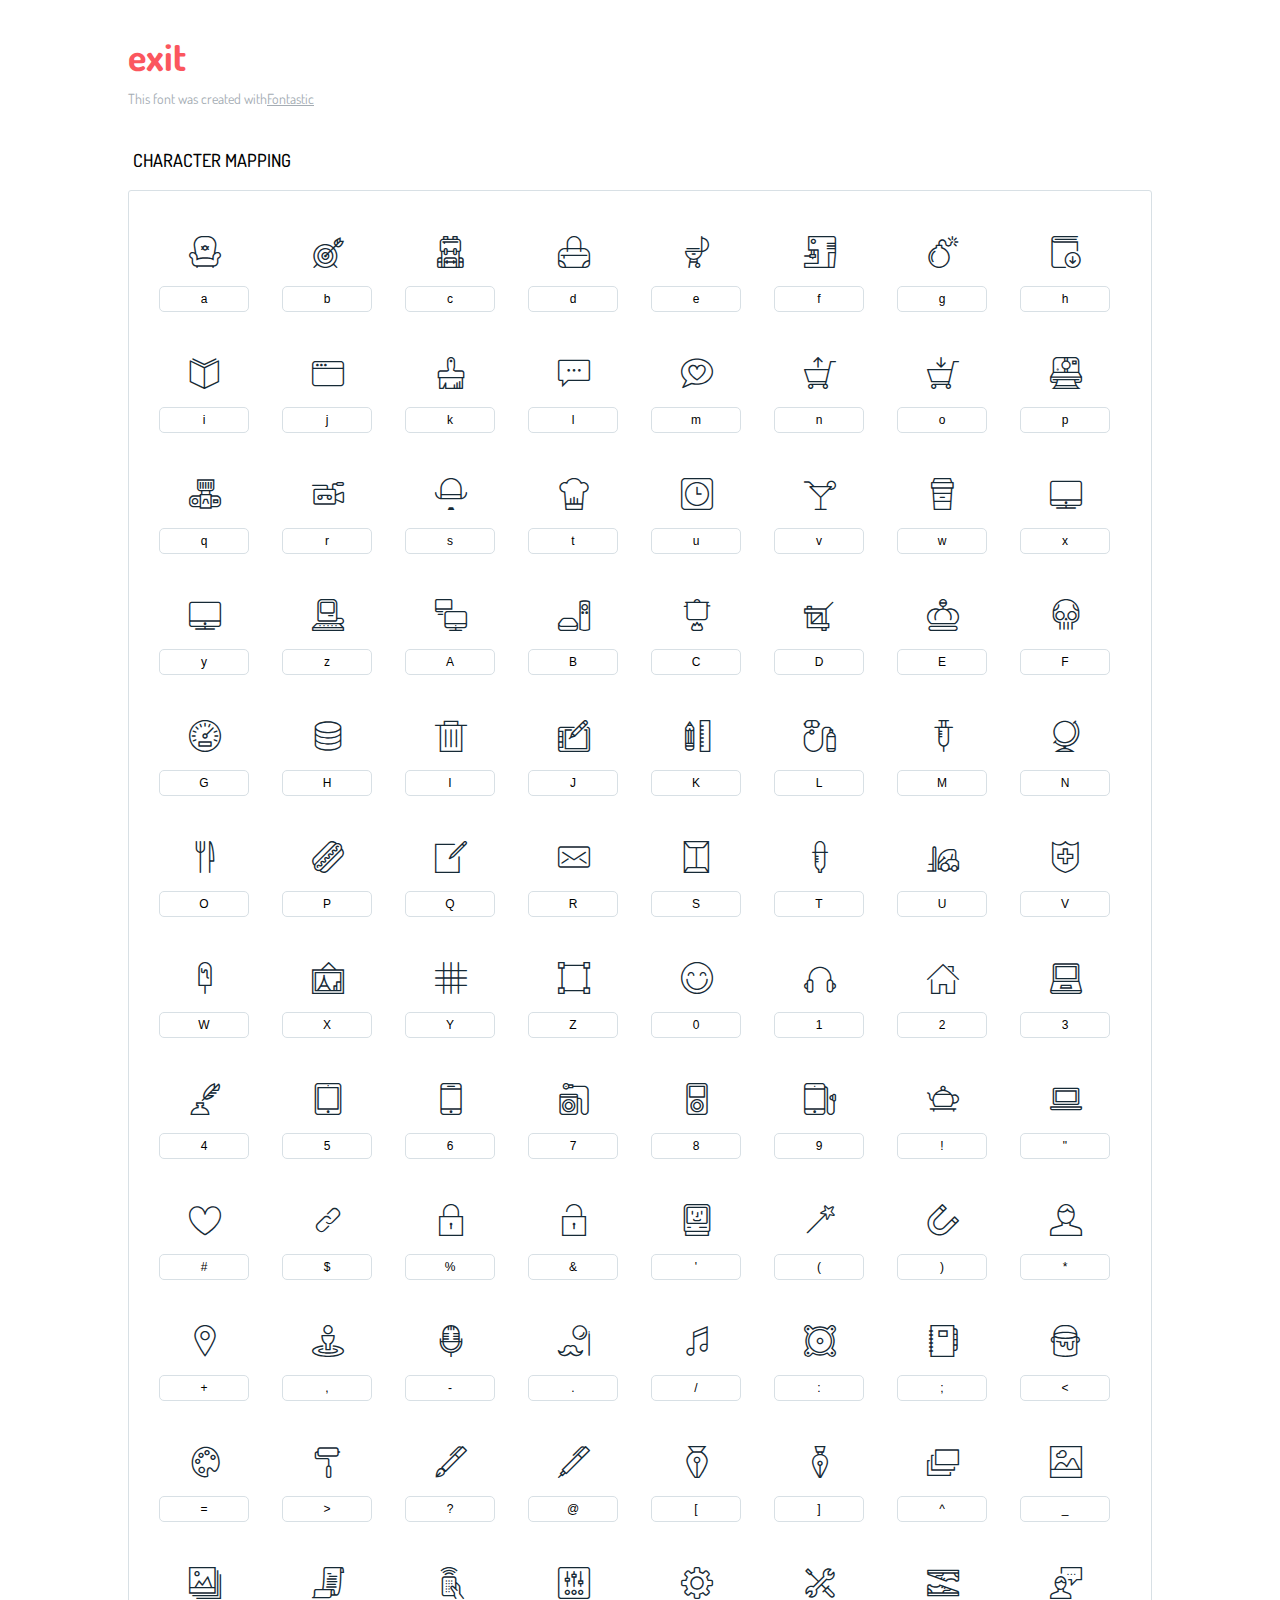
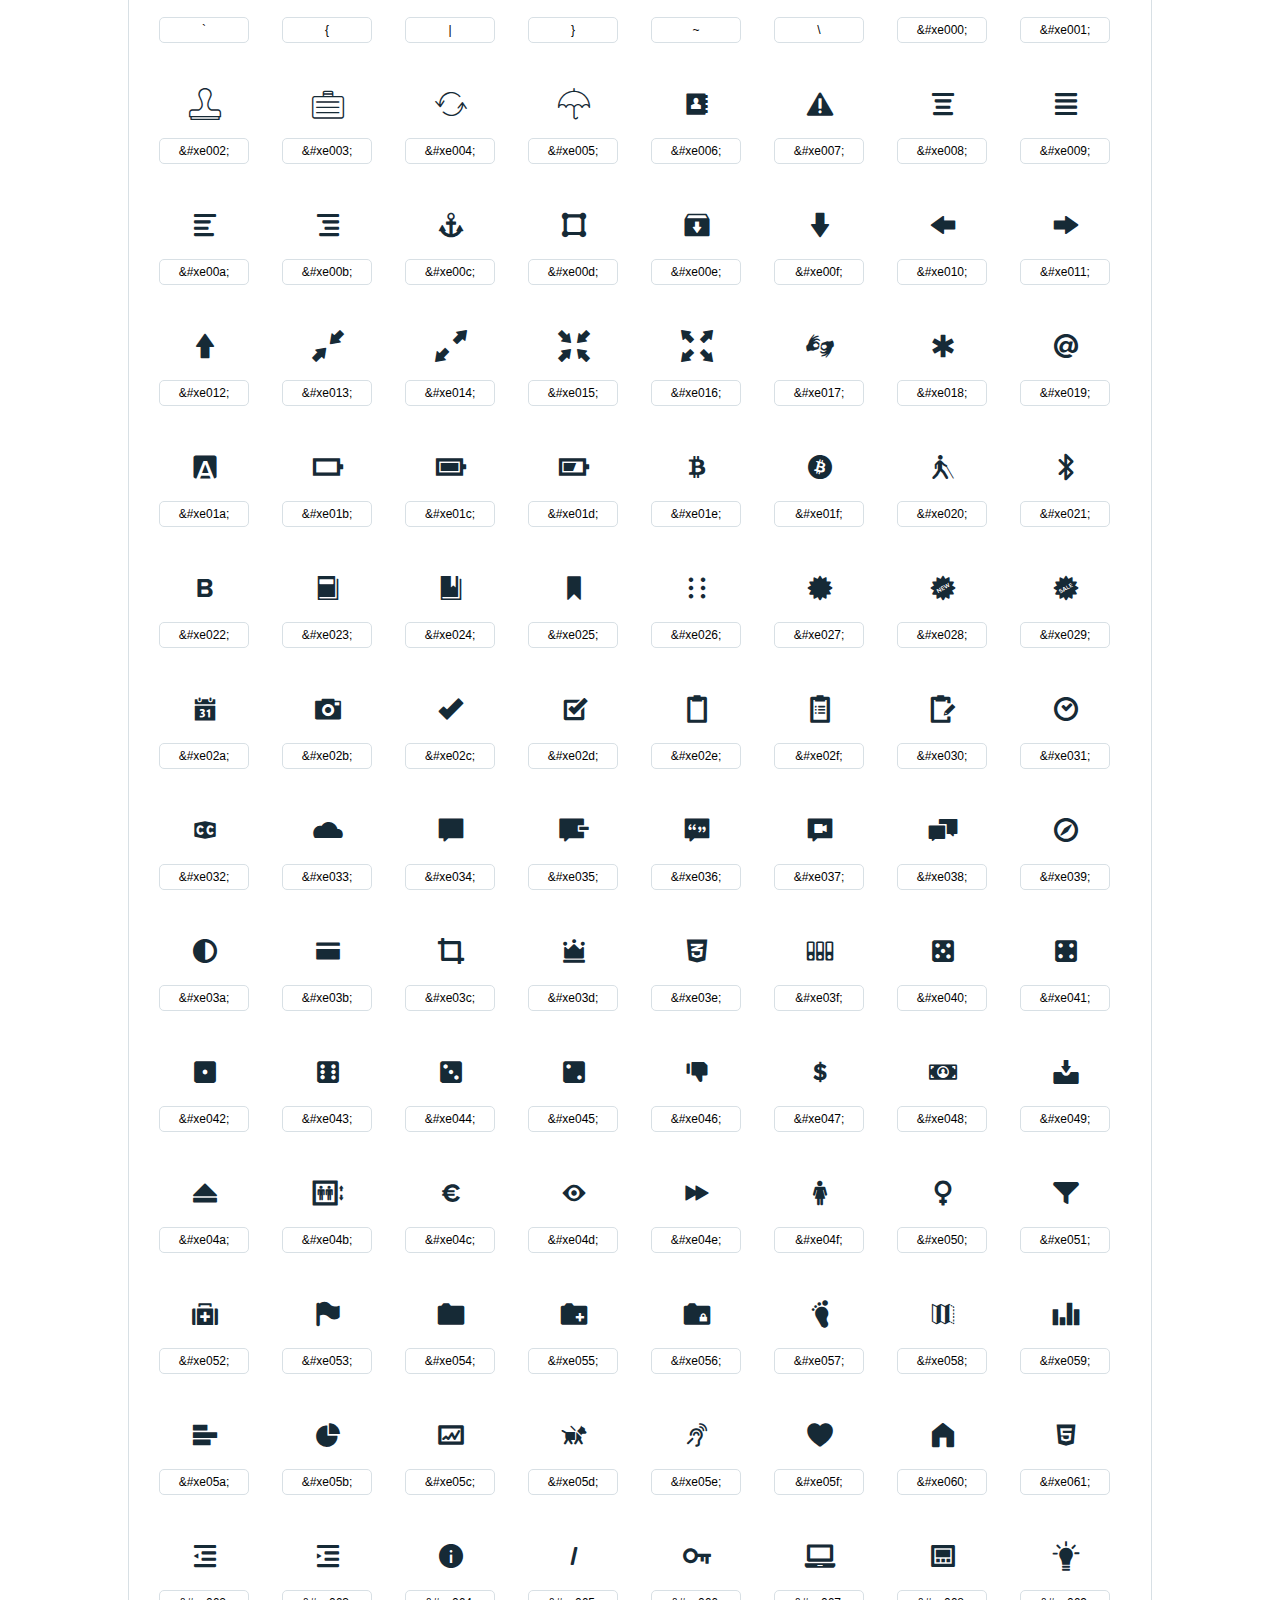
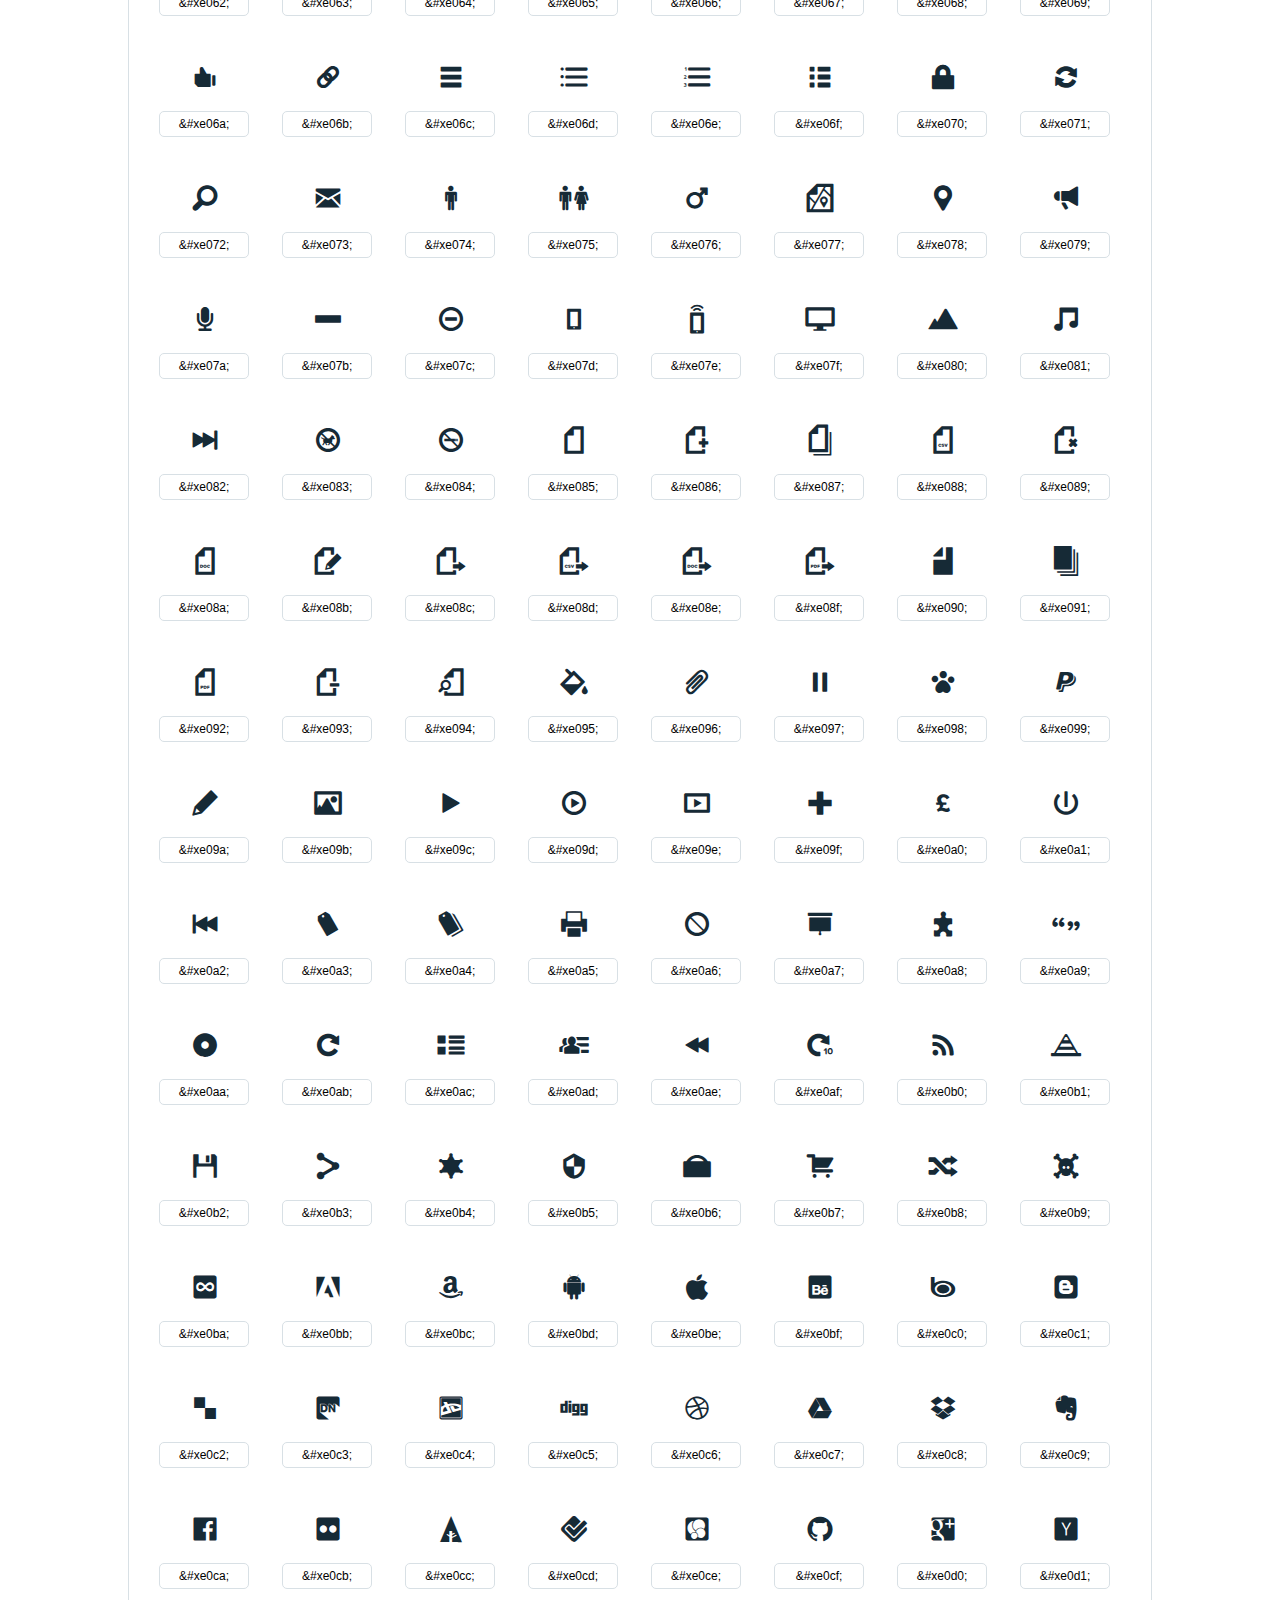
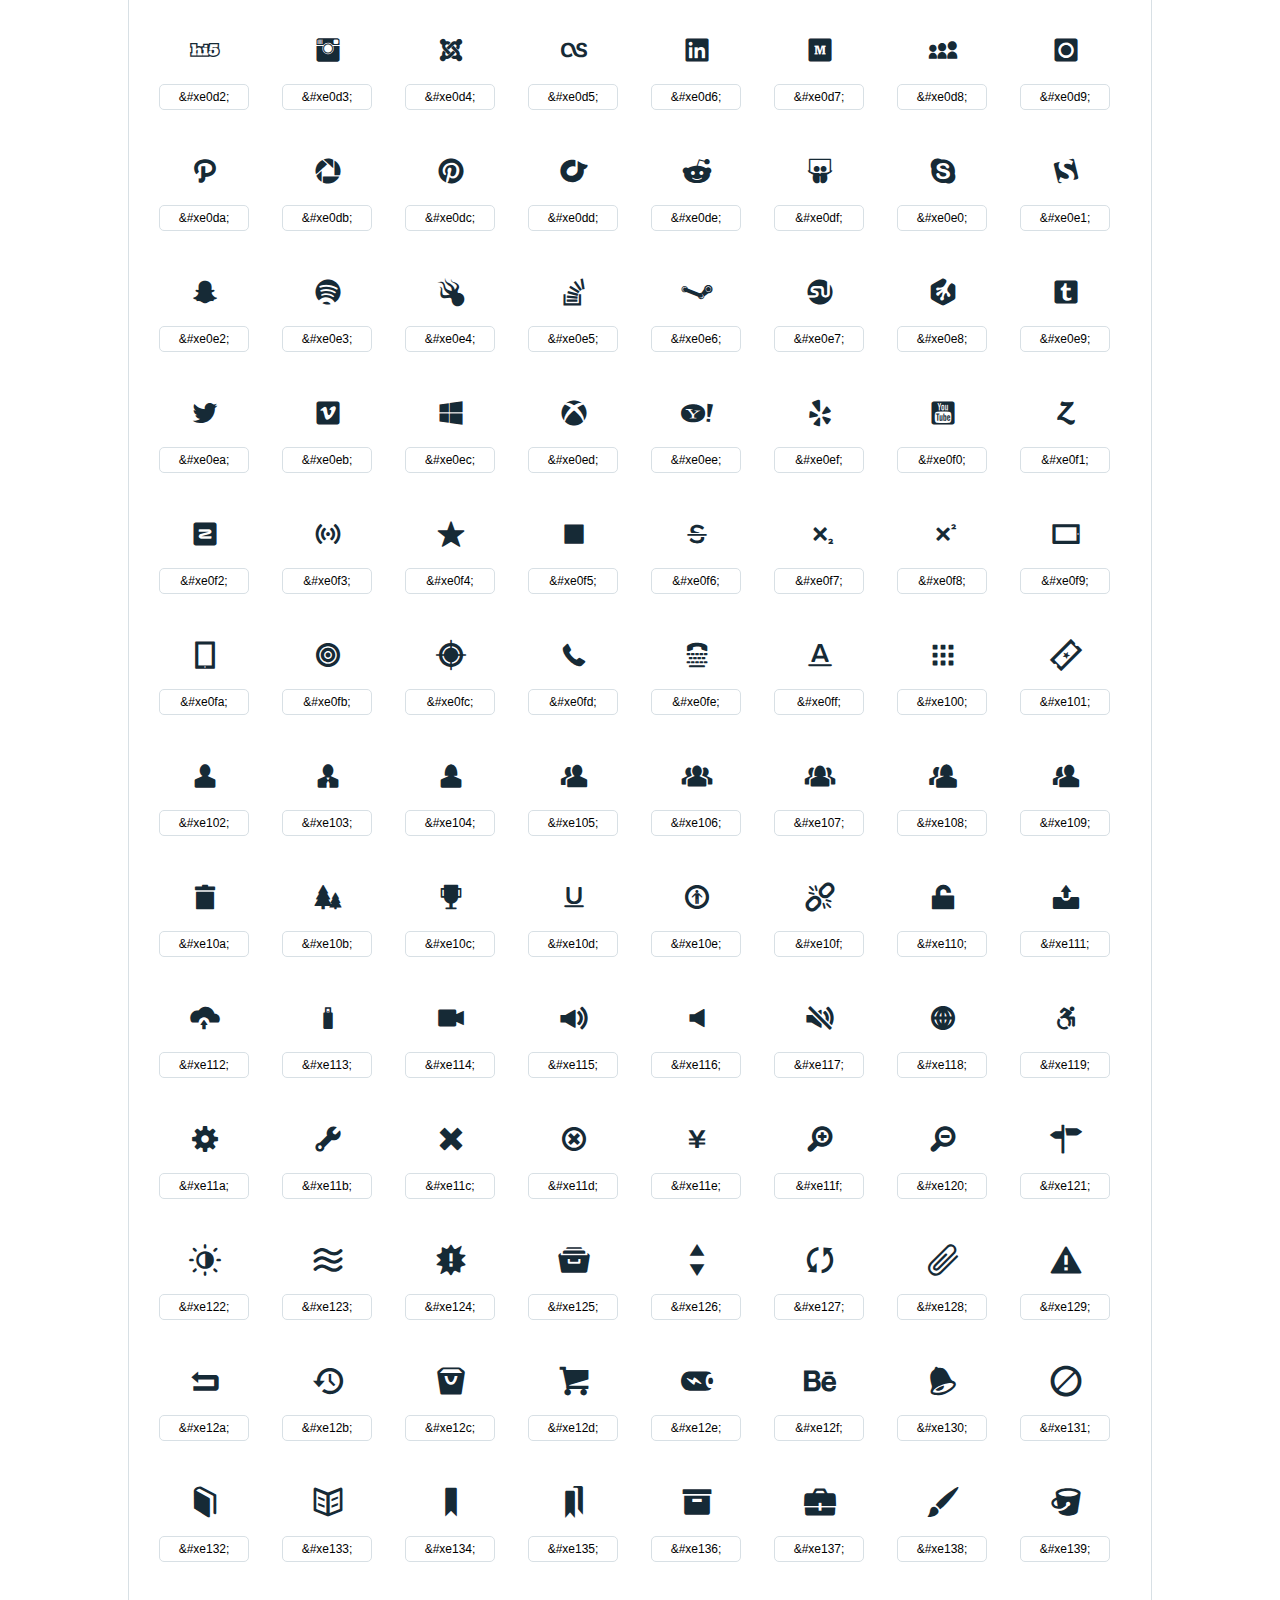
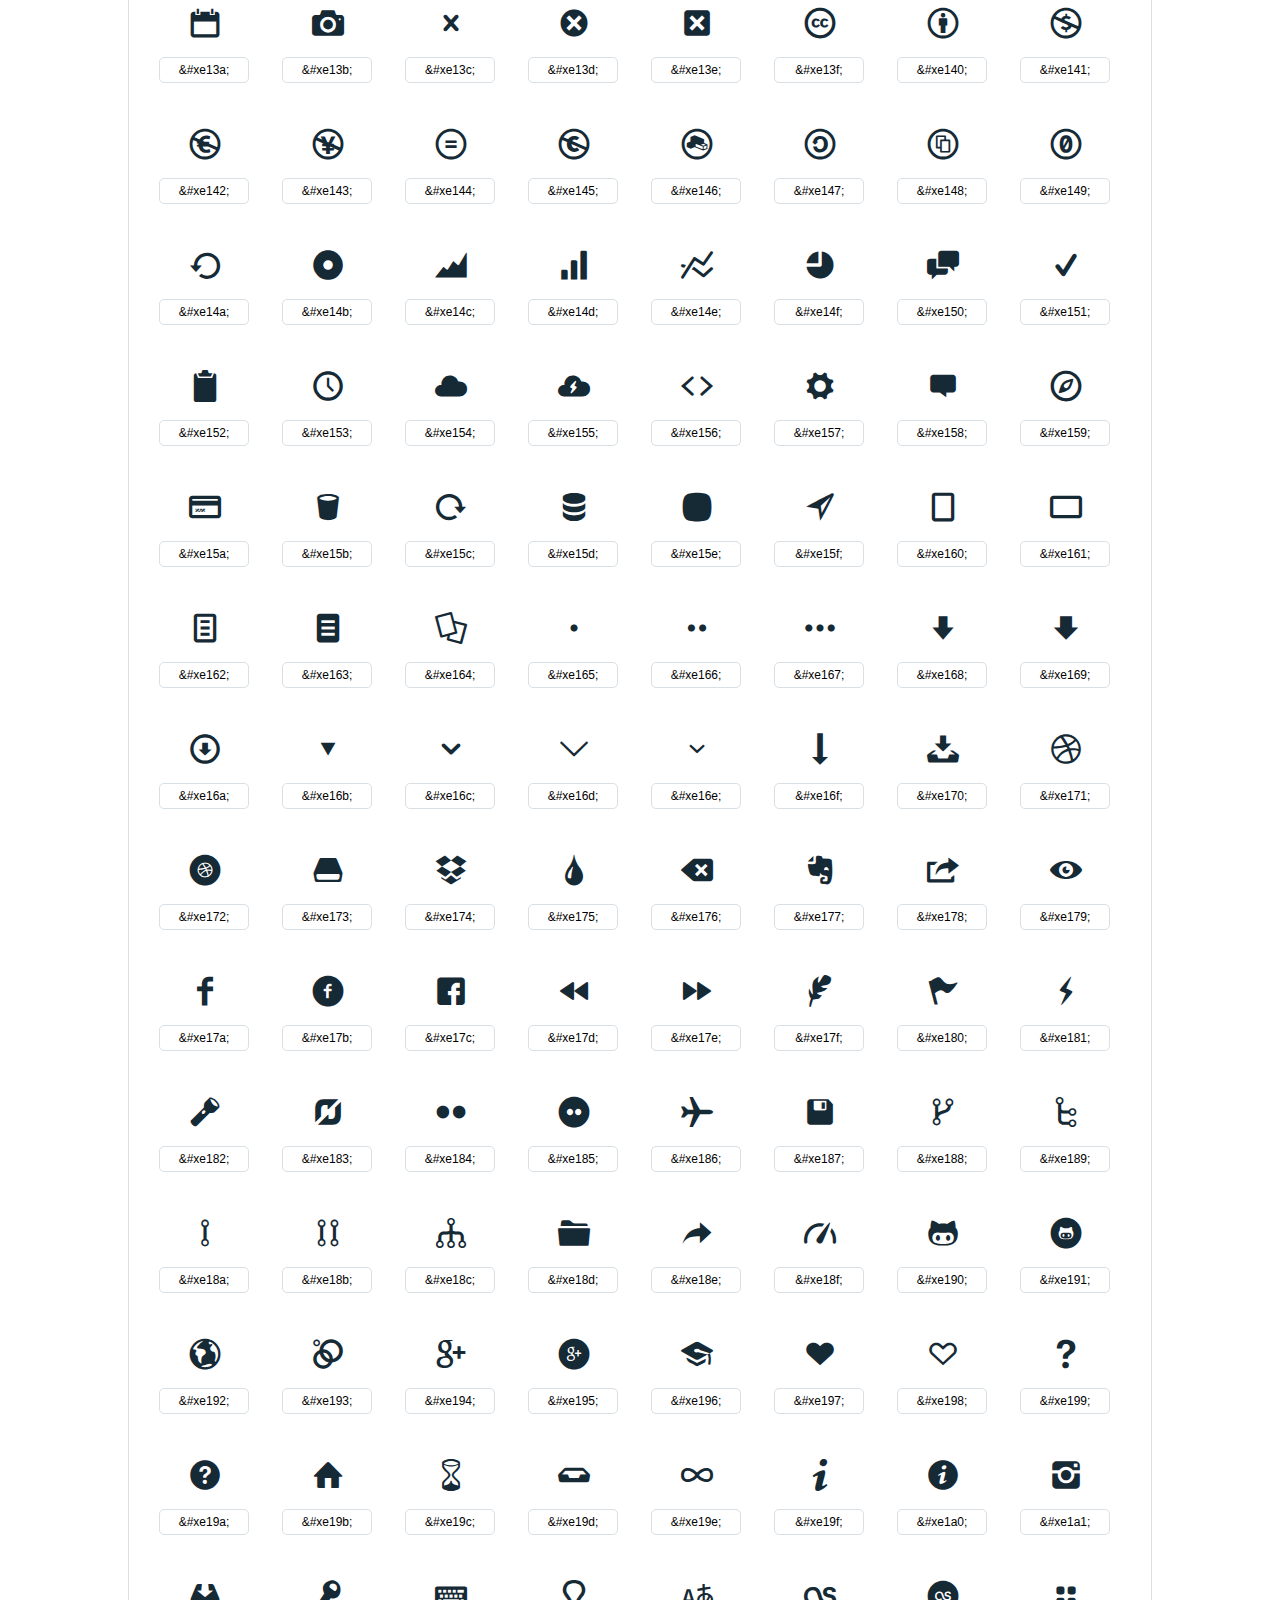
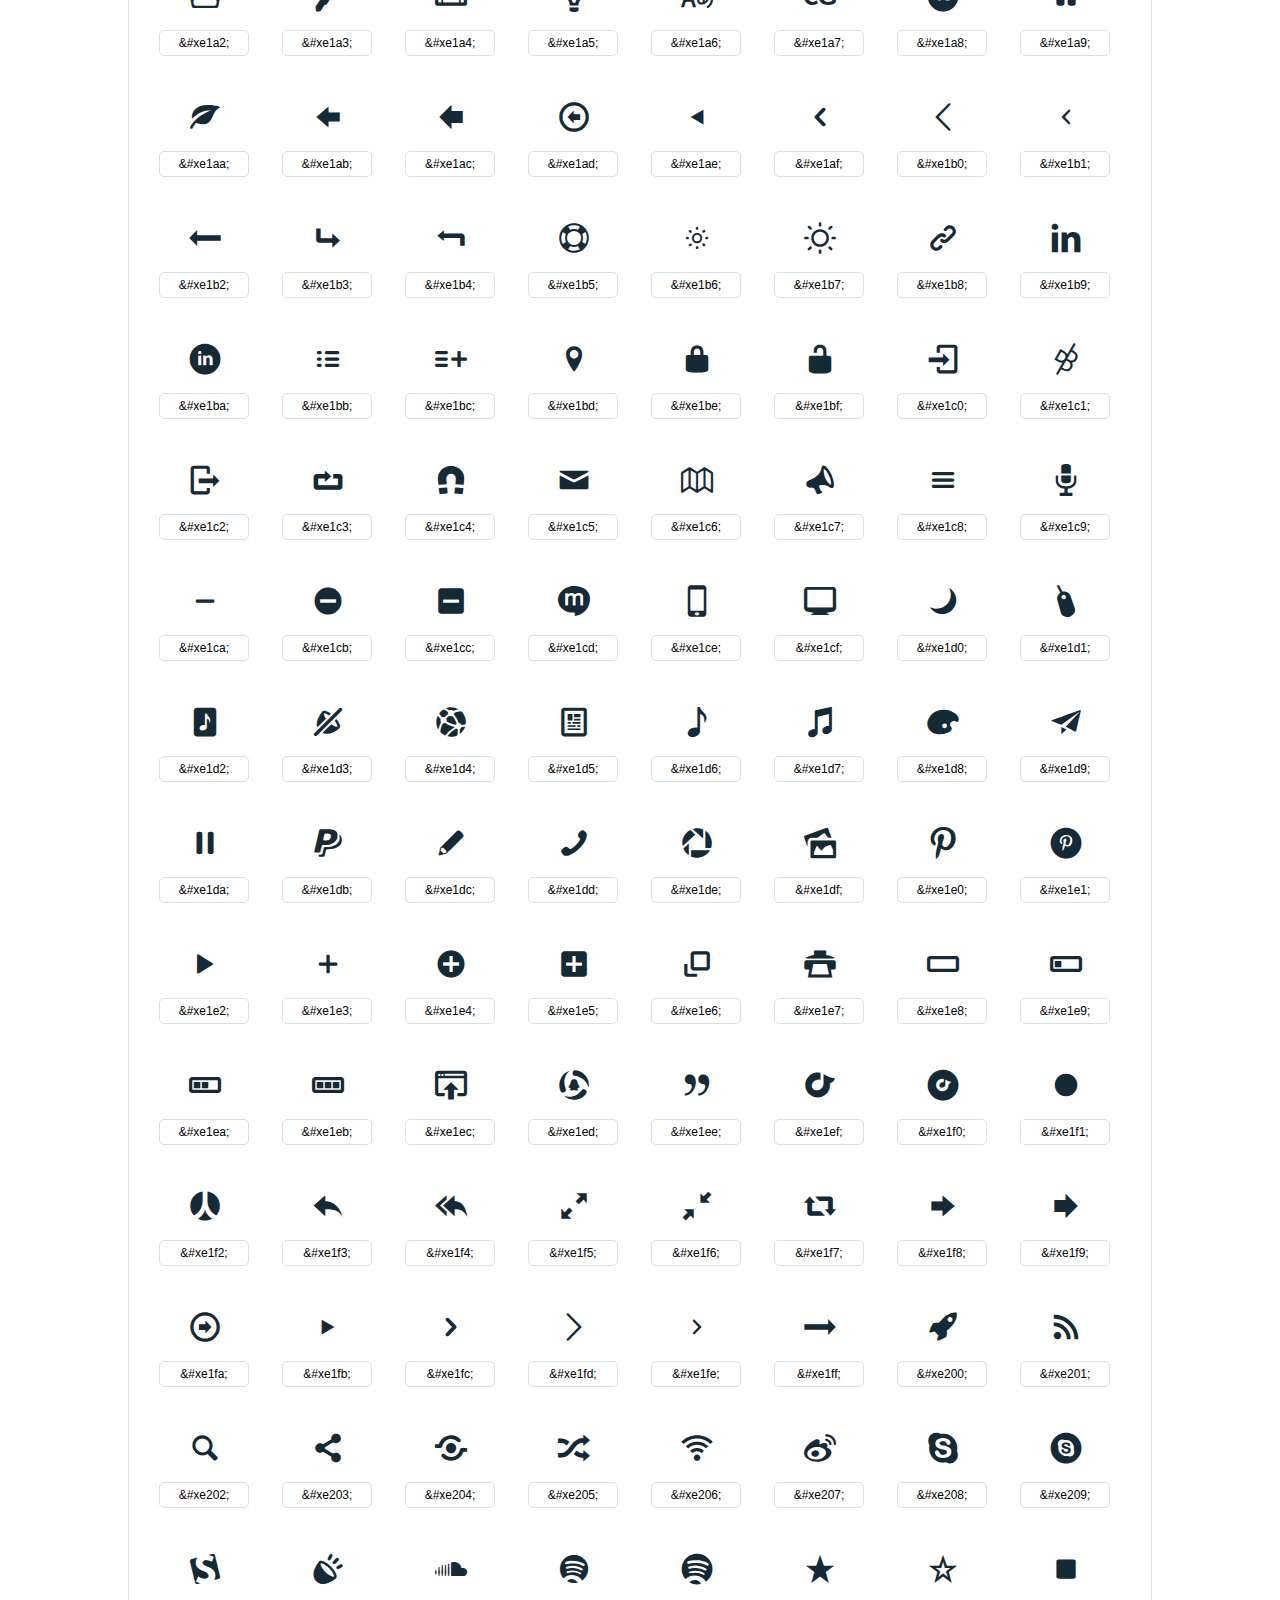
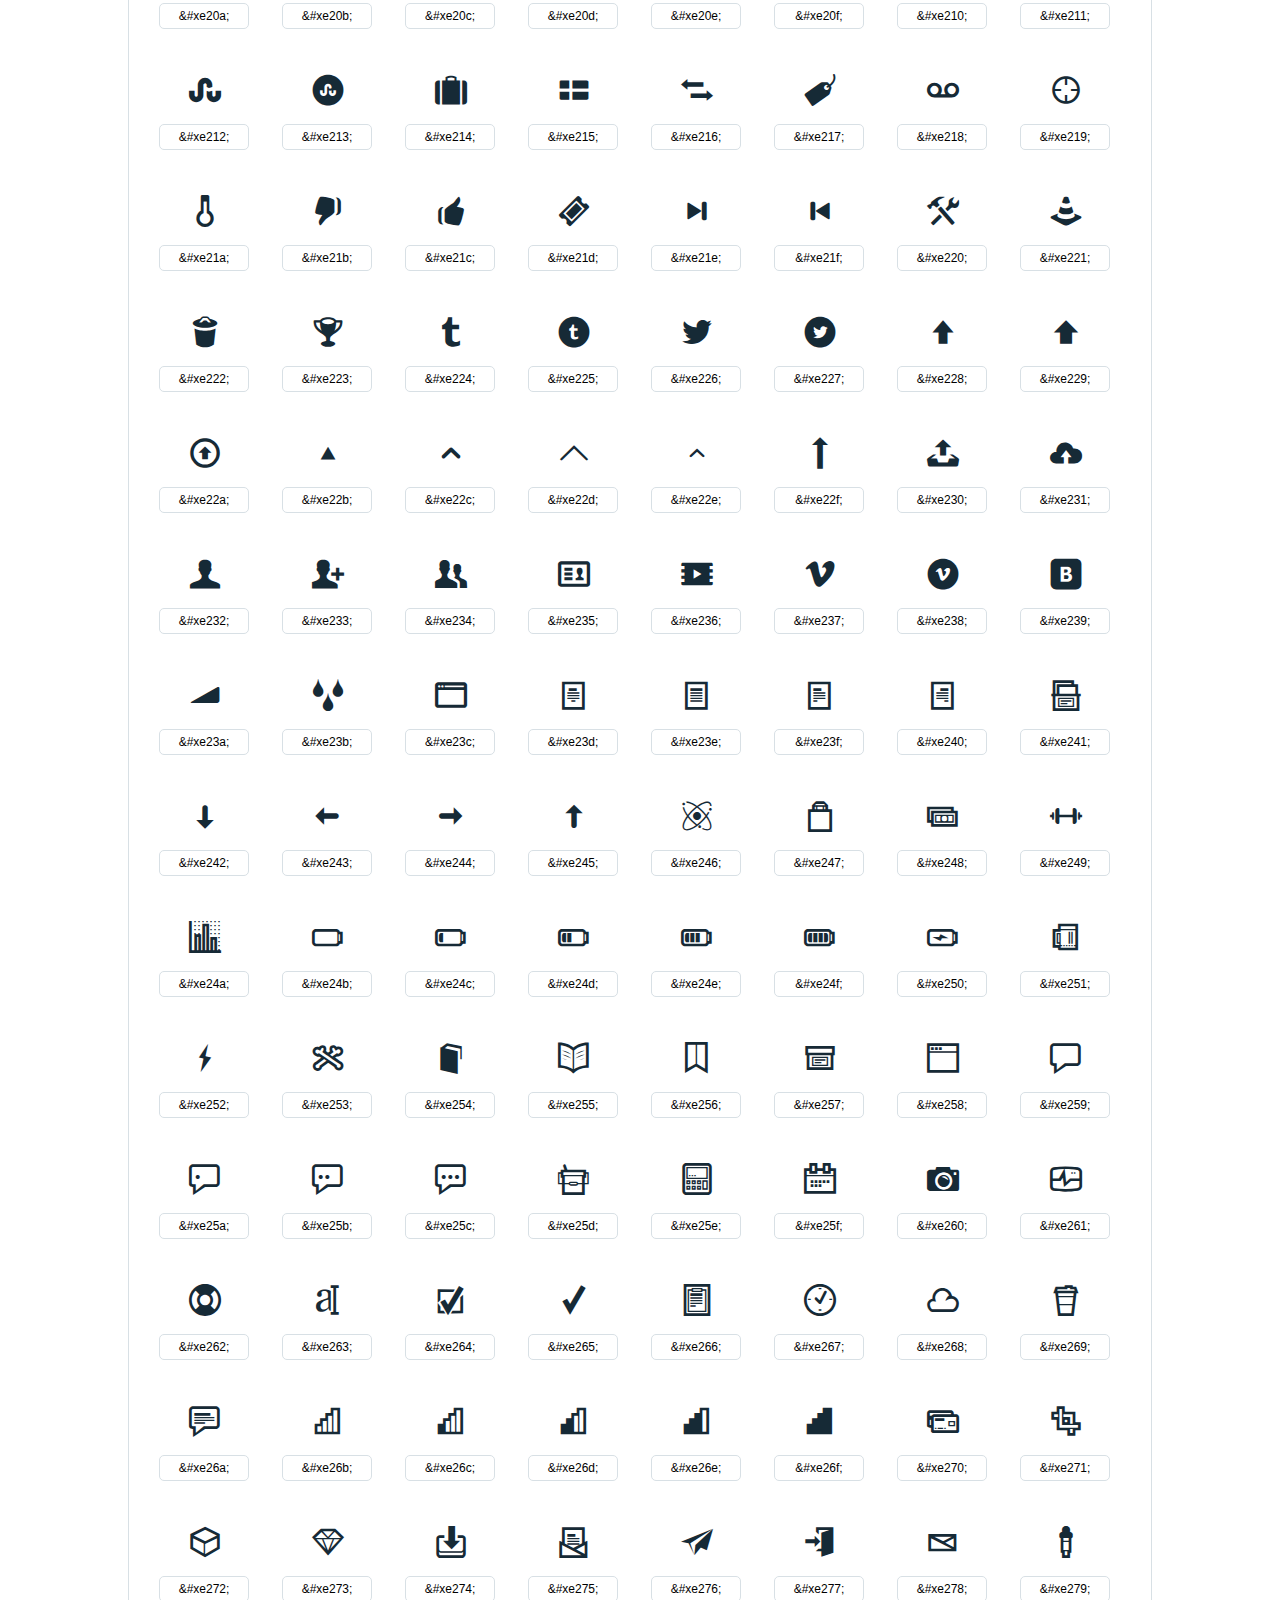
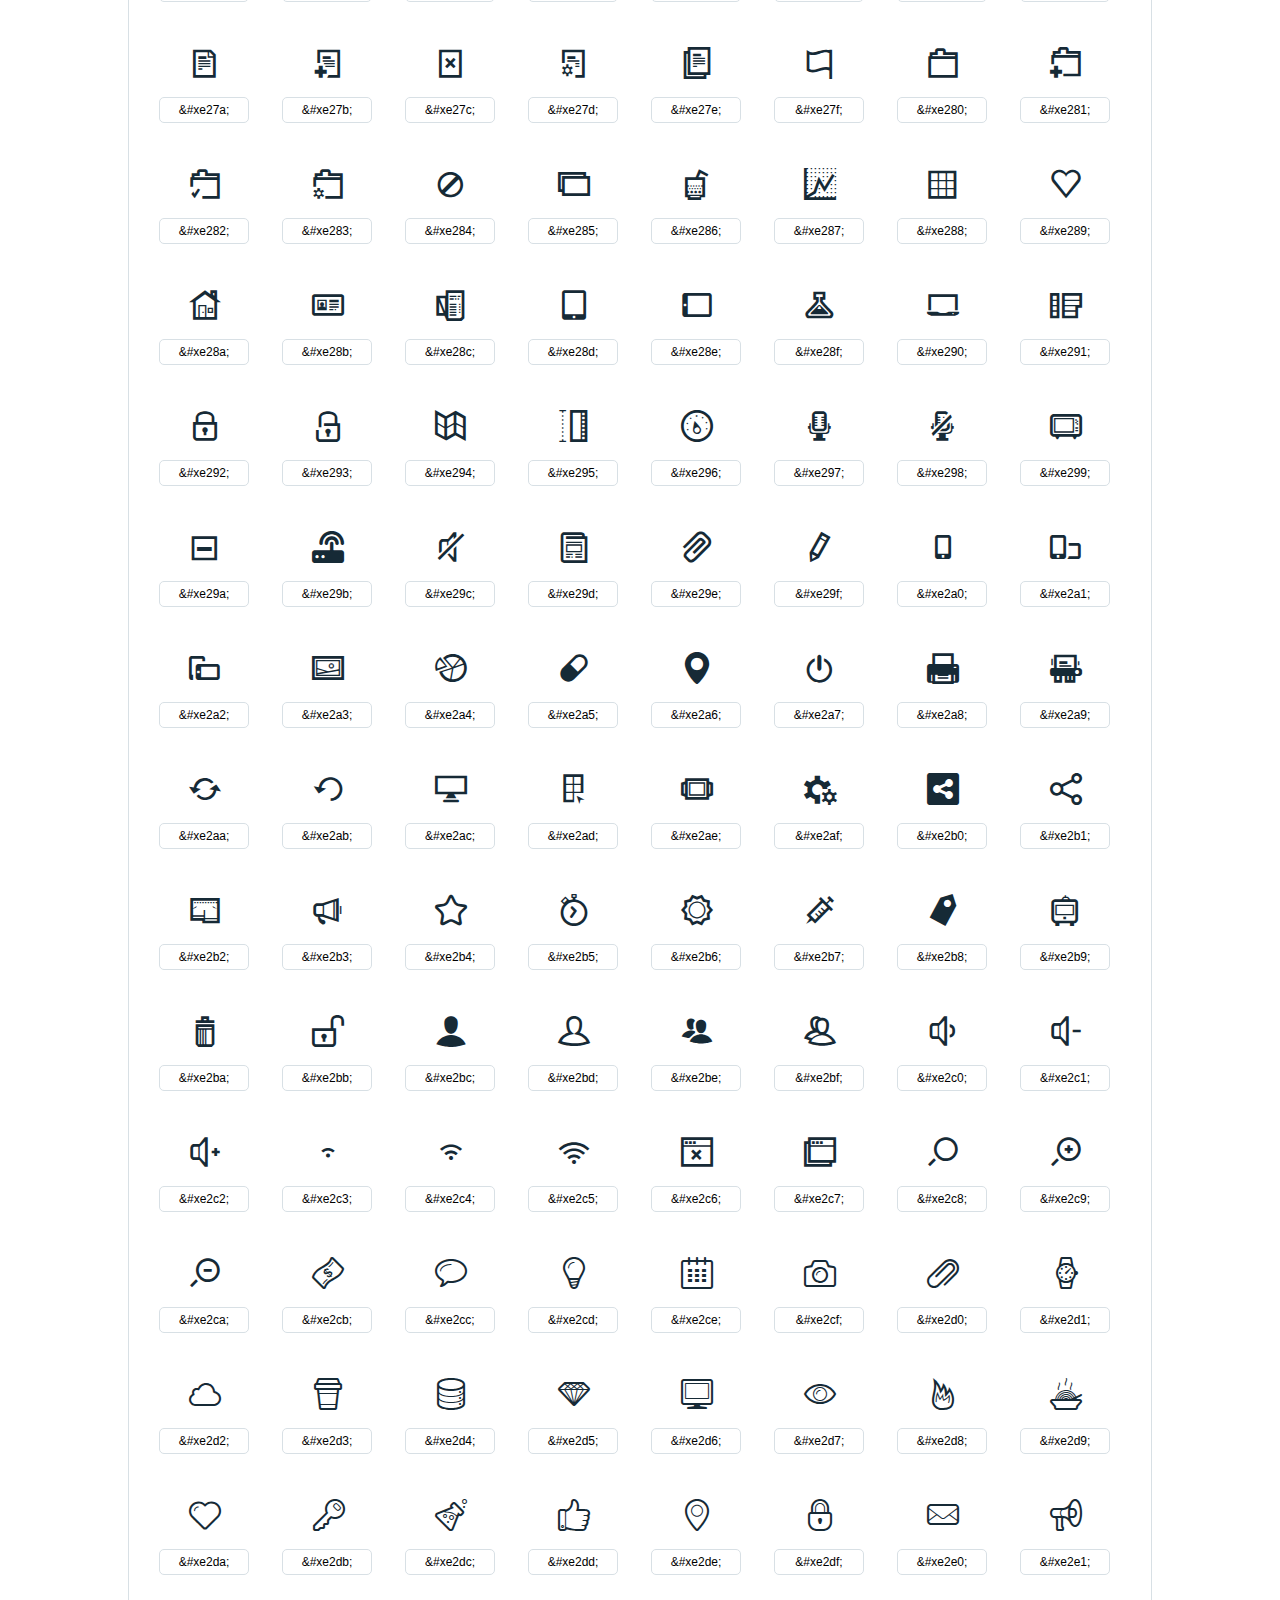
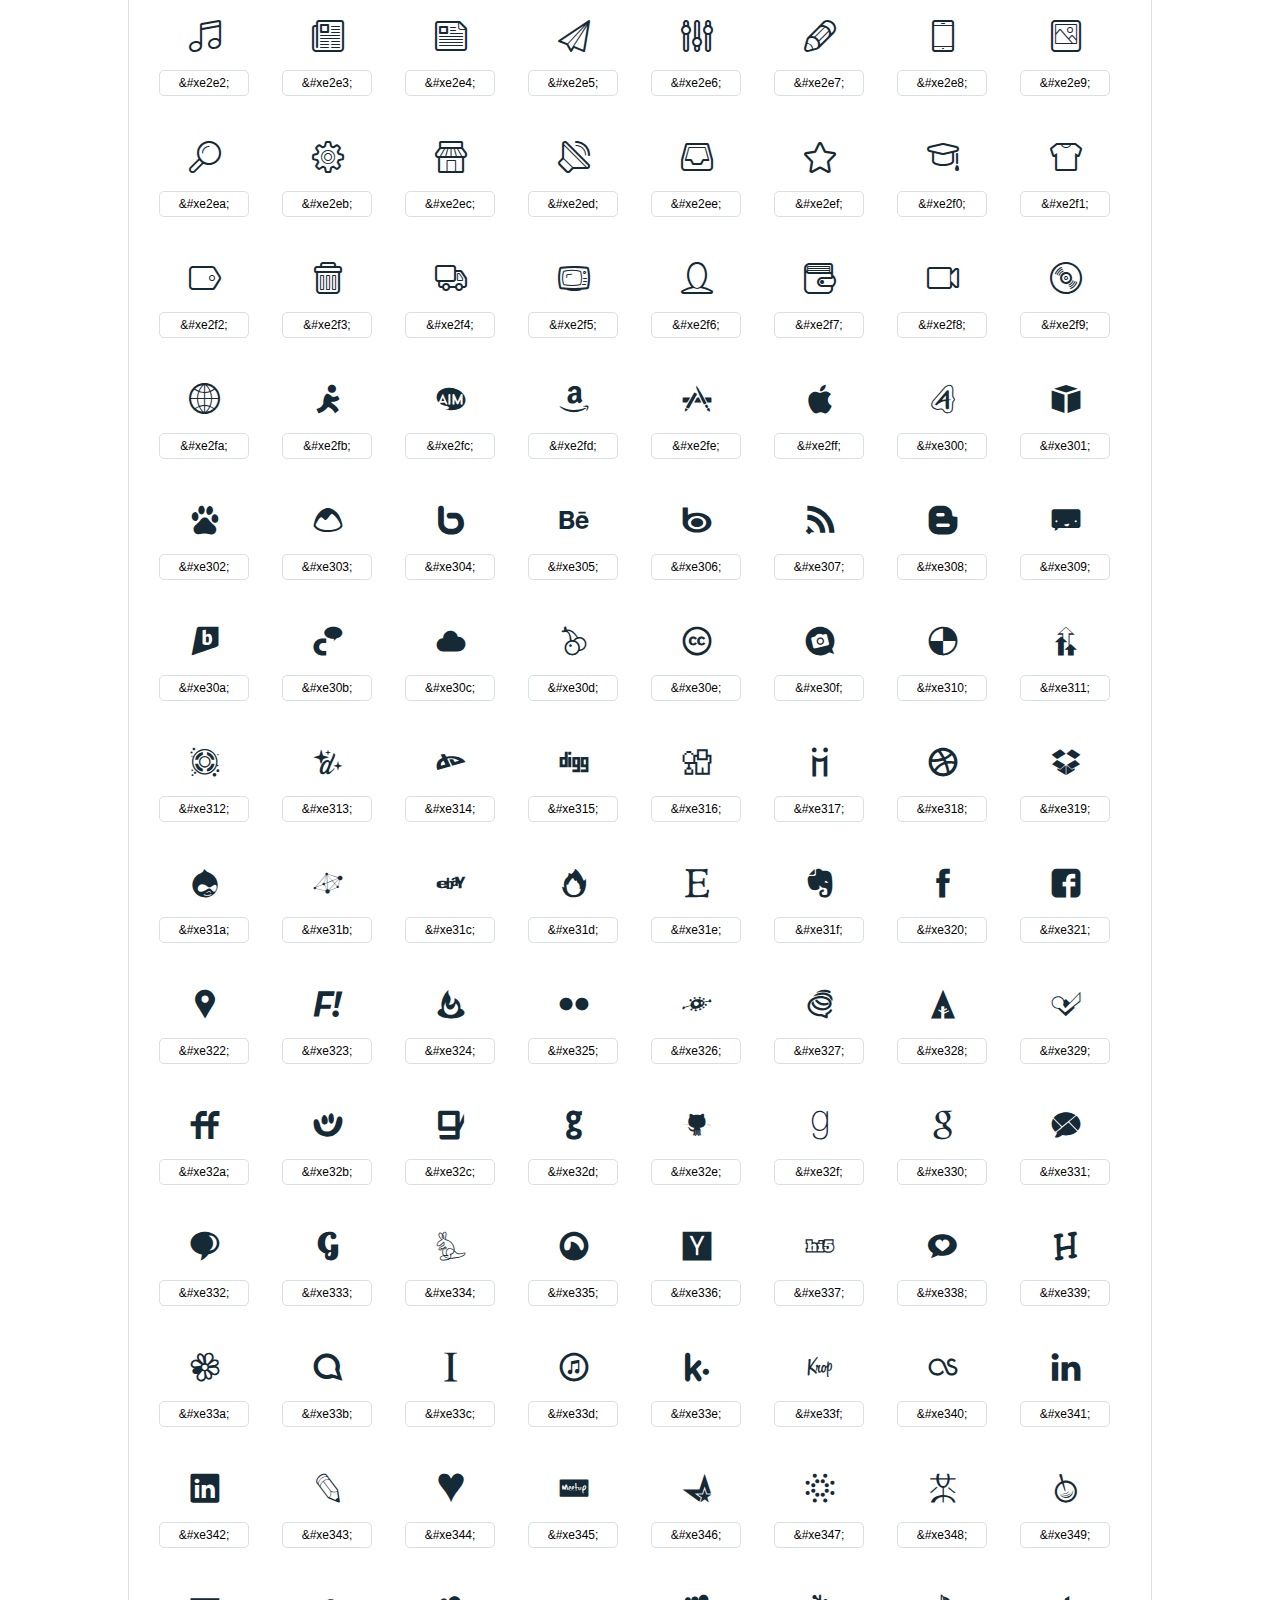
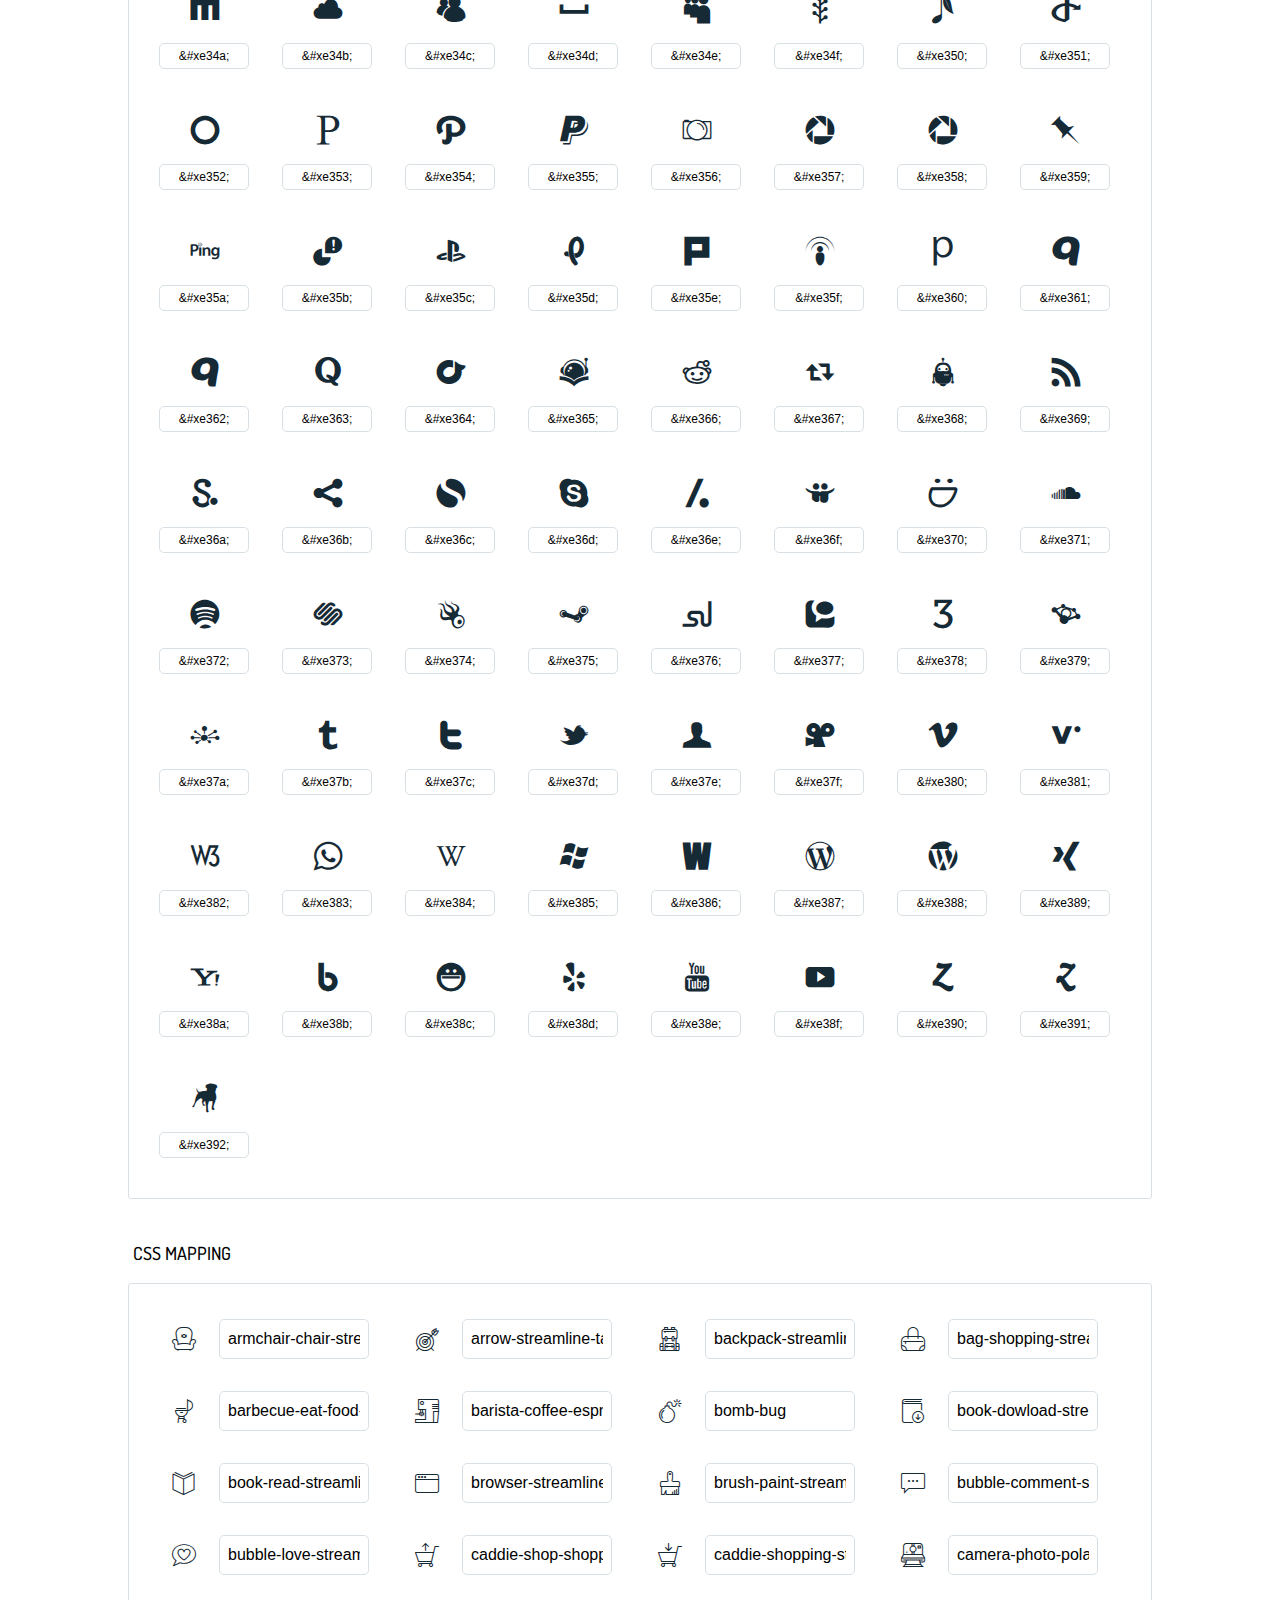
<file: fonts/icons-reference.html>
<!DOCTYPE html>
<html lang="en">
  <head>
    <meta charset="utf-8">
    <meta http-equiv="X-UA-Compatible" content="IE=edge,chrome=1">
    <meta name="viewport" content="width=device-width,initial-scale=1">
    <title>Font Reference - exit</title>
    <link href="http://fonts.googleapis.com/css?family=Dosis:400,500,700" rel="stylesheet" type="text/css">
    <link rel="stylesheet" href="../css/exit-font.css">
    <style type="text/css">
      html,body,div,span,applet,object,iframe,h1,h2,h3,h4,h5,h6,p,blockquote,pre,a,abbr,acronym,address,big,cite,code,del,dfn,em,img,ins,kbd,q,s,samp,small,strike,strong,sub,sup,tt,var,dl,dt,dd,ol,ul,li,fieldset,form,label,legend,table,caption,tbody,tfoot,thead,tr,th,td{margin:0;padding:0;border:0;outline:0;font-weight:inherit;font-style:inherit;font-family:inherit;font-size:100%;vertical-align:baseline}
body{line-height:1;color:#000;background:#fff}
ol,ul{list-style:none}
table{border-collapse:separate;border-spacing:0;vertical-align:middle}
caption,th,td{text-align:left;font-weight:normal;vertical-align:middle}
a img{border:none}
*{-webkit-box-sizing:border-box;-moz-box-sizing:border-box;box-sizing:border-box}
body{font-family:'Dosis','Tahoma',sans-serif}
.container{margin:15px auto;width:80%}
h1{margin:40px 0 20px;font-weight:700;font-size:38px;line-height:32px;color:#fb565e}
h2{font-size:18px;padding:0 0 21px 5px;margin:45px 0 0 0;text-transform:uppercase;font-weight:500}
.small{font-size:14px;color:#a5adb4;}
.small a{color:#a5adb4;}
.small a:hover{color:#fb565e}
.glyphs.character-mapping{margin:0 0 20px 0;padding:20px 0 20px 30px;color:rgba(0,0,0,0.5);border:1px solid #d8e0e5;-webkit-border-radius:3px;border-radius:3px;}
.glyphs.character-mapping li{margin:0 30px 20px 0;display:inline-block;width:90px}
.glyphs.character-mapping .icon{margin:10px 0 10px 15px;padding:15px;position:relative;width:55px;height:55px;color:#162a36 !important;overflow:hidden;-webkit-border-radius:3px;border-radius:3px;font-size:32px;}
.glyphs.character-mapping .icon svg{fill:#000}
.glyphs.character-mapping input{margin:0;padding:5px 0;line-height:12px;font-size:12px;display:block;width:100%;border:1px solid #d8e0e5;-webkit-border-radius:5px;border-radius:5px;text-align:center;outline:0;}
.glyphs.character-mapping input:focus{border:1px solid #fbde4a;-webkit-box-shadow:inset 0 0 3px #fbde4a;box-shadow:inset 0 0 3px #fbde4a}
.glyphs.character-mapping input:hover{-webkit-box-shadow:inset 0 0 3px #fbde4a;box-shadow:inset 0 0 3px #fbde4a}
.glyphs.css-mapping{margin:0 0 60px 0;padding:30px 0 20px 30px;color:rgba(0,0,0,0.5);border:1px solid #d8e0e5;-webkit-border-radius:3px;border-radius:3px;}
.glyphs.css-mapping li{margin:0 30px 20px 0;padding:0;display:inline-block;overflow:hidden}
.glyphs.css-mapping .icon{margin:0;margin-right:10px;padding:13px;height:50px;width:50px;color:#162a36 !important;overflow:hidden;float:left;font-size:24px}
.glyphs.css-mapping input{margin:0;margin-top:5px;padding:8px;line-height:16px;font-size:16px;display:block;width:150px;height:40px;border:1px solid #d8e0e5;-webkit-border-radius:5px;border-radius:5px;background:#fff;outline:0;float:right;}
.glyphs.css-mapping input:focus{border:1px solid #fbde4a;-webkit-box-shadow:inset 0 0 3px #fbde4a;box-shadow:inset 0 0 3px #fbde4a}
.glyphs.css-mapping input:hover{-webkit-box-shadow:inset 0 0 3px #fbde4a;box-shadow:inset 0 0 3px #fbde4a}

      
    </style>
  </head>
  <body>
    <div class="container">
      <h1>exit</h1>
      <p class="small">This font was created with<a href="http://fontastic.me/">Fontastic</a></p>
      <h2>Character mapping</h2>
      <ul class="glyphs character-mapping">
        <li>
          <div data-icon="a" class="icon"></div>
          <input type="text" readonly="readonly" value="a">
        </li>
        <li>
          <div data-icon="b" class="icon"></div>
          <input type="text" readonly="readonly" value="b">
        </li>
        <li>
          <div data-icon="c" class="icon"></div>
          <input type="text" readonly="readonly" value="c">
        </li>
        <li>
          <div data-icon="d" class="icon"></div>
          <input type="text" readonly="readonly" value="d">
        </li>
        <li>
          <div data-icon="e" class="icon"></div>
          <input type="text" readonly="readonly" value="e">
        </li>
        <li>
          <div data-icon="f" class="icon"></div>
          <input type="text" readonly="readonly" value="f">
        </li>
        <li>
          <div data-icon="g" class="icon"></div>
          <input type="text" readonly="readonly" value="g">
        </li>
        <li>
          <div data-icon="h" class="icon"></div>
          <input type="text" readonly="readonly" value="h">
        </li>
        <li>
          <div data-icon="i" class="icon"></div>
          <input type="text" readonly="readonly" value="i">
        </li>
        <li>
          <div data-icon="j" class="icon"></div>
          <input type="text" readonly="readonly" value="j">
        </li>
        <li>
          <div data-icon="k" class="icon"></div>
          <input type="text" readonly="readonly" value="k">
        </li>
        <li>
          <div data-icon="l" class="icon"></div>
          <input type="text" readonly="readonly" value="l">
        </li>
        <li>
          <div data-icon="m" class="icon"></div>
          <input type="text" readonly="readonly" value="m">
        </li>
        <li>
          <div data-icon="n" class="icon"></div>
          <input type="text" readonly="readonly" value="n">
        </li>
        <li>
          <div data-icon="o" class="icon"></div>
          <input type="text" readonly="readonly" value="o">
        </li>
        <li>
          <div data-icon="p" class="icon"></div>
          <input type="text" readonly="readonly" value="p">
        </li>
        <li>
          <div data-icon="q" class="icon"></div>
          <input type="text" readonly="readonly" value="q">
        </li>
        <li>
          <div data-icon="r" class="icon"></div>
          <input type="text" readonly="readonly" value="r">
        </li>
        <li>
          <div data-icon="s" class="icon"></div>
          <input type="text" readonly="readonly" value="s">
        </li>
        <li>
          <div data-icon="t" class="icon"></div>
          <input type="text" readonly="readonly" value="t">
        </li>
        <li>
          <div data-icon="u" class="icon"></div>
          <input type="text" readonly="readonly" value="u">
        </li>
        <li>
          <div data-icon="v" class="icon"></div>
          <input type="text" readonly="readonly" value="v">
        </li>
        <li>
          <div data-icon="w" class="icon"></div>
          <input type="text" readonly="readonly" value="w">
        </li>
        <li>
          <div data-icon="x" class="icon"></div>
          <input type="text" readonly="readonly" value="x">
        </li>
        <li>
          <div data-icon="y" class="icon"></div>
          <input type="text" readonly="readonly" value="y">
        </li>
        <li>
          <div data-icon="z" class="icon"></div>
          <input type="text" readonly="readonly" value="z">
        </li>
        <li>
          <div data-icon="A" class="icon"></div>
          <input type="text" readonly="readonly" value="A">
        </li>
        <li>
          <div data-icon="B" class="icon"></div>
          <input type="text" readonly="readonly" value="B">
        </li>
        <li>
          <div data-icon="C" class="icon"></div>
          <input type="text" readonly="readonly" value="C">
        </li>
        <li>
          <div data-icon="D" class="icon"></div>
          <input type="text" readonly="readonly" value="D">
        </li>
        <li>
          <div data-icon="E" class="icon"></div>
          <input type="text" readonly="readonly" value="E">
        </li>
        <li>
          <div data-icon="F" class="icon"></div>
          <input type="text" readonly="readonly" value="F">
        </li>
        <li>
          <div data-icon="G" class="icon"></div>
          <input type="text" readonly="readonly" value="G">
        </li>
        <li>
          <div data-icon="H" class="icon"></div>
          <input type="text" readonly="readonly" value="H">
        </li>
        <li>
          <div data-icon="I" class="icon"></div>
          <input type="text" readonly="readonly" value="I">
        </li>
        <li>
          <div data-icon="J" class="icon"></div>
          <input type="text" readonly="readonly" value="J">
        </li>
        <li>
          <div data-icon="K" class="icon"></div>
          <input type="text" readonly="readonly" value="K">
        </li>
        <li>
          <div data-icon="L" class="icon"></div>
          <input type="text" readonly="readonly" value="L">
        </li>
        <li>
          <div data-icon="M" class="icon"></div>
          <input type="text" readonly="readonly" value="M">
        </li>
        <li>
          <div data-icon="N" class="icon"></div>
          <input type="text" readonly="readonly" value="N">
        </li>
        <li>
          <div data-icon="O" class="icon"></div>
          <input type="text" readonly="readonly" value="O">
        </li>
        <li>
          <div data-icon="P" class="icon"></div>
          <input type="text" readonly="readonly" value="P">
        </li>
        <li>
          <div data-icon="Q" class="icon"></div>
          <input type="text" readonly="readonly" value="Q">
        </li>
        <li>
          <div data-icon="R" class="icon"></div>
          <input type="text" readonly="readonly" value="R">
        </li>
        <li>
          <div data-icon="S" class="icon"></div>
          <input type="text" readonly="readonly" value="S">
        </li>
        <li>
          <div data-icon="T" class="icon"></div>
          <input type="text" readonly="readonly" value="T">
        </li>
        <li>
          <div data-icon="U" class="icon"></div>
          <input type="text" readonly="readonly" value="U">
        </li>
        <li>
          <div data-icon="V" class="icon"></div>
          <input type="text" readonly="readonly" value="V">
        </li>
        <li>
          <div data-icon="W" class="icon"></div>
          <input type="text" readonly="readonly" value="W">
        </li>
        <li>
          <div data-icon="X" class="icon"></div>
          <input type="text" readonly="readonly" value="X">
        </li>
        <li>
          <div data-icon="Y" class="icon"></div>
          <input type="text" readonly="readonly" value="Y">
        </li>
        <li>
          <div data-icon="Z" class="icon"></div>
          <input type="text" readonly="readonly" value="Z">
        </li>
        <li>
          <div data-icon="0" class="icon"></div>
          <input type="text" readonly="readonly" value="0">
        </li>
        <li>
          <div data-icon="1" class="icon"></div>
          <input type="text" readonly="readonly" value="1">
        </li>
        <li>
          <div data-icon="2" class="icon"></div>
          <input type="text" readonly="readonly" value="2">
        </li>
        <li>
          <div data-icon="3" class="icon"></div>
          <input type="text" readonly="readonly" value="3">
        </li>
        <li>
          <div data-icon="4" class="icon"></div>
          <input type="text" readonly="readonly" value="4">
        </li>
        <li>
          <div data-icon="5" class="icon"></div>
          <input type="text" readonly="readonly" value="5">
        </li>
        <li>
          <div data-icon="6" class="icon"></div>
          <input type="text" readonly="readonly" value="6">
        </li>
        <li>
          <div data-icon="7" class="icon"></div>
          <input type="text" readonly="readonly" value="7">
        </li>
        <li>
          <div data-icon="8" class="icon"></div>
          <input type="text" readonly="readonly" value="8">
        </li>
        <li>
          <div data-icon="9" class="icon"></div>
          <input type="text" readonly="readonly" value="9">
        </li>
        <li>
          <div data-icon="!" class="icon"></div>
          <input type="text" readonly="readonly" value="!">
        </li>
        <li>
          <div data-icon="&#34;" class="icon"></div>
          <input type="text" readonly="readonly" value="&quot;">
        </li>
        <li>
          <div data-icon="#" class="icon"></div>
          <input type="text" readonly="readonly" value="#">
        </li>
        <li>
          <div data-icon="$" class="icon"></div>
          <input type="text" readonly="readonly" value="$">
        </li>
        <li>
          <div data-icon="%" class="icon"></div>
          <input type="text" readonly="readonly" value="%">
        </li>
        <li>
          <div data-icon="&" class="icon"></div>
          <input type="text" readonly="readonly" value="&amp;">
        </li>
        <li>
          <div data-icon="'" class="icon"></div>
          <input type="text" readonly="readonly" value="&#39;">
        </li>
        <li>
          <div data-icon="(" class="icon"></div>
          <input type="text" readonly="readonly" value="(">
        </li>
        <li>
          <div data-icon=")" class="icon"></div>
          <input type="text" readonly="readonly" value=")">
        </li>
        <li>
          <div data-icon="*" class="icon"></div>
          <input type="text" readonly="readonly" value="*">
        </li>
        <li>
          <div data-icon="+" class="icon"></div>
          <input type="text" readonly="readonly" value="+">
        </li>
        <li>
          <div data-icon="," class="icon"></div>
          <input type="text" readonly="readonly" value=",">
        </li>
        <li>
          <div data-icon="-" class="icon"></div>
          <input type="text" readonly="readonly" value="-">
        </li>
        <li>
          <div data-icon="." class="icon"></div>
          <input type="text" readonly="readonly" value=".">
        </li>
        <li>
          <div data-icon="/" class="icon"></div>
          <input type="text" readonly="readonly" value="/">
        </li>
        <li>
          <div data-icon=":" class="icon"></div>
          <input type="text" readonly="readonly" value=":">
        </li>
        <li>
          <div data-icon=";" class="icon"></div>
          <input type="text" readonly="readonly" value=";">
        </li>
        <li>
          <div data-icon="<" class="icon"></div>
          <input type="text" readonly="readonly" value="&lt;">
        </li>
        <li>
          <div data-icon="=" class="icon"></div>
          <input type="text" readonly="readonly" value="=">
        </li>
        <li>
          <div data-icon=">" class="icon"></div>
          <input type="text" readonly="readonly" value="&gt;">
        </li>
        <li>
          <div data-icon="?" class="icon"></div>
          <input type="text" readonly="readonly" value="?">
        </li>
        <li>
          <div data-icon="@" class="icon"></div>
          <input type="text" readonly="readonly" value="@">
        </li>
        <li>
          <div data-icon="[" class="icon"></div>
          <input type="text" readonly="readonly" value="[">
        </li>
        <li>
          <div data-icon="]" class="icon"></div>
          <input type="text" readonly="readonly" value="]">
        </li>
        <li>
          <div data-icon="^" class="icon"></div>
          <input type="text" readonly="readonly" value="^">
        </li>
        <li>
          <div data-icon="_" class="icon"></div>
          <input type="text" readonly="readonly" value="_">
        </li>
        <li>
          <div data-icon="`" class="icon"></div>
          <input type="text" readonly="readonly" value="`">
        </li>
        <li>
          <div data-icon="{" class="icon"></div>
          <input type="text" readonly="readonly" value="{">
        </li>
        <li>
          <div data-icon="|" class="icon"></div>
          <input type="text" readonly="readonly" value="|">
        </li>
        <li>
          <div data-icon="}" class="icon"></div>
          <input type="text" readonly="readonly" value="}">
        </li>
        <li>
          <div data-icon="~" class="icon"></div>
          <input type="text" readonly="readonly" value="~">
        </li>
        <li>
          <div data-icon="\" class="icon"></div>
          <input type="text" readonly="readonly" value="\">
        </li>
        <li>
          <div data-icon="&#xe000;" class="icon"></div>
          <input type="text" readonly="readonly" value="&amp;#xe000;">
        </li>
        <li>
          <div data-icon="&#xe001;" class="icon"></div>
          <input type="text" readonly="readonly" value="&amp;#xe001;">
        </li>
        <li>
          <div data-icon="&#xe002;" class="icon"></div>
          <input type="text" readonly="readonly" value="&amp;#xe002;">
        </li>
        <li>
          <div data-icon="&#xe003;" class="icon"></div>
          <input type="text" readonly="readonly" value="&amp;#xe003;">
        </li>
        <li>
          <div data-icon="&#xe004;" class="icon"></div>
          <input type="text" readonly="readonly" value="&amp;#xe004;">
        </li>
        <li>
          <div data-icon="&#xe005;" class="icon"></div>
          <input type="text" readonly="readonly" value="&amp;#xe005;">
        </li>
        <li>
          <div data-icon="&#xe006;" class="icon"></div>
          <input type="text" readonly="readonly" value="&amp;#xe006;">
        </li>
        <li>
          <div data-icon="&#xe007;" class="icon"></div>
          <input type="text" readonly="readonly" value="&amp;#xe007;">
        </li>
        <li>
          <div data-icon="&#xe008;" class="icon"></div>
          <input type="text" readonly="readonly" value="&amp;#xe008;">
        </li>
        <li>
          <div data-icon="&#xe009;" class="icon"></div>
          <input type="text" readonly="readonly" value="&amp;#xe009;">
        </li>
        <li>
          <div data-icon="&#xe00a;" class="icon"></div>
          <input type="text" readonly="readonly" value="&amp;#xe00a;">
        </li>
        <li>
          <div data-icon="&#xe00b;" class="icon"></div>
          <input type="text" readonly="readonly" value="&amp;#xe00b;">
        </li>
        <li>
          <div data-icon="&#xe00c;" class="icon"></div>
          <input type="text" readonly="readonly" value="&amp;#xe00c;">
        </li>
        <li>
          <div data-icon="&#xe00d;" class="icon"></div>
          <input type="text" readonly="readonly" value="&amp;#xe00d;">
        </li>
        <li>
          <div data-icon="&#xe00e;" class="icon"></div>
          <input type="text" readonly="readonly" value="&amp;#xe00e;">
        </li>
        <li>
          <div data-icon="&#xe00f;" class="icon"></div>
          <input type="text" readonly="readonly" value="&amp;#xe00f;">
        </li>
        <li>
          <div data-icon="&#xe010;" class="icon"></div>
          <input type="text" readonly="readonly" value="&amp;#xe010;">
        </li>
        <li>
          <div data-icon="&#xe011;" class="icon"></div>
          <input type="text" readonly="readonly" value="&amp;#xe011;">
        </li>
        <li>
          <div data-icon="&#xe012;" class="icon"></div>
          <input type="text" readonly="readonly" value="&amp;#xe012;">
        </li>
        <li>
          <div data-icon="&#xe013;" class="icon"></div>
          <input type="text" readonly="readonly" value="&amp;#xe013;">
        </li>
        <li>
          <div data-icon="&#xe014;" class="icon"></div>
          <input type="text" readonly="readonly" value="&amp;#xe014;">
        </li>
        <li>
          <div data-icon="&#xe015;" class="icon"></div>
          <input type="text" readonly="readonly" value="&amp;#xe015;">
        </li>
        <li>
          <div data-icon="&#xe016;" class="icon"></div>
          <input type="text" readonly="readonly" value="&amp;#xe016;">
        </li>
        <li>
          <div data-icon="&#xe017;" class="icon"></div>
          <input type="text" readonly="readonly" value="&amp;#xe017;">
        </li>
        <li>
          <div data-icon="&#xe018;" class="icon"></div>
          <input type="text" readonly="readonly" value="&amp;#xe018;">
        </li>
        <li>
          <div data-icon="&#xe019;" class="icon"></div>
          <input type="text" readonly="readonly" value="&amp;#xe019;">
        </li>
        <li>
          <div data-icon="&#xe01a;" class="icon"></div>
          <input type="text" readonly="readonly" value="&amp;#xe01a;">
        </li>
        <li>
          <div data-icon="&#xe01b;" class="icon"></div>
          <input type="text" readonly="readonly" value="&amp;#xe01b;">
        </li>
        <li>
          <div data-icon="&#xe01c;" class="icon"></div>
          <input type="text" readonly="readonly" value="&amp;#xe01c;">
        </li>
        <li>
          <div data-icon="&#xe01d;" class="icon"></div>
          <input type="text" readonly="readonly" value="&amp;#xe01d;">
        </li>
        <li>
          <div data-icon="&#xe01e;" class="icon"></div>
          <input type="text" readonly="readonly" value="&amp;#xe01e;">
        </li>
        <li>
          <div data-icon="&#xe01f;" class="icon"></div>
          <input type="text" readonly="readonly" value="&amp;#xe01f;">
        </li>
        <li>
          <div data-icon="&#xe020;" class="icon"></div>
          <input type="text" readonly="readonly" value="&amp;#xe020;">
        </li>
        <li>
          <div data-icon="&#xe021;" class="icon"></div>
          <input type="text" readonly="readonly" value="&amp;#xe021;">
        </li>
        <li>
          <div data-icon="&#xe022;" class="icon"></div>
          <input type="text" readonly="readonly" value="&amp;#xe022;">
        </li>
        <li>
          <div data-icon="&#xe023;" class="icon"></div>
          <input type="text" readonly="readonly" value="&amp;#xe023;">
        </li>
        <li>
          <div data-icon="&#xe024;" class="icon"></div>
          <input type="text" readonly="readonly" value="&amp;#xe024;">
        </li>
        <li>
          <div data-icon="&#xe025;" class="icon"></div>
          <input type="text" readonly="readonly" value="&amp;#xe025;">
        </li>
        <li>
          <div data-icon="&#xe026;" class="icon"></div>
          <input type="text" readonly="readonly" value="&amp;#xe026;">
        </li>
        <li>
          <div data-icon="&#xe027;" class="icon"></div>
          <input type="text" readonly="readonly" value="&amp;#xe027;">
        </li>
        <li>
          <div data-icon="&#xe028;" class="icon"></div>
          <input type="text" readonly="readonly" value="&amp;#xe028;">
        </li>
        <li>
          <div data-icon="&#xe029;" class="icon"></div>
          <input type="text" readonly="readonly" value="&amp;#xe029;">
        </li>
        <li>
          <div data-icon="&#xe02a;" class="icon"></div>
          <input type="text" readonly="readonly" value="&amp;#xe02a;">
        </li>
        <li>
          <div data-icon="&#xe02b;" class="icon"></div>
          <input type="text" readonly="readonly" value="&amp;#xe02b;">
        </li>
        <li>
          <div data-icon="&#xe02c;" class="icon"></div>
          <input type="text" readonly="readonly" value="&amp;#xe02c;">
        </li>
        <li>
          <div data-icon="&#xe02d;" class="icon"></div>
          <input type="text" readonly="readonly" value="&amp;#xe02d;">
        </li>
        <li>
          <div data-icon="&#xe02e;" class="icon"></div>
          <input type="text" readonly="readonly" value="&amp;#xe02e;">
        </li>
        <li>
          <div data-icon="&#xe02f;" class="icon"></div>
          <input type="text" readonly="readonly" value="&amp;#xe02f;">
        </li>
        <li>
          <div data-icon="&#xe030;" class="icon"></div>
          <input type="text" readonly="readonly" value="&amp;#xe030;">
        </li>
        <li>
          <div data-icon="&#xe031;" class="icon"></div>
          <input type="text" readonly="readonly" value="&amp;#xe031;">
        </li>
        <li>
          <div data-icon="&#xe032;" class="icon"></div>
          <input type="text" readonly="readonly" value="&amp;#xe032;">
        </li>
        <li>
          <div data-icon="&#xe033;" class="icon"></div>
          <input type="text" readonly="readonly" value="&amp;#xe033;">
        </li>
        <li>
          <div data-icon="&#xe034;" class="icon"></div>
          <input type="text" readonly="readonly" value="&amp;#xe034;">
        </li>
        <li>
          <div data-icon="&#xe035;" class="icon"></div>
          <input type="text" readonly="readonly" value="&amp;#xe035;">
        </li>
        <li>
          <div data-icon="&#xe036;" class="icon"></div>
          <input type="text" readonly="readonly" value="&amp;#xe036;">
        </li>
        <li>
          <div data-icon="&#xe037;" class="icon"></div>
          <input type="text" readonly="readonly" value="&amp;#xe037;">
        </li>
        <li>
          <div data-icon="&#xe038;" class="icon"></div>
          <input type="text" readonly="readonly" value="&amp;#xe038;">
        </li>
        <li>
          <div data-icon="&#xe039;" class="icon"></div>
          <input type="text" readonly="readonly" value="&amp;#xe039;">
        </li>
        <li>
          <div data-icon="&#xe03a;" class="icon"></div>
          <input type="text" readonly="readonly" value="&amp;#xe03a;">
        </li>
        <li>
          <div data-icon="&#xe03b;" class="icon"></div>
          <input type="text" readonly="readonly" value="&amp;#xe03b;">
        </li>
        <li>
          <div data-icon="&#xe03c;" class="icon"></div>
          <input type="text" readonly="readonly" value="&amp;#xe03c;">
        </li>
        <li>
          <div data-icon="&#xe03d;" class="icon"></div>
          <input type="text" readonly="readonly" value="&amp;#xe03d;">
        </li>
        <li>
          <div data-icon="&#xe03e;" class="icon"></div>
          <input type="text" readonly="readonly" value="&amp;#xe03e;">
        </li>
        <li>
          <div data-icon="&#xe03f;" class="icon"></div>
          <input type="text" readonly="readonly" value="&amp;#xe03f;">
        </li>
        <li>
          <div data-icon="&#xe040;" class="icon"></div>
          <input type="text" readonly="readonly" value="&amp;#xe040;">
        </li>
        <li>
          <div data-icon="&#xe041;" class="icon"></div>
          <input type="text" readonly="readonly" value="&amp;#xe041;">
        </li>
        <li>
          <div data-icon="&#xe042;" class="icon"></div>
          <input type="text" readonly="readonly" value="&amp;#xe042;">
        </li>
        <li>
          <div data-icon="&#xe043;" class="icon"></div>
          <input type="text" readonly="readonly" value="&amp;#xe043;">
        </li>
        <li>
          <div data-icon="&#xe044;" class="icon"></div>
          <input type="text" readonly="readonly" value="&amp;#xe044;">
        </li>
        <li>
          <div data-icon="&#xe045;" class="icon"></div>
          <input type="text" readonly="readonly" value="&amp;#xe045;">
        </li>
        <li>
          <div data-icon="&#xe046;" class="icon"></div>
          <input type="text" readonly="readonly" value="&amp;#xe046;">
        </li>
        <li>
          <div data-icon="&#xe047;" class="icon"></div>
          <input type="text" readonly="readonly" value="&amp;#xe047;">
        </li>
        <li>
          <div data-icon="&#xe048;" class="icon"></div>
          <input type="text" readonly="readonly" value="&amp;#xe048;">
        </li>
        <li>
          <div data-icon="&#xe049;" class="icon"></div>
          <input type="text" readonly="readonly" value="&amp;#xe049;">
        </li>
        <li>
          <div data-icon="&#xe04a;" class="icon"></div>
          <input type="text" readonly="readonly" value="&amp;#xe04a;">
        </li>
        <li>
          <div data-icon="&#xe04b;" class="icon"></div>
          <input type="text" readonly="readonly" value="&amp;#xe04b;">
        </li>
        <li>
          <div data-icon="&#xe04c;" class="icon"></div>
          <input type="text" readonly="readonly" value="&amp;#xe04c;">
        </li>
        <li>
          <div data-icon="&#xe04d;" class="icon"></div>
          <input type="text" readonly="readonly" value="&amp;#xe04d;">
        </li>
        <li>
          <div data-icon="&#xe04e;" class="icon"></div>
          <input type="text" readonly="readonly" value="&amp;#xe04e;">
        </li>
        <li>
          <div data-icon="&#xe04f;" class="icon"></div>
          <input type="text" readonly="readonly" value="&amp;#xe04f;">
        </li>
        <li>
          <div data-icon="&#xe050;" class="icon"></div>
          <input type="text" readonly="readonly" value="&amp;#xe050;">
        </li>
        <li>
          <div data-icon="&#xe051;" class="icon"></div>
          <input type="text" readonly="readonly" value="&amp;#xe051;">
        </li>
        <li>
          <div data-icon="&#xe052;" class="icon"></div>
          <input type="text" readonly="readonly" value="&amp;#xe052;">
        </li>
        <li>
          <div data-icon="&#xe053;" class="icon"></div>
          <input type="text" readonly="readonly" value="&amp;#xe053;">
        </li>
        <li>
          <div data-icon="&#xe054;" class="icon"></div>
          <input type="text" readonly="readonly" value="&amp;#xe054;">
        </li>
        <li>
          <div data-icon="&#xe055;" class="icon"></div>
          <input type="text" readonly="readonly" value="&amp;#xe055;">
        </li>
        <li>
          <div data-icon="&#xe056;" class="icon"></div>
          <input type="text" readonly="readonly" value="&amp;#xe056;">
        </li>
        <li>
          <div data-icon="&#xe057;" class="icon"></div>
          <input type="text" readonly="readonly" value="&amp;#xe057;">
        </li>
        <li>
          <div data-icon="&#xe058;" class="icon"></div>
          <input type="text" readonly="readonly" value="&amp;#xe058;">
        </li>
        <li>
          <div data-icon="&#xe059;" class="icon"></div>
          <input type="text" readonly="readonly" value="&amp;#xe059;">
        </li>
        <li>
          <div data-icon="&#xe05a;" class="icon"></div>
          <input type="text" readonly="readonly" value="&amp;#xe05a;">
        </li>
        <li>
          <div data-icon="&#xe05b;" class="icon"></div>
          <input type="text" readonly="readonly" value="&amp;#xe05b;">
        </li>
        <li>
          <div data-icon="&#xe05c;" class="icon"></div>
          <input type="text" readonly="readonly" value="&amp;#xe05c;">
        </li>
        <li>
          <div data-icon="&#xe05d;" class="icon"></div>
          <input type="text" readonly="readonly" value="&amp;#xe05d;">
        </li>
        <li>
          <div data-icon="&#xe05e;" class="icon"></div>
          <input type="text" readonly="readonly" value="&amp;#xe05e;">
        </li>
        <li>
          <div data-icon="&#xe05f;" class="icon"></div>
          <input type="text" readonly="readonly" value="&amp;#xe05f;">
        </li>
        <li>
          <div data-icon="&#xe060;" class="icon"></div>
          <input type="text" readonly="readonly" value="&amp;#xe060;">
        </li>
        <li>
          <div data-icon="&#xe061;" class="icon"></div>
          <input type="text" readonly="readonly" value="&amp;#xe061;">
        </li>
        <li>
          <div data-icon="&#xe062;" class="icon"></div>
          <input type="text" readonly="readonly" value="&amp;#xe062;">
        </li>
        <li>
          <div data-icon="&#xe063;" class="icon"></div>
          <input type="text" readonly="readonly" value="&amp;#xe063;">
        </li>
        <li>
          <div data-icon="&#xe064;" class="icon"></div>
          <input type="text" readonly="readonly" value="&amp;#xe064;">
        </li>
        <li>
          <div data-icon="&#xe065;" class="icon"></div>
          <input type="text" readonly="readonly" value="&amp;#xe065;">
        </li>
        <li>
          <div data-icon="&#xe066;" class="icon"></div>
          <input type="text" readonly="readonly" value="&amp;#xe066;">
        </li>
        <li>
          <div data-icon="&#xe067;" class="icon"></div>
          <input type="text" readonly="readonly" value="&amp;#xe067;">
        </li>
        <li>
          <div data-icon="&#xe068;" class="icon"></div>
          <input type="text" readonly="readonly" value="&amp;#xe068;">
        </li>
        <li>
          <div data-icon="&#xe069;" class="icon"></div>
          <input type="text" readonly="readonly" value="&amp;#xe069;">
        </li>
        <li>
          <div data-icon="&#xe06a;" class="icon"></div>
          <input type="text" readonly="readonly" value="&amp;#xe06a;">
        </li>
        <li>
          <div data-icon="&#xe06b;" class="icon"></div>
          <input type="text" readonly="readonly" value="&amp;#xe06b;">
        </li>
        <li>
          <div data-icon="&#xe06c;" class="icon"></div>
          <input type="text" readonly="readonly" value="&amp;#xe06c;">
        </li>
        <li>
          <div data-icon="&#xe06d;" class="icon"></div>
          <input type="text" readonly="readonly" value="&amp;#xe06d;">
        </li>
        <li>
          <div data-icon="&#xe06e;" class="icon"></div>
          <input type="text" readonly="readonly" value="&amp;#xe06e;">
        </li>
        <li>
          <div data-icon="&#xe06f;" class="icon"></div>
          <input type="text" readonly="readonly" value="&amp;#xe06f;">
        </li>
        <li>
          <div data-icon="&#xe070;" class="icon"></div>
          <input type="text" readonly="readonly" value="&amp;#xe070;">
        </li>
        <li>
          <div data-icon="&#xe071;" class="icon"></div>
          <input type="text" readonly="readonly" value="&amp;#xe071;">
        </li>
        <li>
          <div data-icon="&#xe072;" class="icon"></div>
          <input type="text" readonly="readonly" value="&amp;#xe072;">
        </li>
        <li>
          <div data-icon="&#xe073;" class="icon"></div>
          <input type="text" readonly="readonly" value="&amp;#xe073;">
        </li>
        <li>
          <div data-icon="&#xe074;" class="icon"></div>
          <input type="text" readonly="readonly" value="&amp;#xe074;">
        </li>
        <li>
          <div data-icon="&#xe075;" class="icon"></div>
          <input type="text" readonly="readonly" value="&amp;#xe075;">
        </li>
        <li>
          <div data-icon="&#xe076;" class="icon"></div>
          <input type="text" readonly="readonly" value="&amp;#xe076;">
        </li>
        <li>
          <div data-icon="&#xe077;" class="icon"></div>
          <input type="text" readonly="readonly" value="&amp;#xe077;">
        </li>
        <li>
          <div data-icon="&#xe078;" class="icon"></div>
          <input type="text" readonly="readonly" value="&amp;#xe078;">
        </li>
        <li>
          <div data-icon="&#xe079;" class="icon"></div>
          <input type="text" readonly="readonly" value="&amp;#xe079;">
        </li>
        <li>
          <div data-icon="&#xe07a;" class="icon"></div>
          <input type="text" readonly="readonly" value="&amp;#xe07a;">
        </li>
        <li>
          <div data-icon="&#xe07b;" class="icon"></div>
          <input type="text" readonly="readonly" value="&amp;#xe07b;">
        </li>
        <li>
          <div data-icon="&#xe07c;" class="icon"></div>
          <input type="text" readonly="readonly" value="&amp;#xe07c;">
        </li>
        <li>
          <div data-icon="&#xe07d;" class="icon"></div>
          <input type="text" readonly="readonly" value="&amp;#xe07d;">
        </li>
        <li>
          <div data-icon="&#xe07e;" class="icon"></div>
          <input type="text" readonly="readonly" value="&amp;#xe07e;">
        </li>
        <li>
          <div data-icon="&#xe07f;" class="icon"></div>
          <input type="text" readonly="readonly" value="&amp;#xe07f;">
        </li>
        <li>
          <div data-icon="&#xe080;" class="icon"></div>
          <input type="text" readonly="readonly" value="&amp;#xe080;">
        </li>
        <li>
          <div data-icon="&#xe081;" class="icon"></div>
          <input type="text" readonly="readonly" value="&amp;#xe081;">
        </li>
        <li>
          <div data-icon="&#xe082;" class="icon"></div>
          <input type="text" readonly="readonly" value="&amp;#xe082;">
        </li>
        <li>
          <div data-icon="&#xe083;" class="icon"></div>
          <input type="text" readonly="readonly" value="&amp;#xe083;">
        </li>
        <li>
          <div data-icon="&#xe084;" class="icon"></div>
          <input type="text" readonly="readonly" value="&amp;#xe084;">
        </li>
        <li>
          <div data-icon="&#xe085;" class="icon"></div>
          <input type="text" readonly="readonly" value="&amp;#xe085;">
        </li>
        <li>
          <div data-icon="&#xe086;" class="icon"></div>
          <input type="text" readonly="readonly" value="&amp;#xe086;">
        </li>
        <li>
          <div data-icon="&#xe087;" class="icon"></div>
          <input type="text" readonly="readonly" value="&amp;#xe087;">
        </li>
        <li>
          <div data-icon="&#xe088;" class="icon"></div>
          <input type="text" readonly="readonly" value="&amp;#xe088;">
        </li>
        <li>
          <div data-icon="&#xe089;" class="icon"></div>
          <input type="text" readonly="readonly" value="&amp;#xe089;">
        </li>
        <li>
          <div data-icon="&#xe08a;" class="icon"></div>
          <input type="text" readonly="readonly" value="&amp;#xe08a;">
        </li>
        <li>
          <div data-icon="&#xe08b;" class="icon"></div>
          <input type="text" readonly="readonly" value="&amp;#xe08b;">
        </li>
        <li>
          <div data-icon="&#xe08c;" class="icon"></div>
          <input type="text" readonly="readonly" value="&amp;#xe08c;">
        </li>
        <li>
          <div data-icon="&#xe08d;" class="icon"></div>
          <input type="text" readonly="readonly" value="&amp;#xe08d;">
        </li>
        <li>
          <div data-icon="&#xe08e;" class="icon"></div>
          <input type="text" readonly="readonly" value="&amp;#xe08e;">
        </li>
        <li>
          <div data-icon="&#xe08f;" class="icon"></div>
          <input type="text" readonly="readonly" value="&amp;#xe08f;">
        </li>
        <li>
          <div data-icon="&#xe090;" class="icon"></div>
          <input type="text" readonly="readonly" value="&amp;#xe090;">
        </li>
        <li>
          <div data-icon="&#xe091;" class="icon"></div>
          <input type="text" readonly="readonly" value="&amp;#xe091;">
        </li>
        <li>
          <div data-icon="&#xe092;" class="icon"></div>
          <input type="text" readonly="readonly" value="&amp;#xe092;">
        </li>
        <li>
          <div data-icon="&#xe093;" class="icon"></div>
          <input type="text" readonly="readonly" value="&amp;#xe093;">
        </li>
        <li>
          <div data-icon="&#xe094;" class="icon"></div>
          <input type="text" readonly="readonly" value="&amp;#xe094;">
        </li>
        <li>
          <div data-icon="&#xe095;" class="icon"></div>
          <input type="text" readonly="readonly" value="&amp;#xe095;">
        </li>
        <li>
          <div data-icon="&#xe096;" class="icon"></div>
          <input type="text" readonly="readonly" value="&amp;#xe096;">
        </li>
        <li>
          <div data-icon="&#xe097;" class="icon"></div>
          <input type="text" readonly="readonly" value="&amp;#xe097;">
        </li>
        <li>
          <div data-icon="&#xe098;" class="icon"></div>
          <input type="text" readonly="readonly" value="&amp;#xe098;">
        </li>
        <li>
          <div data-icon="&#xe099;" class="icon"></div>
          <input type="text" readonly="readonly" value="&amp;#xe099;">
        </li>
        <li>
          <div data-icon="&#xe09a;" class="icon"></div>
          <input type="text" readonly="readonly" value="&amp;#xe09a;">
        </li>
        <li>
          <div data-icon="&#xe09b;" class="icon"></div>
          <input type="text" readonly="readonly" value="&amp;#xe09b;">
        </li>
        <li>
          <div data-icon="&#xe09c;" class="icon"></div>
          <input type="text" readonly="readonly" value="&amp;#xe09c;">
        </li>
        <li>
          <div data-icon="&#xe09d;" class="icon"></div>
          <input type="text" readonly="readonly" value="&amp;#xe09d;">
        </li>
        <li>
          <div data-icon="&#xe09e;" class="icon"></div>
          <input type="text" readonly="readonly" value="&amp;#xe09e;">
        </li>
        <li>
          <div data-icon="&#xe09f;" class="icon"></div>
          <input type="text" readonly="readonly" value="&amp;#xe09f;">
        </li>
        <li>
          <div data-icon="&#xe0a0;" class="icon"></div>
          <input type="text" readonly="readonly" value="&amp;#xe0a0;">
        </li>
        <li>
          <div data-icon="&#xe0a1;" class="icon"></div>
          <input type="text" readonly="readonly" value="&amp;#xe0a1;">
        </li>
        <li>
          <div data-icon="&#xe0a2;" class="icon"></div>
          <input type="text" readonly="readonly" value="&amp;#xe0a2;">
        </li>
        <li>
          <div data-icon="&#xe0a3;" class="icon"></div>
          <input type="text" readonly="readonly" value="&amp;#xe0a3;">
        </li>
        <li>
          <div data-icon="&#xe0a4;" class="icon"></div>
          <input type="text" readonly="readonly" value="&amp;#xe0a4;">
        </li>
        <li>
          <div data-icon="&#xe0a5;" class="icon"></div>
          <input type="text" readonly="readonly" value="&amp;#xe0a5;">
        </li>
        <li>
          <div data-icon="&#xe0a6;" class="icon"></div>
          <input type="text" readonly="readonly" value="&amp;#xe0a6;">
        </li>
        <li>
          <div data-icon="&#xe0a7;" class="icon"></div>
          <input type="text" readonly="readonly" value="&amp;#xe0a7;">
        </li>
        <li>
          <div data-icon="&#xe0a8;" class="icon"></div>
          <input type="text" readonly="readonly" value="&amp;#xe0a8;">
        </li>
        <li>
          <div data-icon="&#xe0a9;" class="icon"></div>
          <input type="text" readonly="readonly" value="&amp;#xe0a9;">
        </li>
        <li>
          <div data-icon="&#xe0aa;" class="icon"></div>
          <input type="text" readonly="readonly" value="&amp;#xe0aa;">
        </li>
        <li>
          <div data-icon="&#xe0ab;" class="icon"></div>
          <input type="text" readonly="readonly" value="&amp;#xe0ab;">
        </li>
        <li>
          <div data-icon="&#xe0ac;" class="icon"></div>
          <input type="text" readonly="readonly" value="&amp;#xe0ac;">
        </li>
        <li>
          <div data-icon="&#xe0ad;" class="icon"></div>
          <input type="text" readonly="readonly" value="&amp;#xe0ad;">
        </li>
        <li>
          <div data-icon="&#xe0ae;" class="icon"></div>
          <input type="text" readonly="readonly" value="&amp;#xe0ae;">
        </li>
        <li>
          <div data-icon="&#xe0af;" class="icon"></div>
          <input type="text" readonly="readonly" value="&amp;#xe0af;">
        </li>
        <li>
          <div data-icon="&#xe0b0;" class="icon"></div>
          <input type="text" readonly="readonly" value="&amp;#xe0b0;">
        </li>
        <li>
          <div data-icon="&#xe0b1;" class="icon"></div>
          <input type="text" readonly="readonly" value="&amp;#xe0b1;">
        </li>
        <li>
          <div data-icon="&#xe0b2;" class="icon"></div>
          <input type="text" readonly="readonly" value="&amp;#xe0b2;">
        </li>
        <li>
          <div data-icon="&#xe0b3;" class="icon"></div>
          <input type="text" readonly="readonly" value="&amp;#xe0b3;">
        </li>
        <li>
          <div data-icon="&#xe0b4;" class="icon"></div>
          <input type="text" readonly="readonly" value="&amp;#xe0b4;">
        </li>
        <li>
          <div data-icon="&#xe0b5;" class="icon"></div>
          <input type="text" readonly="readonly" value="&amp;#xe0b5;">
        </li>
        <li>
          <div data-icon="&#xe0b6;" class="icon"></div>
          <input type="text" readonly="readonly" value="&amp;#xe0b6;">
        </li>
        <li>
          <div data-icon="&#xe0b7;" class="icon"></div>
          <input type="text" readonly="readonly" value="&amp;#xe0b7;">
        </li>
        <li>
          <div data-icon="&#xe0b8;" class="icon"></div>
          <input type="text" readonly="readonly" value="&amp;#xe0b8;">
        </li>
        <li>
          <div data-icon="&#xe0b9;" class="icon"></div>
          <input type="text" readonly="readonly" value="&amp;#xe0b9;">
        </li>
        <li>
          <div data-icon="&#xe0ba;" class="icon"></div>
          <input type="text" readonly="readonly" value="&amp;#xe0ba;">
        </li>
        <li>
          <div data-icon="&#xe0bb;" class="icon"></div>
          <input type="text" readonly="readonly" value="&amp;#xe0bb;">
        </li>
        <li>
          <div data-icon="&#xe0bc;" class="icon"></div>
          <input type="text" readonly="readonly" value="&amp;#xe0bc;">
        </li>
        <li>
          <div data-icon="&#xe0bd;" class="icon"></div>
          <input type="text" readonly="readonly" value="&amp;#xe0bd;">
        </li>
        <li>
          <div data-icon="&#xe0be;" class="icon"></div>
          <input type="text" readonly="readonly" value="&amp;#xe0be;">
        </li>
        <li>
          <div data-icon="&#xe0bf;" class="icon"></div>
          <input type="text" readonly="readonly" value="&amp;#xe0bf;">
        </li>
        <li>
          <div data-icon="&#xe0c0;" class="icon"></div>
          <input type="text" readonly="readonly" value="&amp;#xe0c0;">
        </li>
        <li>
          <div data-icon="&#xe0c1;" class="icon"></div>
          <input type="text" readonly="readonly" value="&amp;#xe0c1;">
        </li>
        <li>
          <div data-icon="&#xe0c2;" class="icon"></div>
          <input type="text" readonly="readonly" value="&amp;#xe0c2;">
        </li>
        <li>
          <div data-icon="&#xe0c3;" class="icon"></div>
          <input type="text" readonly="readonly" value="&amp;#xe0c3;">
        </li>
        <li>
          <div data-icon="&#xe0c4;" class="icon"></div>
          <input type="text" readonly="readonly" value="&amp;#xe0c4;">
        </li>
        <li>
          <div data-icon="&#xe0c5;" class="icon"></div>
          <input type="text" readonly="readonly" value="&amp;#xe0c5;">
        </li>
        <li>
          <div data-icon="&#xe0c6;" class="icon"></div>
          <input type="text" readonly="readonly" value="&amp;#xe0c6;">
        </li>
        <li>
          <div data-icon="&#xe0c7;" class="icon"></div>
          <input type="text" readonly="readonly" value="&amp;#xe0c7;">
        </li>
        <li>
          <div data-icon="&#xe0c8;" class="icon"></div>
          <input type="text" readonly="readonly" value="&amp;#xe0c8;">
        </li>
        <li>
          <div data-icon="&#xe0c9;" class="icon"></div>
          <input type="text" readonly="readonly" value="&amp;#xe0c9;">
        </li>
        <li>
          <div data-icon="&#xe0ca;" class="icon"></div>
          <input type="text" readonly="readonly" value="&amp;#xe0ca;">
        </li>
        <li>
          <div data-icon="&#xe0cb;" class="icon"></div>
          <input type="text" readonly="readonly" value="&amp;#xe0cb;">
        </li>
        <li>
          <div data-icon="&#xe0cc;" class="icon"></div>
          <input type="text" readonly="readonly" value="&amp;#xe0cc;">
        </li>
        <li>
          <div data-icon="&#xe0cd;" class="icon"></div>
          <input type="text" readonly="readonly" value="&amp;#xe0cd;">
        </li>
        <li>
          <div data-icon="&#xe0ce;" class="icon"></div>
          <input type="text" readonly="readonly" value="&amp;#xe0ce;">
        </li>
        <li>
          <div data-icon="&#xe0cf;" class="icon"></div>
          <input type="text" readonly="readonly" value="&amp;#xe0cf;">
        </li>
        <li>
          <div data-icon="&#xe0d0;" class="icon"></div>
          <input type="text" readonly="readonly" value="&amp;#xe0d0;">
        </li>
        <li>
          <div data-icon="&#xe0d1;" class="icon"></div>
          <input type="text" readonly="readonly" value="&amp;#xe0d1;">
        </li>
        <li>
          <div data-icon="&#xe0d2;" class="icon"></div>
          <input type="text" readonly="readonly" value="&amp;#xe0d2;">
        </li>
        <li>
          <div data-icon="&#xe0d3;" class="icon"></div>
          <input type="text" readonly="readonly" value="&amp;#xe0d3;">
        </li>
        <li>
          <div data-icon="&#xe0d4;" class="icon"></div>
          <input type="text" readonly="readonly" value="&amp;#xe0d4;">
        </li>
        <li>
          <div data-icon="&#xe0d5;" class="icon"></div>
          <input type="text" readonly="readonly" value="&amp;#xe0d5;">
        </li>
        <li>
          <div data-icon="&#xe0d6;" class="icon"></div>
          <input type="text" readonly="readonly" value="&amp;#xe0d6;">
        </li>
        <li>
          <div data-icon="&#xe0d7;" class="icon"></div>
          <input type="text" readonly="readonly" value="&amp;#xe0d7;">
        </li>
        <li>
          <div data-icon="&#xe0d8;" class="icon"></div>
          <input type="text" readonly="readonly" value="&amp;#xe0d8;">
        </li>
        <li>
          <div data-icon="&#xe0d9;" class="icon"></div>
          <input type="text" readonly="readonly" value="&amp;#xe0d9;">
        </li>
        <li>
          <div data-icon="&#xe0da;" class="icon"></div>
          <input type="text" readonly="readonly" value="&amp;#xe0da;">
        </li>
        <li>
          <div data-icon="&#xe0db;" class="icon"></div>
          <input type="text" readonly="readonly" value="&amp;#xe0db;">
        </li>
        <li>
          <div data-icon="&#xe0dc;" class="icon"></div>
          <input type="text" readonly="readonly" value="&amp;#xe0dc;">
        </li>
        <li>
          <div data-icon="&#xe0dd;" class="icon"></div>
          <input type="text" readonly="readonly" value="&amp;#xe0dd;">
        </li>
        <li>
          <div data-icon="&#xe0de;" class="icon"></div>
          <input type="text" readonly="readonly" value="&amp;#xe0de;">
        </li>
        <li>
          <div data-icon="&#xe0df;" class="icon"></div>
          <input type="text" readonly="readonly" value="&amp;#xe0df;">
        </li>
        <li>
          <div data-icon="&#xe0e0;" class="icon"></div>
          <input type="text" readonly="readonly" value="&amp;#xe0e0;">
        </li>
        <li>
          <div data-icon="&#xe0e1;" class="icon"></div>
          <input type="text" readonly="readonly" value="&amp;#xe0e1;">
        </li>
        <li>
          <div data-icon="&#xe0e2;" class="icon"></div>
          <input type="text" readonly="readonly" value="&amp;#xe0e2;">
        </li>
        <li>
          <div data-icon="&#xe0e3;" class="icon"></div>
          <input type="text" readonly="readonly" value="&amp;#xe0e3;">
        </li>
        <li>
          <div data-icon="&#xe0e4;" class="icon"></div>
          <input type="text" readonly="readonly" value="&amp;#xe0e4;">
        </li>
        <li>
          <div data-icon="&#xe0e5;" class="icon"></div>
          <input type="text" readonly="readonly" value="&amp;#xe0e5;">
        </li>
        <li>
          <div data-icon="&#xe0e6;" class="icon"></div>
          <input type="text" readonly="readonly" value="&amp;#xe0e6;">
        </li>
        <li>
          <div data-icon="&#xe0e7;" class="icon"></div>
          <input type="text" readonly="readonly" value="&amp;#xe0e7;">
        </li>
        <li>
          <div data-icon="&#xe0e8;" class="icon"></div>
          <input type="text" readonly="readonly" value="&amp;#xe0e8;">
        </li>
        <li>
          <div data-icon="&#xe0e9;" class="icon"></div>
          <input type="text" readonly="readonly" value="&amp;#xe0e9;">
        </li>
        <li>
          <div data-icon="&#xe0ea;" class="icon"></div>
          <input type="text" readonly="readonly" value="&amp;#xe0ea;">
        </li>
        <li>
          <div data-icon="&#xe0eb;" class="icon"></div>
          <input type="text" readonly="readonly" value="&amp;#xe0eb;">
        </li>
        <li>
          <div data-icon="&#xe0ec;" class="icon"></div>
          <input type="text" readonly="readonly" value="&amp;#xe0ec;">
        </li>
        <li>
          <div data-icon="&#xe0ed;" class="icon"></div>
          <input type="text" readonly="readonly" value="&amp;#xe0ed;">
        </li>
        <li>
          <div data-icon="&#xe0ee;" class="icon"></div>
          <input type="text" readonly="readonly" value="&amp;#xe0ee;">
        </li>
        <li>
          <div data-icon="&#xe0ef;" class="icon"></div>
          <input type="text" readonly="readonly" value="&amp;#xe0ef;">
        </li>
        <li>
          <div data-icon="&#xe0f0;" class="icon"></div>
          <input type="text" readonly="readonly" value="&amp;#xe0f0;">
        </li>
        <li>
          <div data-icon="&#xe0f1;" class="icon"></div>
          <input type="text" readonly="readonly" value="&amp;#xe0f1;">
        </li>
        <li>
          <div data-icon="&#xe0f2;" class="icon"></div>
          <input type="text" readonly="readonly" value="&amp;#xe0f2;">
        </li>
        <li>
          <div data-icon="&#xe0f3;" class="icon"></div>
          <input type="text" readonly="readonly" value="&amp;#xe0f3;">
        </li>
        <li>
          <div data-icon="&#xe0f4;" class="icon"></div>
          <input type="text" readonly="readonly" value="&amp;#xe0f4;">
        </li>
        <li>
          <div data-icon="&#xe0f5;" class="icon"></div>
          <input type="text" readonly="readonly" value="&amp;#xe0f5;">
        </li>
        <li>
          <div data-icon="&#xe0f6;" class="icon"></div>
          <input type="text" readonly="readonly" value="&amp;#xe0f6;">
        </li>
        <li>
          <div data-icon="&#xe0f7;" class="icon"></div>
          <input type="text" readonly="readonly" value="&amp;#xe0f7;">
        </li>
        <li>
          <div data-icon="&#xe0f8;" class="icon"></div>
          <input type="text" readonly="readonly" value="&amp;#xe0f8;">
        </li>
        <li>
          <div data-icon="&#xe0f9;" class="icon"></div>
          <input type="text" readonly="readonly" value="&amp;#xe0f9;">
        </li>
        <li>
          <div data-icon="&#xe0fa;" class="icon"></div>
          <input type="text" readonly="readonly" value="&amp;#xe0fa;">
        </li>
        <li>
          <div data-icon="&#xe0fb;" class="icon"></div>
          <input type="text" readonly="readonly" value="&amp;#xe0fb;">
        </li>
        <li>
          <div data-icon="&#xe0fc;" class="icon"></div>
          <input type="text" readonly="readonly" value="&amp;#xe0fc;">
        </li>
        <li>
          <div data-icon="&#xe0fd;" class="icon"></div>
          <input type="text" readonly="readonly" value="&amp;#xe0fd;">
        </li>
        <li>
          <div data-icon="&#xe0fe;" class="icon"></div>
          <input type="text" readonly="readonly" value="&amp;#xe0fe;">
        </li>
        <li>
          <div data-icon="&#xe0ff;" class="icon"></div>
          <input type="text" readonly="readonly" value="&amp;#xe0ff;">
        </li>
        <li>
          <div data-icon="&#xe100;" class="icon"></div>
          <input type="text" readonly="readonly" value="&amp;#xe100;">
        </li>
        <li>
          <div data-icon="&#xe101;" class="icon"></div>
          <input type="text" readonly="readonly" value="&amp;#xe101;">
        </li>
        <li>
          <div data-icon="&#xe102;" class="icon"></div>
          <input type="text" readonly="readonly" value="&amp;#xe102;">
        </li>
        <li>
          <div data-icon="&#xe103;" class="icon"></div>
          <input type="text" readonly="readonly" value="&amp;#xe103;">
        </li>
        <li>
          <div data-icon="&#xe104;" class="icon"></div>
          <input type="text" readonly="readonly" value="&amp;#xe104;">
        </li>
        <li>
          <div data-icon="&#xe105;" class="icon"></div>
          <input type="text" readonly="readonly" value="&amp;#xe105;">
        </li>
        <li>
          <div data-icon="&#xe106;" class="icon"></div>
          <input type="text" readonly="readonly" value="&amp;#xe106;">
        </li>
        <li>
          <div data-icon="&#xe107;" class="icon"></div>
          <input type="text" readonly="readonly" value="&amp;#xe107;">
        </li>
        <li>
          <div data-icon="&#xe108;" class="icon"></div>
          <input type="text" readonly="readonly" value="&amp;#xe108;">
        </li>
        <li>
          <div data-icon="&#xe109;" class="icon"></div>
          <input type="text" readonly="readonly" value="&amp;#xe109;">
        </li>
        <li>
          <div data-icon="&#xe10a;" class="icon"></div>
          <input type="text" readonly="readonly" value="&amp;#xe10a;">
        </li>
        <li>
          <div data-icon="&#xe10b;" class="icon"></div>
          <input type="text" readonly="readonly" value="&amp;#xe10b;">
        </li>
        <li>
          <div data-icon="&#xe10c;" class="icon"></div>
          <input type="text" readonly="readonly" value="&amp;#xe10c;">
        </li>
        <li>
          <div data-icon="&#xe10d;" class="icon"></div>
          <input type="text" readonly="readonly" value="&amp;#xe10d;">
        </li>
        <li>
          <div data-icon="&#xe10e;" class="icon"></div>
          <input type="text" readonly="readonly" value="&amp;#xe10e;">
        </li>
        <li>
          <div data-icon="&#xe10f;" class="icon"></div>
          <input type="text" readonly="readonly" value="&amp;#xe10f;">
        </li>
        <li>
          <div data-icon="&#xe110;" class="icon"></div>
          <input type="text" readonly="readonly" value="&amp;#xe110;">
        </li>
        <li>
          <div data-icon="&#xe111;" class="icon"></div>
          <input type="text" readonly="readonly" value="&amp;#xe111;">
        </li>
        <li>
          <div data-icon="&#xe112;" class="icon"></div>
          <input type="text" readonly="readonly" value="&amp;#xe112;">
        </li>
        <li>
          <div data-icon="&#xe113;" class="icon"></div>
          <input type="text" readonly="readonly" value="&amp;#xe113;">
        </li>
        <li>
          <div data-icon="&#xe114;" class="icon"></div>
          <input type="text" readonly="readonly" value="&amp;#xe114;">
        </li>
        <li>
          <div data-icon="&#xe115;" class="icon"></div>
          <input type="text" readonly="readonly" value="&amp;#xe115;">
        </li>
        <li>
          <div data-icon="&#xe116;" class="icon"></div>
          <input type="text" readonly="readonly" value="&amp;#xe116;">
        </li>
        <li>
          <div data-icon="&#xe117;" class="icon"></div>
          <input type="text" readonly="readonly" value="&amp;#xe117;">
        </li>
        <li>
          <div data-icon="&#xe118;" class="icon"></div>
          <input type="text" readonly="readonly" value="&amp;#xe118;">
        </li>
        <li>
          <div data-icon="&#xe119;" class="icon"></div>
          <input type="text" readonly="readonly" value="&amp;#xe119;">
        </li>
        <li>
          <div data-icon="&#xe11a;" class="icon"></div>
          <input type="text" readonly="readonly" value="&amp;#xe11a;">
        </li>
        <li>
          <div data-icon="&#xe11b;" class="icon"></div>
          <input type="text" readonly="readonly" value="&amp;#xe11b;">
        </li>
        <li>
          <div data-icon="&#xe11c;" class="icon"></div>
          <input type="text" readonly="readonly" value="&amp;#xe11c;">
        </li>
        <li>
          <div data-icon="&#xe11d;" class="icon"></div>
          <input type="text" readonly="readonly" value="&amp;#xe11d;">
        </li>
        <li>
          <div data-icon="&#xe11e;" class="icon"></div>
          <input type="text" readonly="readonly" value="&amp;#xe11e;">
        </li>
        <li>
          <div data-icon="&#xe11f;" class="icon"></div>
          <input type="text" readonly="readonly" value="&amp;#xe11f;">
        </li>
        <li>
          <div data-icon="&#xe120;" class="icon"></div>
          <input type="text" readonly="readonly" value="&amp;#xe120;">
        </li>
        <li>
          <div data-icon="&#xe121;" class="icon"></div>
          <input type="text" readonly="readonly" value="&amp;#xe121;">
        </li>
        <li>
          <div data-icon="&#xe122;" class="icon"></div>
          <input type="text" readonly="readonly" value="&amp;#xe122;">
        </li>
        <li>
          <div data-icon="&#xe123;" class="icon"></div>
          <input type="text" readonly="readonly" value="&amp;#xe123;">
        </li>
        <li>
          <div data-icon="&#xe124;" class="icon"></div>
          <input type="text" readonly="readonly" value="&amp;#xe124;">
        </li>
        <li>
          <div data-icon="&#xe125;" class="icon"></div>
          <input type="text" readonly="readonly" value="&amp;#xe125;">
        </li>
        <li>
          <div data-icon="&#xe126;" class="icon"></div>
          <input type="text" readonly="readonly" value="&amp;#xe126;">
        </li>
        <li>
          <div data-icon="&#xe127;" class="icon"></div>
          <input type="text" readonly="readonly" value="&amp;#xe127;">
        </li>
        <li>
          <div data-icon="&#xe128;" class="icon"></div>
          <input type="text" readonly="readonly" value="&amp;#xe128;">
        </li>
        <li>
          <div data-icon="&#xe129;" class="icon"></div>
          <input type="text" readonly="readonly" value="&amp;#xe129;">
        </li>
        <li>
          <div data-icon="&#xe12a;" class="icon"></div>
          <input type="text" readonly="readonly" value="&amp;#xe12a;">
        </li>
        <li>
          <div data-icon="&#xe12b;" class="icon"></div>
          <input type="text" readonly="readonly" value="&amp;#xe12b;">
        </li>
        <li>
          <div data-icon="&#xe12c;" class="icon"></div>
          <input type="text" readonly="readonly" value="&amp;#xe12c;">
        </li>
        <li>
          <div data-icon="&#xe12d;" class="icon"></div>
          <input type="text" readonly="readonly" value="&amp;#xe12d;">
        </li>
        <li>
          <div data-icon="&#xe12e;" class="icon"></div>
          <input type="text" readonly="readonly" value="&amp;#xe12e;">
        </li>
        <li>
          <div data-icon="&#xe12f;" class="icon"></div>
          <input type="text" readonly="readonly" value="&amp;#xe12f;">
        </li>
        <li>
          <div data-icon="&#xe130;" class="icon"></div>
          <input type="text" readonly="readonly" value="&amp;#xe130;">
        </li>
        <li>
          <div data-icon="&#xe131;" class="icon"></div>
          <input type="text" readonly="readonly" value="&amp;#xe131;">
        </li>
        <li>
          <div data-icon="&#xe132;" class="icon"></div>
          <input type="text" readonly="readonly" value="&amp;#xe132;">
        </li>
        <li>
          <div data-icon="&#xe133;" class="icon"></div>
          <input type="text" readonly="readonly" value="&amp;#xe133;">
        </li>
        <li>
          <div data-icon="&#xe134;" class="icon"></div>
          <input type="text" readonly="readonly" value="&amp;#xe134;">
        </li>
        <li>
          <div data-icon="&#xe135;" class="icon"></div>
          <input type="text" readonly="readonly" value="&amp;#xe135;">
        </li>
        <li>
          <div data-icon="&#xe136;" class="icon"></div>
          <input type="text" readonly="readonly" value="&amp;#xe136;">
        </li>
        <li>
          <div data-icon="&#xe137;" class="icon"></div>
          <input type="text" readonly="readonly" value="&amp;#xe137;">
        </li>
        <li>
          <div data-icon="&#xe138;" class="icon"></div>
          <input type="text" readonly="readonly" value="&amp;#xe138;">
        </li>
        <li>
          <div data-icon="&#xe139;" class="icon"></div>
          <input type="text" readonly="readonly" value="&amp;#xe139;">
        </li>
        <li>
          <div data-icon="&#xe13a;" class="icon"></div>
          <input type="text" readonly="readonly" value="&amp;#xe13a;">
        </li>
        <li>
          <div data-icon="&#xe13b;" class="icon"></div>
          <input type="text" readonly="readonly" value="&amp;#xe13b;">
        </li>
        <li>
          <div data-icon="&#xe13c;" class="icon"></div>
          <input type="text" readonly="readonly" value="&amp;#xe13c;">
        </li>
        <li>
          <div data-icon="&#xe13d;" class="icon"></div>
          <input type="text" readonly="readonly" value="&amp;#xe13d;">
        </li>
        <li>
          <div data-icon="&#xe13e;" class="icon"></div>
          <input type="text" readonly="readonly" value="&amp;#xe13e;">
        </li>
        <li>
          <div data-icon="&#xe13f;" class="icon"></div>
          <input type="text" readonly="readonly" value="&amp;#xe13f;">
        </li>
        <li>
          <div data-icon="&#xe140;" class="icon"></div>
          <input type="text" readonly="readonly" value="&amp;#xe140;">
        </li>
        <li>
          <div data-icon="&#xe141;" class="icon"></div>
          <input type="text" readonly="readonly" value="&amp;#xe141;">
        </li>
        <li>
          <div data-icon="&#xe142;" class="icon"></div>
          <input type="text" readonly="readonly" value="&amp;#xe142;">
        </li>
        <li>
          <div data-icon="&#xe143;" class="icon"></div>
          <input type="text" readonly="readonly" value="&amp;#xe143;">
        </li>
        <li>
          <div data-icon="&#xe144;" class="icon"></div>
          <input type="text" readonly="readonly" value="&amp;#xe144;">
        </li>
        <li>
          <div data-icon="&#xe145;" class="icon"></div>
          <input type="text" readonly="readonly" value="&amp;#xe145;">
        </li>
        <li>
          <div data-icon="&#xe146;" class="icon"></div>
          <input type="text" readonly="readonly" value="&amp;#xe146;">
        </li>
        <li>
          <div data-icon="&#xe147;" class="icon"></div>
          <input type="text" readonly="readonly" value="&amp;#xe147;">
        </li>
        <li>
          <div data-icon="&#xe148;" class="icon"></div>
          <input type="text" readonly="readonly" value="&amp;#xe148;">
        </li>
        <li>
          <div data-icon="&#xe149;" class="icon"></div>
          <input type="text" readonly="readonly" value="&amp;#xe149;">
        </li>
        <li>
          <div data-icon="&#xe14a;" class="icon"></div>
          <input type="text" readonly="readonly" value="&amp;#xe14a;">
        </li>
        <li>
          <div data-icon="&#xe14b;" class="icon"></div>
          <input type="text" readonly="readonly" value="&amp;#xe14b;">
        </li>
        <li>
          <div data-icon="&#xe14c;" class="icon"></div>
          <input type="text" readonly="readonly" value="&amp;#xe14c;">
        </li>
        <li>
          <div data-icon="&#xe14d;" class="icon"></div>
          <input type="text" readonly="readonly" value="&amp;#xe14d;">
        </li>
        <li>
          <div data-icon="&#xe14e;" class="icon"></div>
          <input type="text" readonly="readonly" value="&amp;#xe14e;">
        </li>
        <li>
          <div data-icon="&#xe14f;" class="icon"></div>
          <input type="text" readonly="readonly" value="&amp;#xe14f;">
        </li>
        <li>
          <div data-icon="&#xe150;" class="icon"></div>
          <input type="text" readonly="readonly" value="&amp;#xe150;">
        </li>
        <li>
          <div data-icon="&#xe151;" class="icon"></div>
          <input type="text" readonly="readonly" value="&amp;#xe151;">
        </li>
        <li>
          <div data-icon="&#xe152;" class="icon"></div>
          <input type="text" readonly="readonly" value="&amp;#xe152;">
        </li>
        <li>
          <div data-icon="&#xe153;" class="icon"></div>
          <input type="text" readonly="readonly" value="&amp;#xe153;">
        </li>
        <li>
          <div data-icon="&#xe154;" class="icon"></div>
          <input type="text" readonly="readonly" value="&amp;#xe154;">
        </li>
        <li>
          <div data-icon="&#xe155;" class="icon"></div>
          <input type="text" readonly="readonly" value="&amp;#xe155;">
        </li>
        <li>
          <div data-icon="&#xe156;" class="icon"></div>
          <input type="text" readonly="readonly" value="&amp;#xe156;">
        </li>
        <li>
          <div data-icon="&#xe157;" class="icon"></div>
          <input type="text" readonly="readonly" value="&amp;#xe157;">
        </li>
        <li>
          <div data-icon="&#xe158;" class="icon"></div>
          <input type="text" readonly="readonly" value="&amp;#xe158;">
        </li>
        <li>
          <div data-icon="&#xe159;" class="icon"></div>
          <input type="text" readonly="readonly" value="&amp;#xe159;">
        </li>
        <li>
          <div data-icon="&#xe15a;" class="icon"></div>
          <input type="text" readonly="readonly" value="&amp;#xe15a;">
        </li>
        <li>
          <div data-icon="&#xe15b;" class="icon"></div>
          <input type="text" readonly="readonly" value="&amp;#xe15b;">
        </li>
        <li>
          <div data-icon="&#xe15c;" class="icon"></div>
          <input type="text" readonly="readonly" value="&amp;#xe15c;">
        </li>
        <li>
          <div data-icon="&#xe15d;" class="icon"></div>
          <input type="text" readonly="readonly" value="&amp;#xe15d;">
        </li>
        <li>
          <div data-icon="&#xe15e;" class="icon"></div>
          <input type="text" readonly="readonly" value="&amp;#xe15e;">
        </li>
        <li>
          <div data-icon="&#xe15f;" class="icon"></div>
          <input type="text" readonly="readonly" value="&amp;#xe15f;">
        </li>
        <li>
          <div data-icon="&#xe160;" class="icon"></div>
          <input type="text" readonly="readonly" value="&amp;#xe160;">
        </li>
        <li>
          <div data-icon="&#xe161;" class="icon"></div>
          <input type="text" readonly="readonly" value="&amp;#xe161;">
        </li>
        <li>
          <div data-icon="&#xe162;" class="icon"></div>
          <input type="text" readonly="readonly" value="&amp;#xe162;">
        </li>
        <li>
          <div data-icon="&#xe163;" class="icon"></div>
          <input type="text" readonly="readonly" value="&amp;#xe163;">
        </li>
        <li>
          <div data-icon="&#xe164;" class="icon"></div>
          <input type="text" readonly="readonly" value="&amp;#xe164;">
        </li>
        <li>
          <div data-icon="&#xe165;" class="icon"></div>
          <input type="text" readonly="readonly" value="&amp;#xe165;">
        </li>
        <li>
          <div data-icon="&#xe166;" class="icon"></div>
          <input type="text" readonly="readonly" value="&amp;#xe166;">
        </li>
        <li>
          <div data-icon="&#xe167;" class="icon"></div>
          <input type="text" readonly="readonly" value="&amp;#xe167;">
        </li>
        <li>
          <div data-icon="&#xe168;" class="icon"></div>
          <input type="text" readonly="readonly" value="&amp;#xe168;">
        </li>
        <li>
          <div data-icon="&#xe169;" class="icon"></div>
          <input type="text" readonly="readonly" value="&amp;#xe169;">
        </li>
        <li>
          <div data-icon="&#xe16a;" class="icon"></div>
          <input type="text" readonly="readonly" value="&amp;#xe16a;">
        </li>
        <li>
          <div data-icon="&#xe16b;" class="icon"></div>
          <input type="text" readonly="readonly" value="&amp;#xe16b;">
        </li>
        <li>
          <div data-icon="&#xe16c;" class="icon"></div>
          <input type="text" readonly="readonly" value="&amp;#xe16c;">
        </li>
        <li>
          <div data-icon="&#xe16d;" class="icon"></div>
          <input type="text" readonly="readonly" value="&amp;#xe16d;">
        </li>
        <li>
          <div data-icon="&#xe16e;" class="icon"></div>
          <input type="text" readonly="readonly" value="&amp;#xe16e;">
        </li>
        <li>
          <div data-icon="&#xe16f;" class="icon"></div>
          <input type="text" readonly="readonly" value="&amp;#xe16f;">
        </li>
        <li>
          <div data-icon="&#xe170;" class="icon"></div>
          <input type="text" readonly="readonly" value="&amp;#xe170;">
        </li>
        <li>
          <div data-icon="&#xe171;" class="icon"></div>
          <input type="text" readonly="readonly" value="&amp;#xe171;">
        </li>
        <li>
          <div data-icon="&#xe172;" class="icon"></div>
          <input type="text" readonly="readonly" value="&amp;#xe172;">
        </li>
        <li>
          <div data-icon="&#xe173;" class="icon"></div>
          <input type="text" readonly="readonly" value="&amp;#xe173;">
        </li>
        <li>
          <div data-icon="&#xe174;" class="icon"></div>
          <input type="text" readonly="readonly" value="&amp;#xe174;">
        </li>
        <li>
          <div data-icon="&#xe175;" class="icon"></div>
          <input type="text" readonly="readonly" value="&amp;#xe175;">
        </li>
        <li>
          <div data-icon="&#xe176;" class="icon"></div>
          <input type="text" readonly="readonly" value="&amp;#xe176;">
        </li>
        <li>
          <div data-icon="&#xe177;" class="icon"></div>
          <input type="text" readonly="readonly" value="&amp;#xe177;">
        </li>
        <li>
          <div data-icon="&#xe178;" class="icon"></div>
          <input type="text" readonly="readonly" value="&amp;#xe178;">
        </li>
        <li>
          <div data-icon="&#xe179;" class="icon"></div>
          <input type="text" readonly="readonly" value="&amp;#xe179;">
        </li>
        <li>
          <div data-icon="&#xe17a;" class="icon"></div>
          <input type="text" readonly="readonly" value="&amp;#xe17a;">
        </li>
        <li>
          <div data-icon="&#xe17b;" class="icon"></div>
          <input type="text" readonly="readonly" value="&amp;#xe17b;">
        </li>
        <li>
          <div data-icon="&#xe17c;" class="icon"></div>
          <input type="text" readonly="readonly" value="&amp;#xe17c;">
        </li>
        <li>
          <div data-icon="&#xe17d;" class="icon"></div>
          <input type="text" readonly="readonly" value="&amp;#xe17d;">
        </li>
        <li>
          <div data-icon="&#xe17e;" class="icon"></div>
          <input type="text" readonly="readonly" value="&amp;#xe17e;">
        </li>
        <li>
          <div data-icon="&#xe17f;" class="icon"></div>
          <input type="text" readonly="readonly" value="&amp;#xe17f;">
        </li>
        <li>
          <div data-icon="&#xe180;" class="icon"></div>
          <input type="text" readonly="readonly" value="&amp;#xe180;">
        </li>
        <li>
          <div data-icon="&#xe181;" class="icon"></div>
          <input type="text" readonly="readonly" value="&amp;#xe181;">
        </li>
        <li>
          <div data-icon="&#xe182;" class="icon"></div>
          <input type="text" readonly="readonly" value="&amp;#xe182;">
        </li>
        <li>
          <div data-icon="&#xe183;" class="icon"></div>
          <input type="text" readonly="readonly" value="&amp;#xe183;">
        </li>
        <li>
          <div data-icon="&#xe184;" class="icon"></div>
          <input type="text" readonly="readonly" value="&amp;#xe184;">
        </li>
        <li>
          <div data-icon="&#xe185;" class="icon"></div>
          <input type="text" readonly="readonly" value="&amp;#xe185;">
        </li>
        <li>
          <div data-icon="&#xe186;" class="icon"></div>
          <input type="text" readonly="readonly" value="&amp;#xe186;">
        </li>
        <li>
          <div data-icon="&#xe187;" class="icon"></div>
          <input type="text" readonly="readonly" value="&amp;#xe187;">
        </li>
        <li>
          <div data-icon="&#xe188;" class="icon"></div>
          <input type="text" readonly="readonly" value="&amp;#xe188;">
        </li>
        <li>
          <div data-icon="&#xe189;" class="icon"></div>
          <input type="text" readonly="readonly" value="&amp;#xe189;">
        </li>
        <li>
          <div data-icon="&#xe18a;" class="icon"></div>
          <input type="text" readonly="readonly" value="&amp;#xe18a;">
        </li>
        <li>
          <div data-icon="&#xe18b;" class="icon"></div>
          <input type="text" readonly="readonly" value="&amp;#xe18b;">
        </li>
        <li>
          <div data-icon="&#xe18c;" class="icon"></div>
          <input type="text" readonly="readonly" value="&amp;#xe18c;">
        </li>
        <li>
          <div data-icon="&#xe18d;" class="icon"></div>
          <input type="text" readonly="readonly" value="&amp;#xe18d;">
        </li>
        <li>
          <div data-icon="&#xe18e;" class="icon"></div>
          <input type="text" readonly="readonly" value="&amp;#xe18e;">
        </li>
        <li>
          <div data-icon="&#xe18f;" class="icon"></div>
          <input type="text" readonly="readonly" value="&amp;#xe18f;">
        </li>
        <li>
          <div data-icon="&#xe190;" class="icon"></div>
          <input type="text" readonly="readonly" value="&amp;#xe190;">
        </li>
        <li>
          <div data-icon="&#xe191;" class="icon"></div>
          <input type="text" readonly="readonly" value="&amp;#xe191;">
        </li>
        <li>
          <div data-icon="&#xe192;" class="icon"></div>
          <input type="text" readonly="readonly" value="&amp;#xe192;">
        </li>
        <li>
          <div data-icon="&#xe193;" class="icon"></div>
          <input type="text" readonly="readonly" value="&amp;#xe193;">
        </li>
        <li>
          <div data-icon="&#xe194;" class="icon"></div>
          <input type="text" readonly="readonly" value="&amp;#xe194;">
        </li>
        <li>
          <div data-icon="&#xe195;" class="icon"></div>
          <input type="text" readonly="readonly" value="&amp;#xe195;">
        </li>
        <li>
          <div data-icon="&#xe196;" class="icon"></div>
          <input type="text" readonly="readonly" value="&amp;#xe196;">
        </li>
        <li>
          <div data-icon="&#xe197;" class="icon"></div>
          <input type="text" readonly="readonly" value="&amp;#xe197;">
        </li>
        <li>
          <div data-icon="&#xe198;" class="icon"></div>
          <input type="text" readonly="readonly" value="&amp;#xe198;">
        </li>
        <li>
          <div data-icon="&#xe199;" class="icon"></div>
          <input type="text" readonly="readonly" value="&amp;#xe199;">
        </li>
        <li>
          <div data-icon="&#xe19a;" class="icon"></div>
          <input type="text" readonly="readonly" value="&amp;#xe19a;">
        </li>
        <li>
          <div data-icon="&#xe19b;" class="icon"></div>
          <input type="text" readonly="readonly" value="&amp;#xe19b;">
        </li>
        <li>
          <div data-icon="&#xe19c;" class="icon"></div>
          <input type="text" readonly="readonly" value="&amp;#xe19c;">
        </li>
        <li>
          <div data-icon="&#xe19d;" class="icon"></div>
          <input type="text" readonly="readonly" value="&amp;#xe19d;">
        </li>
        <li>
          <div data-icon="&#xe19e;" class="icon"></div>
          <input type="text" readonly="readonly" value="&amp;#xe19e;">
        </li>
        <li>
          <div data-icon="&#xe19f;" class="icon"></div>
          <input type="text" readonly="readonly" value="&amp;#xe19f;">
        </li>
        <li>
          <div data-icon="&#xe1a0;" class="icon"></div>
          <input type="text" readonly="readonly" value="&amp;#xe1a0;">
        </li>
        <li>
          <div data-icon="&#xe1a1;" class="icon"></div>
          <input type="text" readonly="readonly" value="&amp;#xe1a1;">
        </li>
        <li>
          <div data-icon="&#xe1a2;" class="icon"></div>
          <input type="text" readonly="readonly" value="&amp;#xe1a2;">
        </li>
        <li>
          <div data-icon="&#xe1a3;" class="icon"></div>
          <input type="text" readonly="readonly" value="&amp;#xe1a3;">
        </li>
        <li>
          <div data-icon="&#xe1a4;" class="icon"></div>
          <input type="text" readonly="readonly" value="&amp;#xe1a4;">
        </li>
        <li>
          <div data-icon="&#xe1a5;" class="icon"></div>
          <input type="text" readonly="readonly" value="&amp;#xe1a5;">
        </li>
        <li>
          <div data-icon="&#xe1a6;" class="icon"></div>
          <input type="text" readonly="readonly" value="&amp;#xe1a6;">
        </li>
        <li>
          <div data-icon="&#xe1a7;" class="icon"></div>
          <input type="text" readonly="readonly" value="&amp;#xe1a7;">
        </li>
        <li>
          <div data-icon="&#xe1a8;" class="icon"></div>
          <input type="text" readonly="readonly" value="&amp;#xe1a8;">
        </li>
        <li>
          <div data-icon="&#xe1a9;" class="icon"></div>
          <input type="text" readonly="readonly" value="&amp;#xe1a9;">
        </li>
        <li>
          <div data-icon="&#xe1aa;" class="icon"></div>
          <input type="text" readonly="readonly" value="&amp;#xe1aa;">
        </li>
        <li>
          <div data-icon="&#xe1ab;" class="icon"></div>
          <input type="text" readonly="readonly" value="&amp;#xe1ab;">
        </li>
        <li>
          <div data-icon="&#xe1ac;" class="icon"></div>
          <input type="text" readonly="readonly" value="&amp;#xe1ac;">
        </li>
        <li>
          <div data-icon="&#xe1ad;" class="icon"></div>
          <input type="text" readonly="readonly" value="&amp;#xe1ad;">
        </li>
        <li>
          <div data-icon="&#xe1ae;" class="icon"></div>
          <input type="text" readonly="readonly" value="&amp;#xe1ae;">
        </li>
        <li>
          <div data-icon="&#xe1af;" class="icon"></div>
          <input type="text" readonly="readonly" value="&amp;#xe1af;">
        </li>
        <li>
          <div data-icon="&#xe1b0;" class="icon"></div>
          <input type="text" readonly="readonly" value="&amp;#xe1b0;">
        </li>
        <li>
          <div data-icon="&#xe1b1;" class="icon"></div>
          <input type="text" readonly="readonly" value="&amp;#xe1b1;">
        </li>
        <li>
          <div data-icon="&#xe1b2;" class="icon"></div>
          <input type="text" readonly="readonly" value="&amp;#xe1b2;">
        </li>
        <li>
          <div data-icon="&#xe1b3;" class="icon"></div>
          <input type="text" readonly="readonly" value="&amp;#xe1b3;">
        </li>
        <li>
          <div data-icon="&#xe1b4;" class="icon"></div>
          <input type="text" readonly="readonly" value="&amp;#xe1b4;">
        </li>
        <li>
          <div data-icon="&#xe1b5;" class="icon"></div>
          <input type="text" readonly="readonly" value="&amp;#xe1b5;">
        </li>
        <li>
          <div data-icon="&#xe1b6;" class="icon"></div>
          <input type="text" readonly="readonly" value="&amp;#xe1b6;">
        </li>
        <li>
          <div data-icon="&#xe1b7;" class="icon"></div>
          <input type="text" readonly="readonly" value="&amp;#xe1b7;">
        </li>
        <li>
          <div data-icon="&#xe1b8;" class="icon"></div>
          <input type="text" readonly="readonly" value="&amp;#xe1b8;">
        </li>
        <li>
          <div data-icon="&#xe1b9;" class="icon"></div>
          <input type="text" readonly="readonly" value="&amp;#xe1b9;">
        </li>
        <li>
          <div data-icon="&#xe1ba;" class="icon"></div>
          <input type="text" readonly="readonly" value="&amp;#xe1ba;">
        </li>
        <li>
          <div data-icon="&#xe1bb;" class="icon"></div>
          <input type="text" readonly="readonly" value="&amp;#xe1bb;">
        </li>
        <li>
          <div data-icon="&#xe1bc;" class="icon"></div>
          <input type="text" readonly="readonly" value="&amp;#xe1bc;">
        </li>
        <li>
          <div data-icon="&#xe1bd;" class="icon"></div>
          <input type="text" readonly="readonly" value="&amp;#xe1bd;">
        </li>
        <li>
          <div data-icon="&#xe1be;" class="icon"></div>
          <input type="text" readonly="readonly" value="&amp;#xe1be;">
        </li>
        <li>
          <div data-icon="&#xe1bf;" class="icon"></div>
          <input type="text" readonly="readonly" value="&amp;#xe1bf;">
        </li>
        <li>
          <div data-icon="&#xe1c0;" class="icon"></div>
          <input type="text" readonly="readonly" value="&amp;#xe1c0;">
        </li>
        <li>
          <div data-icon="&#xe1c1;" class="icon"></div>
          <input type="text" readonly="readonly" value="&amp;#xe1c1;">
        </li>
        <li>
          <div data-icon="&#xe1c2;" class="icon"></div>
          <input type="text" readonly="readonly" value="&amp;#xe1c2;">
        </li>
        <li>
          <div data-icon="&#xe1c3;" class="icon"></div>
          <input type="text" readonly="readonly" value="&amp;#xe1c3;">
        </li>
        <li>
          <div data-icon="&#xe1c4;" class="icon"></div>
          <input type="text" readonly="readonly" value="&amp;#xe1c4;">
        </li>
        <li>
          <div data-icon="&#xe1c5;" class="icon"></div>
          <input type="text" readonly="readonly" value="&amp;#xe1c5;">
        </li>
        <li>
          <div data-icon="&#xe1c6;" class="icon"></div>
          <input type="text" readonly="readonly" value="&amp;#xe1c6;">
        </li>
        <li>
          <div data-icon="&#xe1c7;" class="icon"></div>
          <input type="text" readonly="readonly" value="&amp;#xe1c7;">
        </li>
        <li>
          <div data-icon="&#xe1c8;" class="icon"></div>
          <input type="text" readonly="readonly" value="&amp;#xe1c8;">
        </li>
        <li>
          <div data-icon="&#xe1c9;" class="icon"></div>
          <input type="text" readonly="readonly" value="&amp;#xe1c9;">
        </li>
        <li>
          <div data-icon="&#xe1ca;" class="icon"></div>
          <input type="text" readonly="readonly" value="&amp;#xe1ca;">
        </li>
        <li>
          <div data-icon="&#xe1cb;" class="icon"></div>
          <input type="text" readonly="readonly" value="&amp;#xe1cb;">
        </li>
        <li>
          <div data-icon="&#xe1cc;" class="icon"></div>
          <input type="text" readonly="readonly" value="&amp;#xe1cc;">
        </li>
        <li>
          <div data-icon="&#xe1cd;" class="icon"></div>
          <input type="text" readonly="readonly" value="&amp;#xe1cd;">
        </li>
        <li>
          <div data-icon="&#xe1ce;" class="icon"></div>
          <input type="text" readonly="readonly" value="&amp;#xe1ce;">
        </li>
        <li>
          <div data-icon="&#xe1cf;" class="icon"></div>
          <input type="text" readonly="readonly" value="&amp;#xe1cf;">
        </li>
        <li>
          <div data-icon="&#xe1d0;" class="icon"></div>
          <input type="text" readonly="readonly" value="&amp;#xe1d0;">
        </li>
        <li>
          <div data-icon="&#xe1d1;" class="icon"></div>
          <input type="text" readonly="readonly" value="&amp;#xe1d1;">
        </li>
        <li>
          <div data-icon="&#xe1d2;" class="icon"></div>
          <input type="text" readonly="readonly" value="&amp;#xe1d2;">
        </li>
        <li>
          <div data-icon="&#xe1d3;" class="icon"></div>
          <input type="text" readonly="readonly" value="&amp;#xe1d3;">
        </li>
        <li>
          <div data-icon="&#xe1d4;" class="icon"></div>
          <input type="text" readonly="readonly" value="&amp;#xe1d4;">
        </li>
        <li>
          <div data-icon="&#xe1d5;" class="icon"></div>
          <input type="text" readonly="readonly" value="&amp;#xe1d5;">
        </li>
        <li>
          <div data-icon="&#xe1d6;" class="icon"></div>
          <input type="text" readonly="readonly" value="&amp;#xe1d6;">
        </li>
        <li>
          <div data-icon="&#xe1d7;" class="icon"></div>
          <input type="text" readonly="readonly" value="&amp;#xe1d7;">
        </li>
        <li>
          <div data-icon="&#xe1d8;" class="icon"></div>
          <input type="text" readonly="readonly" value="&amp;#xe1d8;">
        </li>
        <li>
          <div data-icon="&#xe1d9;" class="icon"></div>
          <input type="text" readonly="readonly" value="&amp;#xe1d9;">
        </li>
        <li>
          <div data-icon="&#xe1da;" class="icon"></div>
          <input type="text" readonly="readonly" value="&amp;#xe1da;">
        </li>
        <li>
          <div data-icon="&#xe1db;" class="icon"></div>
          <input type="text" readonly="readonly" value="&amp;#xe1db;">
        </li>
        <li>
          <div data-icon="&#xe1dc;" class="icon"></div>
          <input type="text" readonly="readonly" value="&amp;#xe1dc;">
        </li>
        <li>
          <div data-icon="&#xe1dd;" class="icon"></div>
          <input type="text" readonly="readonly" value="&amp;#xe1dd;">
        </li>
        <li>
          <div data-icon="&#xe1de;" class="icon"></div>
          <input type="text" readonly="readonly" value="&amp;#xe1de;">
        </li>
        <li>
          <div data-icon="&#xe1df;" class="icon"></div>
          <input type="text" readonly="readonly" value="&amp;#xe1df;">
        </li>
        <li>
          <div data-icon="&#xe1e0;" class="icon"></div>
          <input type="text" readonly="readonly" value="&amp;#xe1e0;">
        </li>
        <li>
          <div data-icon="&#xe1e1;" class="icon"></div>
          <input type="text" readonly="readonly" value="&amp;#xe1e1;">
        </li>
        <li>
          <div data-icon="&#xe1e2;" class="icon"></div>
          <input type="text" readonly="readonly" value="&amp;#xe1e2;">
        </li>
        <li>
          <div data-icon="&#xe1e3;" class="icon"></div>
          <input type="text" readonly="readonly" value="&amp;#xe1e3;">
        </li>
        <li>
          <div data-icon="&#xe1e4;" class="icon"></div>
          <input type="text" readonly="readonly" value="&amp;#xe1e4;">
        </li>
        <li>
          <div data-icon="&#xe1e5;" class="icon"></div>
          <input type="text" readonly="readonly" value="&amp;#xe1e5;">
        </li>
        <li>
          <div data-icon="&#xe1e6;" class="icon"></div>
          <input type="text" readonly="readonly" value="&amp;#xe1e6;">
        </li>
        <li>
          <div data-icon="&#xe1e7;" class="icon"></div>
          <input type="text" readonly="readonly" value="&amp;#xe1e7;">
        </li>
        <li>
          <div data-icon="&#xe1e8;" class="icon"></div>
          <input type="text" readonly="readonly" value="&amp;#xe1e8;">
        </li>
        <li>
          <div data-icon="&#xe1e9;" class="icon"></div>
          <input type="text" readonly="readonly" value="&amp;#xe1e9;">
        </li>
        <li>
          <div data-icon="&#xe1ea;" class="icon"></div>
          <input type="text" readonly="readonly" value="&amp;#xe1ea;">
        </li>
        <li>
          <div data-icon="&#xe1eb;" class="icon"></div>
          <input type="text" readonly="readonly" value="&amp;#xe1eb;">
        </li>
        <li>
          <div data-icon="&#xe1ec;" class="icon"></div>
          <input type="text" readonly="readonly" value="&amp;#xe1ec;">
        </li>
        <li>
          <div data-icon="&#xe1ed;" class="icon"></div>
          <input type="text" readonly="readonly" value="&amp;#xe1ed;">
        </li>
        <li>
          <div data-icon="&#xe1ee;" class="icon"></div>
          <input type="text" readonly="readonly" value="&amp;#xe1ee;">
        </li>
        <li>
          <div data-icon="&#xe1ef;" class="icon"></div>
          <input type="text" readonly="readonly" value="&amp;#xe1ef;">
        </li>
        <li>
          <div data-icon="&#xe1f0;" class="icon"></div>
          <input type="text" readonly="readonly" value="&amp;#xe1f0;">
        </li>
        <li>
          <div data-icon="&#xe1f1;" class="icon"></div>
          <input type="text" readonly="readonly" value="&amp;#xe1f1;">
        </li>
        <li>
          <div data-icon="&#xe1f2;" class="icon"></div>
          <input type="text" readonly="readonly" value="&amp;#xe1f2;">
        </li>
        <li>
          <div data-icon="&#xe1f3;" class="icon"></div>
          <input type="text" readonly="readonly" value="&amp;#xe1f3;">
        </li>
        <li>
          <div data-icon="&#xe1f4;" class="icon"></div>
          <input type="text" readonly="readonly" value="&amp;#xe1f4;">
        </li>
        <li>
          <div data-icon="&#xe1f5;" class="icon"></div>
          <input type="text" readonly="readonly" value="&amp;#xe1f5;">
        </li>
        <li>
          <div data-icon="&#xe1f6;" class="icon"></div>
          <input type="text" readonly="readonly" value="&amp;#xe1f6;">
        </li>
        <li>
          <div data-icon="&#xe1f7;" class="icon"></div>
          <input type="text" readonly="readonly" value="&amp;#xe1f7;">
        </li>
        <li>
          <div data-icon="&#xe1f8;" class="icon"></div>
          <input type="text" readonly="readonly" value="&amp;#xe1f8;">
        </li>
        <li>
          <div data-icon="&#xe1f9;" class="icon"></div>
          <input type="text" readonly="readonly" value="&amp;#xe1f9;">
        </li>
        <li>
          <div data-icon="&#xe1fa;" class="icon"></div>
          <input type="text" readonly="readonly" value="&amp;#xe1fa;">
        </li>
        <li>
          <div data-icon="&#xe1fb;" class="icon"></div>
          <input type="text" readonly="readonly" value="&amp;#xe1fb;">
        </li>
        <li>
          <div data-icon="&#xe1fc;" class="icon"></div>
          <input type="text" readonly="readonly" value="&amp;#xe1fc;">
        </li>
        <li>
          <div data-icon="&#xe1fd;" class="icon"></div>
          <input type="text" readonly="readonly" value="&amp;#xe1fd;">
        </li>
        <li>
          <div data-icon="&#xe1fe;" class="icon"></div>
          <input type="text" readonly="readonly" value="&amp;#xe1fe;">
        </li>
        <li>
          <div data-icon="&#xe1ff;" class="icon"></div>
          <input type="text" readonly="readonly" value="&amp;#xe1ff;">
        </li>
        <li>
          <div data-icon="&#xe200;" class="icon"></div>
          <input type="text" readonly="readonly" value="&amp;#xe200;">
        </li>
        <li>
          <div data-icon="&#xe201;" class="icon"></div>
          <input type="text" readonly="readonly" value="&amp;#xe201;">
        </li>
        <li>
          <div data-icon="&#xe202;" class="icon"></div>
          <input type="text" readonly="readonly" value="&amp;#xe202;">
        </li>
        <li>
          <div data-icon="&#xe203;" class="icon"></div>
          <input type="text" readonly="readonly" value="&amp;#xe203;">
        </li>
        <li>
          <div data-icon="&#xe204;" class="icon"></div>
          <input type="text" readonly="readonly" value="&amp;#xe204;">
        </li>
        <li>
          <div data-icon="&#xe205;" class="icon"></div>
          <input type="text" readonly="readonly" value="&amp;#xe205;">
        </li>
        <li>
          <div data-icon="&#xe206;" class="icon"></div>
          <input type="text" readonly="readonly" value="&amp;#xe206;">
        </li>
        <li>
          <div data-icon="&#xe207;" class="icon"></div>
          <input type="text" readonly="readonly" value="&amp;#xe207;">
        </li>
        <li>
          <div data-icon="&#xe208;" class="icon"></div>
          <input type="text" readonly="readonly" value="&amp;#xe208;">
        </li>
        <li>
          <div data-icon="&#xe209;" class="icon"></div>
          <input type="text" readonly="readonly" value="&amp;#xe209;">
        </li>
        <li>
          <div data-icon="&#xe20a;" class="icon"></div>
          <input type="text" readonly="readonly" value="&amp;#xe20a;">
        </li>
        <li>
          <div data-icon="&#xe20b;" class="icon"></div>
          <input type="text" readonly="readonly" value="&amp;#xe20b;">
        </li>
        <li>
          <div data-icon="&#xe20c;" class="icon"></div>
          <input type="text" readonly="readonly" value="&amp;#xe20c;">
        </li>
        <li>
          <div data-icon="&#xe20d;" class="icon"></div>
          <input type="text" readonly="readonly" value="&amp;#xe20d;">
        </li>
        <li>
          <div data-icon="&#xe20e;" class="icon"></div>
          <input type="text" readonly="readonly" value="&amp;#xe20e;">
        </li>
        <li>
          <div data-icon="&#xe20f;" class="icon"></div>
          <input type="text" readonly="readonly" value="&amp;#xe20f;">
        </li>
        <li>
          <div data-icon="&#xe210;" class="icon"></div>
          <input type="text" readonly="readonly" value="&amp;#xe210;">
        </li>
        <li>
          <div data-icon="&#xe211;" class="icon"></div>
          <input type="text" readonly="readonly" value="&amp;#xe211;">
        </li>
        <li>
          <div data-icon="&#xe212;" class="icon"></div>
          <input type="text" readonly="readonly" value="&amp;#xe212;">
        </li>
        <li>
          <div data-icon="&#xe213;" class="icon"></div>
          <input type="text" readonly="readonly" value="&amp;#xe213;">
        </li>
        <li>
          <div data-icon="&#xe214;" class="icon"></div>
          <input type="text" readonly="readonly" value="&amp;#xe214;">
        </li>
        <li>
          <div data-icon="&#xe215;" class="icon"></div>
          <input type="text" readonly="readonly" value="&amp;#xe215;">
        </li>
        <li>
          <div data-icon="&#xe216;" class="icon"></div>
          <input type="text" readonly="readonly" value="&amp;#xe216;">
        </li>
        <li>
          <div data-icon="&#xe217;" class="icon"></div>
          <input type="text" readonly="readonly" value="&amp;#xe217;">
        </li>
        <li>
          <div data-icon="&#xe218;" class="icon"></div>
          <input type="text" readonly="readonly" value="&amp;#xe218;">
        </li>
        <li>
          <div data-icon="&#xe219;" class="icon"></div>
          <input type="text" readonly="readonly" value="&amp;#xe219;">
        </li>
        <li>
          <div data-icon="&#xe21a;" class="icon"></div>
          <input type="text" readonly="readonly" value="&amp;#xe21a;">
        </li>
        <li>
          <div data-icon="&#xe21b;" class="icon"></div>
          <input type="text" readonly="readonly" value="&amp;#xe21b;">
        </li>
        <li>
          <div data-icon="&#xe21c;" class="icon"></div>
          <input type="text" readonly="readonly" value="&amp;#xe21c;">
        </li>
        <li>
          <div data-icon="&#xe21d;" class="icon"></div>
          <input type="text" readonly="readonly" value="&amp;#xe21d;">
        </li>
        <li>
          <div data-icon="&#xe21e;" class="icon"></div>
          <input type="text" readonly="readonly" value="&amp;#xe21e;">
        </li>
        <li>
          <div data-icon="&#xe21f;" class="icon"></div>
          <input type="text" readonly="readonly" value="&amp;#xe21f;">
        </li>
        <li>
          <div data-icon="&#xe220;" class="icon"></div>
          <input type="text" readonly="readonly" value="&amp;#xe220;">
        </li>
        <li>
          <div data-icon="&#xe221;" class="icon"></div>
          <input type="text" readonly="readonly" value="&amp;#xe221;">
        </li>
        <li>
          <div data-icon="&#xe222;" class="icon"></div>
          <input type="text" readonly="readonly" value="&amp;#xe222;">
        </li>
        <li>
          <div data-icon="&#xe223;" class="icon"></div>
          <input type="text" readonly="readonly" value="&amp;#xe223;">
        </li>
        <li>
          <div data-icon="&#xe224;" class="icon"></div>
          <input type="text" readonly="readonly" value="&amp;#xe224;">
        </li>
        <li>
          <div data-icon="&#xe225;" class="icon"></div>
          <input type="text" readonly="readonly" value="&amp;#xe225;">
        </li>
        <li>
          <div data-icon="&#xe226;" class="icon"></div>
          <input type="text" readonly="readonly" value="&amp;#xe226;">
        </li>
        <li>
          <div data-icon="&#xe227;" class="icon"></div>
          <input type="text" readonly="readonly" value="&amp;#xe227;">
        </li>
        <li>
          <div data-icon="&#xe228;" class="icon"></div>
          <input type="text" readonly="readonly" value="&amp;#xe228;">
        </li>
        <li>
          <div data-icon="&#xe229;" class="icon"></div>
          <input type="text" readonly="readonly" value="&amp;#xe229;">
        </li>
        <li>
          <div data-icon="&#xe22a;" class="icon"></div>
          <input type="text" readonly="readonly" value="&amp;#xe22a;">
        </li>
        <li>
          <div data-icon="&#xe22b;" class="icon"></div>
          <input type="text" readonly="readonly" value="&amp;#xe22b;">
        </li>
        <li>
          <div data-icon="&#xe22c;" class="icon"></div>
          <input type="text" readonly="readonly" value="&amp;#xe22c;">
        </li>
        <li>
          <div data-icon="&#xe22d;" class="icon"></div>
          <input type="text" readonly="readonly" value="&amp;#xe22d;">
        </li>
        <li>
          <div data-icon="&#xe22e;" class="icon"></div>
          <input type="text" readonly="readonly" value="&amp;#xe22e;">
        </li>
        <li>
          <div data-icon="&#xe22f;" class="icon"></div>
          <input type="text" readonly="readonly" value="&amp;#xe22f;">
        </li>
        <li>
          <div data-icon="&#xe230;" class="icon"></div>
          <input type="text" readonly="readonly" value="&amp;#xe230;">
        </li>
        <li>
          <div data-icon="&#xe231;" class="icon"></div>
          <input type="text" readonly="readonly" value="&amp;#xe231;">
        </li>
        <li>
          <div data-icon="&#xe232;" class="icon"></div>
          <input type="text" readonly="readonly" value="&amp;#xe232;">
        </li>
        <li>
          <div data-icon="&#xe233;" class="icon"></div>
          <input type="text" readonly="readonly" value="&amp;#xe233;">
        </li>
        <li>
          <div data-icon="&#xe234;" class="icon"></div>
          <input type="text" readonly="readonly" value="&amp;#xe234;">
        </li>
        <li>
          <div data-icon="&#xe235;" class="icon"></div>
          <input type="text" readonly="readonly" value="&amp;#xe235;">
        </li>
        <li>
          <div data-icon="&#xe236;" class="icon"></div>
          <input type="text" readonly="readonly" value="&amp;#xe236;">
        </li>
        <li>
          <div data-icon="&#xe237;" class="icon"></div>
          <input type="text" readonly="readonly" value="&amp;#xe237;">
        </li>
        <li>
          <div data-icon="&#xe238;" class="icon"></div>
          <input type="text" readonly="readonly" value="&amp;#xe238;">
        </li>
        <li>
          <div data-icon="&#xe239;" class="icon"></div>
          <input type="text" readonly="readonly" value="&amp;#xe239;">
        </li>
        <li>
          <div data-icon="&#xe23a;" class="icon"></div>
          <input type="text" readonly="readonly" value="&amp;#xe23a;">
        </li>
        <li>
          <div data-icon="&#xe23b;" class="icon"></div>
          <input type="text" readonly="readonly" value="&amp;#xe23b;">
        </li>
        <li>
          <div data-icon="&#xe23c;" class="icon"></div>
          <input type="text" readonly="readonly" value="&amp;#xe23c;">
        </li>
        <li>
          <div data-icon="&#xe23d;" class="icon"></div>
          <input type="text" readonly="readonly" value="&amp;#xe23d;">
        </li>
        <li>
          <div data-icon="&#xe23e;" class="icon"></div>
          <input type="text" readonly="readonly" value="&amp;#xe23e;">
        </li>
        <li>
          <div data-icon="&#xe23f;" class="icon"></div>
          <input type="text" readonly="readonly" value="&amp;#xe23f;">
        </li>
        <li>
          <div data-icon="&#xe240;" class="icon"></div>
          <input type="text" readonly="readonly" value="&amp;#xe240;">
        </li>
        <li>
          <div data-icon="&#xe241;" class="icon"></div>
          <input type="text" readonly="readonly" value="&amp;#xe241;">
        </li>
        <li>
          <div data-icon="&#xe242;" class="icon"></div>
          <input type="text" readonly="readonly" value="&amp;#xe242;">
        </li>
        <li>
          <div data-icon="&#xe243;" class="icon"></div>
          <input type="text" readonly="readonly" value="&amp;#xe243;">
        </li>
        <li>
          <div data-icon="&#xe244;" class="icon"></div>
          <input type="text" readonly="readonly" value="&amp;#xe244;">
        </li>
        <li>
          <div data-icon="&#xe245;" class="icon"></div>
          <input type="text" readonly="readonly" value="&amp;#xe245;">
        </li>
        <li>
          <div data-icon="&#xe246;" class="icon"></div>
          <input type="text" readonly="readonly" value="&amp;#xe246;">
        </li>
        <li>
          <div data-icon="&#xe247;" class="icon"></div>
          <input type="text" readonly="readonly" value="&amp;#xe247;">
        </li>
        <li>
          <div data-icon="&#xe248;" class="icon"></div>
          <input type="text" readonly="readonly" value="&amp;#xe248;">
        </li>
        <li>
          <div data-icon="&#xe249;" class="icon"></div>
          <input type="text" readonly="readonly" value="&amp;#xe249;">
        </li>
        <li>
          <div data-icon="&#xe24a;" class="icon"></div>
          <input type="text" readonly="readonly" value="&amp;#xe24a;">
        </li>
        <li>
          <div data-icon="&#xe24b;" class="icon"></div>
          <input type="text" readonly="readonly" value="&amp;#xe24b;">
        </li>
        <li>
          <div data-icon="&#xe24c;" class="icon"></div>
          <input type="text" readonly="readonly" value="&amp;#xe24c;">
        </li>
        <li>
          <div data-icon="&#xe24d;" class="icon"></div>
          <input type="text" readonly="readonly" value="&amp;#xe24d;">
        </li>
        <li>
          <div data-icon="&#xe24e;" class="icon"></div>
          <input type="text" readonly="readonly" value="&amp;#xe24e;">
        </li>
        <li>
          <div data-icon="&#xe24f;" class="icon"></div>
          <input type="text" readonly="readonly" value="&amp;#xe24f;">
        </li>
        <li>
          <div data-icon="&#xe250;" class="icon"></div>
          <input type="text" readonly="readonly" value="&amp;#xe250;">
        </li>
        <li>
          <div data-icon="&#xe251;" class="icon"></div>
          <input type="text" readonly="readonly" value="&amp;#xe251;">
        </li>
        <li>
          <div data-icon="&#xe252;" class="icon"></div>
          <input type="text" readonly="readonly" value="&amp;#xe252;">
        </li>
        <li>
          <div data-icon="&#xe253;" class="icon"></div>
          <input type="text" readonly="readonly" value="&amp;#xe253;">
        </li>
        <li>
          <div data-icon="&#xe254;" class="icon"></div>
          <input type="text" readonly="readonly" value="&amp;#xe254;">
        </li>
        <li>
          <div data-icon="&#xe255;" class="icon"></div>
          <input type="text" readonly="readonly" value="&amp;#xe255;">
        </li>
        <li>
          <div data-icon="&#xe256;" class="icon"></div>
          <input type="text" readonly="readonly" value="&amp;#xe256;">
        </li>
        <li>
          <div data-icon="&#xe257;" class="icon"></div>
          <input type="text" readonly="readonly" value="&amp;#xe257;">
        </li>
        <li>
          <div data-icon="&#xe258;" class="icon"></div>
          <input type="text" readonly="readonly" value="&amp;#xe258;">
        </li>
        <li>
          <div data-icon="&#xe259;" class="icon"></div>
          <input type="text" readonly="readonly" value="&amp;#xe259;">
        </li>
        <li>
          <div data-icon="&#xe25a;" class="icon"></div>
          <input type="text" readonly="readonly" value="&amp;#xe25a;">
        </li>
        <li>
          <div data-icon="&#xe25b;" class="icon"></div>
          <input type="text" readonly="readonly" value="&amp;#xe25b;">
        </li>
        <li>
          <div data-icon="&#xe25c;" class="icon"></div>
          <input type="text" readonly="readonly" value="&amp;#xe25c;">
        </li>
        <li>
          <div data-icon="&#xe25d;" class="icon"></div>
          <input type="text" readonly="readonly" value="&amp;#xe25d;">
        </li>
        <li>
          <div data-icon="&#xe25e;" class="icon"></div>
          <input type="text" readonly="readonly" value="&amp;#xe25e;">
        </li>
        <li>
          <div data-icon="&#xe25f;" class="icon"></div>
          <input type="text" readonly="readonly" value="&amp;#xe25f;">
        </li>
        <li>
          <div data-icon="&#xe260;" class="icon"></div>
          <input type="text" readonly="readonly" value="&amp;#xe260;">
        </li>
        <li>
          <div data-icon="&#xe261;" class="icon"></div>
          <input type="text" readonly="readonly" value="&amp;#xe261;">
        </li>
        <li>
          <div data-icon="&#xe262;" class="icon"></div>
          <input type="text" readonly="readonly" value="&amp;#xe262;">
        </li>
        <li>
          <div data-icon="&#xe263;" class="icon"></div>
          <input type="text" readonly="readonly" value="&amp;#xe263;">
        </li>
        <li>
          <div data-icon="&#xe264;" class="icon"></div>
          <input type="text" readonly="readonly" value="&amp;#xe264;">
        </li>
        <li>
          <div data-icon="&#xe265;" class="icon"></div>
          <input type="text" readonly="readonly" value="&amp;#xe265;">
        </li>
        <li>
          <div data-icon="&#xe266;" class="icon"></div>
          <input type="text" readonly="readonly" value="&amp;#xe266;">
        </li>
        <li>
          <div data-icon="&#xe267;" class="icon"></div>
          <input type="text" readonly="readonly" value="&amp;#xe267;">
        </li>
        <li>
          <div data-icon="&#xe268;" class="icon"></div>
          <input type="text" readonly="readonly" value="&amp;#xe268;">
        </li>
        <li>
          <div data-icon="&#xe269;" class="icon"></div>
          <input type="text" readonly="readonly" value="&amp;#xe269;">
        </li>
        <li>
          <div data-icon="&#xe26a;" class="icon"></div>
          <input type="text" readonly="readonly" value="&amp;#xe26a;">
        </li>
        <li>
          <div data-icon="&#xe26b;" class="icon"></div>
          <input type="text" readonly="readonly" value="&amp;#xe26b;">
        </li>
        <li>
          <div data-icon="&#xe26c;" class="icon"></div>
          <input type="text" readonly="readonly" value="&amp;#xe26c;">
        </li>
        <li>
          <div data-icon="&#xe26d;" class="icon"></div>
          <input type="text" readonly="readonly" value="&amp;#xe26d;">
        </li>
        <li>
          <div data-icon="&#xe26e;" class="icon"></div>
          <input type="text" readonly="readonly" value="&amp;#xe26e;">
        </li>
        <li>
          <div data-icon="&#xe26f;" class="icon"></div>
          <input type="text" readonly="readonly" value="&amp;#xe26f;">
        </li>
        <li>
          <div data-icon="&#xe270;" class="icon"></div>
          <input type="text" readonly="readonly" value="&amp;#xe270;">
        </li>
        <li>
          <div data-icon="&#xe271;" class="icon"></div>
          <input type="text" readonly="readonly" value="&amp;#xe271;">
        </li>
        <li>
          <div data-icon="&#xe272;" class="icon"></div>
          <input type="text" readonly="readonly" value="&amp;#xe272;">
        </li>
        <li>
          <div data-icon="&#xe273;" class="icon"></div>
          <input type="text" readonly="readonly" value="&amp;#xe273;">
        </li>
        <li>
          <div data-icon="&#xe274;" class="icon"></div>
          <input type="text" readonly="readonly" value="&amp;#xe274;">
        </li>
        <li>
          <div data-icon="&#xe275;" class="icon"></div>
          <input type="text" readonly="readonly" value="&amp;#xe275;">
        </li>
        <li>
          <div data-icon="&#xe276;" class="icon"></div>
          <input type="text" readonly="readonly" value="&amp;#xe276;">
        </li>
        <li>
          <div data-icon="&#xe277;" class="icon"></div>
          <input type="text" readonly="readonly" value="&amp;#xe277;">
        </li>
        <li>
          <div data-icon="&#xe278;" class="icon"></div>
          <input type="text" readonly="readonly" value="&amp;#xe278;">
        </li>
        <li>
          <div data-icon="&#xe279;" class="icon"></div>
          <input type="text" readonly="readonly" value="&amp;#xe279;">
        </li>
        <li>
          <div data-icon="&#xe27a;" class="icon"></div>
          <input type="text" readonly="readonly" value="&amp;#xe27a;">
        </li>
        <li>
          <div data-icon="&#xe27b;" class="icon"></div>
          <input type="text" readonly="readonly" value="&amp;#xe27b;">
        </li>
        <li>
          <div data-icon="&#xe27c;" class="icon"></div>
          <input type="text" readonly="readonly" value="&amp;#xe27c;">
        </li>
        <li>
          <div data-icon="&#xe27d;" class="icon"></div>
          <input type="text" readonly="readonly" value="&amp;#xe27d;">
        </li>
        <li>
          <div data-icon="&#xe27e;" class="icon"></div>
          <input type="text" readonly="readonly" value="&amp;#xe27e;">
        </li>
        <li>
          <div data-icon="&#xe27f;" class="icon"></div>
          <input type="text" readonly="readonly" value="&amp;#xe27f;">
        </li>
        <li>
          <div data-icon="&#xe280;" class="icon"></div>
          <input type="text" readonly="readonly" value="&amp;#xe280;">
        </li>
        <li>
          <div data-icon="&#xe281;" class="icon"></div>
          <input type="text" readonly="readonly" value="&amp;#xe281;">
        </li>
        <li>
          <div data-icon="&#xe282;" class="icon"></div>
          <input type="text" readonly="readonly" value="&amp;#xe282;">
        </li>
        <li>
          <div data-icon="&#xe283;" class="icon"></div>
          <input type="text" readonly="readonly" value="&amp;#xe283;">
        </li>
        <li>
          <div data-icon="&#xe284;" class="icon"></div>
          <input type="text" readonly="readonly" value="&amp;#xe284;">
        </li>
        <li>
          <div data-icon="&#xe285;" class="icon"></div>
          <input type="text" readonly="readonly" value="&amp;#xe285;">
        </li>
        <li>
          <div data-icon="&#xe286;" class="icon"></div>
          <input type="text" readonly="readonly" value="&amp;#xe286;">
        </li>
        <li>
          <div data-icon="&#xe287;" class="icon"></div>
          <input type="text" readonly="readonly" value="&amp;#xe287;">
        </li>
        <li>
          <div data-icon="&#xe288;" class="icon"></div>
          <input type="text" readonly="readonly" value="&amp;#xe288;">
        </li>
        <li>
          <div data-icon="&#xe289;" class="icon"></div>
          <input type="text" readonly="readonly" value="&amp;#xe289;">
        </li>
        <li>
          <div data-icon="&#xe28a;" class="icon"></div>
          <input type="text" readonly="readonly" value="&amp;#xe28a;">
        </li>
        <li>
          <div data-icon="&#xe28b;" class="icon"></div>
          <input type="text" readonly="readonly" value="&amp;#xe28b;">
        </li>
        <li>
          <div data-icon="&#xe28c;" class="icon"></div>
          <input type="text" readonly="readonly" value="&amp;#xe28c;">
        </li>
        <li>
          <div data-icon="&#xe28d;" class="icon"></div>
          <input type="text" readonly="readonly" value="&amp;#xe28d;">
        </li>
        <li>
          <div data-icon="&#xe28e;" class="icon"></div>
          <input type="text" readonly="readonly" value="&amp;#xe28e;">
        </li>
        <li>
          <div data-icon="&#xe28f;" class="icon"></div>
          <input type="text" readonly="readonly" value="&amp;#xe28f;">
        </li>
        <li>
          <div data-icon="&#xe290;" class="icon"></div>
          <input type="text" readonly="readonly" value="&amp;#xe290;">
        </li>
        <li>
          <div data-icon="&#xe291;" class="icon"></div>
          <input type="text" readonly="readonly" value="&amp;#xe291;">
        </li>
        <li>
          <div data-icon="&#xe292;" class="icon"></div>
          <input type="text" readonly="readonly" value="&amp;#xe292;">
        </li>
        <li>
          <div data-icon="&#xe293;" class="icon"></div>
          <input type="text" readonly="readonly" value="&amp;#xe293;">
        </li>
        <li>
          <div data-icon="&#xe294;" class="icon"></div>
          <input type="text" readonly="readonly" value="&amp;#xe294;">
        </li>
        <li>
          <div data-icon="&#xe295;" class="icon"></div>
          <input type="text" readonly="readonly" value="&amp;#xe295;">
        </li>
        <li>
          <div data-icon="&#xe296;" class="icon"></div>
          <input type="text" readonly="readonly" value="&amp;#xe296;">
        </li>
        <li>
          <div data-icon="&#xe297;" class="icon"></div>
          <input type="text" readonly="readonly" value="&amp;#xe297;">
        </li>
        <li>
          <div data-icon="&#xe298;" class="icon"></div>
          <input type="text" readonly="readonly" value="&amp;#xe298;">
        </li>
        <li>
          <div data-icon="&#xe299;" class="icon"></div>
          <input type="text" readonly="readonly" value="&amp;#xe299;">
        </li>
        <li>
          <div data-icon="&#xe29a;" class="icon"></div>
          <input type="text" readonly="readonly" value="&amp;#xe29a;">
        </li>
        <li>
          <div data-icon="&#xe29b;" class="icon"></div>
          <input type="text" readonly="readonly" value="&amp;#xe29b;">
        </li>
        <li>
          <div data-icon="&#xe29c;" class="icon"></div>
          <input type="text" readonly="readonly" value="&amp;#xe29c;">
        </li>
        <li>
          <div data-icon="&#xe29d;" class="icon"></div>
          <input type="text" readonly="readonly" value="&amp;#xe29d;">
        </li>
        <li>
          <div data-icon="&#xe29e;" class="icon"></div>
          <input type="text" readonly="readonly" value="&amp;#xe29e;">
        </li>
        <li>
          <div data-icon="&#xe29f;" class="icon"></div>
          <input type="text" readonly="readonly" value="&amp;#xe29f;">
        </li>
        <li>
          <div data-icon="&#xe2a0;" class="icon"></div>
          <input type="text" readonly="readonly" value="&amp;#xe2a0;">
        </li>
        <li>
          <div data-icon="&#xe2a1;" class="icon"></div>
          <input type="text" readonly="readonly" value="&amp;#xe2a1;">
        </li>
        <li>
          <div data-icon="&#xe2a2;" class="icon"></div>
          <input type="text" readonly="readonly" value="&amp;#xe2a2;">
        </li>
        <li>
          <div data-icon="&#xe2a3;" class="icon"></div>
          <input type="text" readonly="readonly" value="&amp;#xe2a3;">
        </li>
        <li>
          <div data-icon="&#xe2a4;" class="icon"></div>
          <input type="text" readonly="readonly" value="&amp;#xe2a4;">
        </li>
        <li>
          <div data-icon="&#xe2a5;" class="icon"></div>
          <input type="text" readonly="readonly" value="&amp;#xe2a5;">
        </li>
        <li>
          <div data-icon="&#xe2a6;" class="icon"></div>
          <input type="text" readonly="readonly" value="&amp;#xe2a6;">
        </li>
        <li>
          <div data-icon="&#xe2a7;" class="icon"></div>
          <input type="text" readonly="readonly" value="&amp;#xe2a7;">
        </li>
        <li>
          <div data-icon="&#xe2a8;" class="icon"></div>
          <input type="text" readonly="readonly" value="&amp;#xe2a8;">
        </li>
        <li>
          <div data-icon="&#xe2a9;" class="icon"></div>
          <input type="text" readonly="readonly" value="&amp;#xe2a9;">
        </li>
        <li>
          <div data-icon="&#xe2aa;" class="icon"></div>
          <input type="text" readonly="readonly" value="&amp;#xe2aa;">
        </li>
        <li>
          <div data-icon="&#xe2ab;" class="icon"></div>
          <input type="text" readonly="readonly" value="&amp;#xe2ab;">
        </li>
        <li>
          <div data-icon="&#xe2ac;" class="icon"></div>
          <input type="text" readonly="readonly" value="&amp;#xe2ac;">
        </li>
        <li>
          <div data-icon="&#xe2ad;" class="icon"></div>
          <input type="text" readonly="readonly" value="&amp;#xe2ad;">
        </li>
        <li>
          <div data-icon="&#xe2ae;" class="icon"></div>
          <input type="text" readonly="readonly" value="&amp;#xe2ae;">
        </li>
        <li>
          <div data-icon="&#xe2af;" class="icon"></div>
          <input type="text" readonly="readonly" value="&amp;#xe2af;">
        </li>
        <li>
          <div data-icon="&#xe2b0;" class="icon"></div>
          <input type="text" readonly="readonly" value="&amp;#xe2b0;">
        </li>
        <li>
          <div data-icon="&#xe2b1;" class="icon"></div>
          <input type="text" readonly="readonly" value="&amp;#xe2b1;">
        </li>
        <li>
          <div data-icon="&#xe2b2;" class="icon"></div>
          <input type="text" readonly="readonly" value="&amp;#xe2b2;">
        </li>
        <li>
          <div data-icon="&#xe2b3;" class="icon"></div>
          <input type="text" readonly="readonly" value="&amp;#xe2b3;">
        </li>
        <li>
          <div data-icon="&#xe2b4;" class="icon"></div>
          <input type="text" readonly="readonly" value="&amp;#xe2b4;">
        </li>
        <li>
          <div data-icon="&#xe2b5;" class="icon"></div>
          <input type="text" readonly="readonly" value="&amp;#xe2b5;">
        </li>
        <li>
          <div data-icon="&#xe2b6;" class="icon"></div>
          <input type="text" readonly="readonly" value="&amp;#xe2b6;">
        </li>
        <li>
          <div data-icon="&#xe2b7;" class="icon"></div>
          <input type="text" readonly="readonly" value="&amp;#xe2b7;">
        </li>
        <li>
          <div data-icon="&#xe2b8;" class="icon"></div>
          <input type="text" readonly="readonly" value="&amp;#xe2b8;">
        </li>
        <li>
          <div data-icon="&#xe2b9;" class="icon"></div>
          <input type="text" readonly="readonly" value="&amp;#xe2b9;">
        </li>
        <li>
          <div data-icon="&#xe2ba;" class="icon"></div>
          <input type="text" readonly="readonly" value="&amp;#xe2ba;">
        </li>
        <li>
          <div data-icon="&#xe2bb;" class="icon"></div>
          <input type="text" readonly="readonly" value="&amp;#xe2bb;">
        </li>
        <li>
          <div data-icon="&#xe2bc;" class="icon"></div>
          <input type="text" readonly="readonly" value="&amp;#xe2bc;">
        </li>
        <li>
          <div data-icon="&#xe2bd;" class="icon"></div>
          <input type="text" readonly="readonly" value="&amp;#xe2bd;">
        </li>
        <li>
          <div data-icon="&#xe2be;" class="icon"></div>
          <input type="text" readonly="readonly" value="&amp;#xe2be;">
        </li>
        <li>
          <div data-icon="&#xe2bf;" class="icon"></div>
          <input type="text" readonly="readonly" value="&amp;#xe2bf;">
        </li>
        <li>
          <div data-icon="&#xe2c0;" class="icon"></div>
          <input type="text" readonly="readonly" value="&amp;#xe2c0;">
        </li>
        <li>
          <div data-icon="&#xe2c1;" class="icon"></div>
          <input type="text" readonly="readonly" value="&amp;#xe2c1;">
        </li>
        <li>
          <div data-icon="&#xe2c2;" class="icon"></div>
          <input type="text" readonly="readonly" value="&amp;#xe2c2;">
        </li>
        <li>
          <div data-icon="&#xe2c3;" class="icon"></div>
          <input type="text" readonly="readonly" value="&amp;#xe2c3;">
        </li>
        <li>
          <div data-icon="&#xe2c4;" class="icon"></div>
          <input type="text" readonly="readonly" value="&amp;#xe2c4;">
        </li>
        <li>
          <div data-icon="&#xe2c5;" class="icon"></div>
          <input type="text" readonly="readonly" value="&amp;#xe2c5;">
        </li>
        <li>
          <div data-icon="&#xe2c6;" class="icon"></div>
          <input type="text" readonly="readonly" value="&amp;#xe2c6;">
        </li>
        <li>
          <div data-icon="&#xe2c7;" class="icon"></div>
          <input type="text" readonly="readonly" value="&amp;#xe2c7;">
        </li>
        <li>
          <div data-icon="&#xe2c8;" class="icon"></div>
          <input type="text" readonly="readonly" value="&amp;#xe2c8;">
        </li>
        <li>
          <div data-icon="&#xe2c9;" class="icon"></div>
          <input type="text" readonly="readonly" value="&amp;#xe2c9;">
        </li>
        <li>
          <div data-icon="&#xe2ca;" class="icon"></div>
          <input type="text" readonly="readonly" value="&amp;#xe2ca;">
        </li>
        <li>
          <div data-icon="&#xe2cb;" class="icon"></div>
          <input type="text" readonly="readonly" value="&amp;#xe2cb;">
        </li>
        <li>
          <div data-icon="&#xe2cc;" class="icon"></div>
          <input type="text" readonly="readonly" value="&amp;#xe2cc;">
        </li>
        <li>
          <div data-icon="&#xe2cd;" class="icon"></div>
          <input type="text" readonly="readonly" value="&amp;#xe2cd;">
        </li>
        <li>
          <div data-icon="&#xe2ce;" class="icon"></div>
          <input type="text" readonly="readonly" value="&amp;#xe2ce;">
        </li>
        <li>
          <div data-icon="&#xe2cf;" class="icon"></div>
          <input type="text" readonly="readonly" value="&amp;#xe2cf;">
        </li>
        <li>
          <div data-icon="&#xe2d0;" class="icon"></div>
          <input type="text" readonly="readonly" value="&amp;#xe2d0;">
        </li>
        <li>
          <div data-icon="&#xe2d1;" class="icon"></div>
          <input type="text" readonly="readonly" value="&amp;#xe2d1;">
        </li>
        <li>
          <div data-icon="&#xe2d2;" class="icon"></div>
          <input type="text" readonly="readonly" value="&amp;#xe2d2;">
        </li>
        <li>
          <div data-icon="&#xe2d3;" class="icon"></div>
          <input type="text" readonly="readonly" value="&amp;#xe2d3;">
        </li>
        <li>
          <div data-icon="&#xe2d4;" class="icon"></div>
          <input type="text" readonly="readonly" value="&amp;#xe2d4;">
        </li>
        <li>
          <div data-icon="&#xe2d5;" class="icon"></div>
          <input type="text" readonly="readonly" value="&amp;#xe2d5;">
        </li>
        <li>
          <div data-icon="&#xe2d6;" class="icon"></div>
          <input type="text" readonly="readonly" value="&amp;#xe2d6;">
        </li>
        <li>
          <div data-icon="&#xe2d7;" class="icon"></div>
          <input type="text" readonly="readonly" value="&amp;#xe2d7;">
        </li>
        <li>
          <div data-icon="&#xe2d8;" class="icon"></div>
          <input type="text" readonly="readonly" value="&amp;#xe2d8;">
        </li>
        <li>
          <div data-icon="&#xe2d9;" class="icon"></div>
          <input type="text" readonly="readonly" value="&amp;#xe2d9;">
        </li>
        <li>
          <div data-icon="&#xe2da;" class="icon"></div>
          <input type="text" readonly="readonly" value="&amp;#xe2da;">
        </li>
        <li>
          <div data-icon="&#xe2db;" class="icon"></div>
          <input type="text" readonly="readonly" value="&amp;#xe2db;">
        </li>
        <li>
          <div data-icon="&#xe2dc;" class="icon"></div>
          <input type="text" readonly="readonly" value="&amp;#xe2dc;">
        </li>
        <li>
          <div data-icon="&#xe2dd;" class="icon"></div>
          <input type="text" readonly="readonly" value="&amp;#xe2dd;">
        </li>
        <li>
          <div data-icon="&#xe2de;" class="icon"></div>
          <input type="text" readonly="readonly" value="&amp;#xe2de;">
        </li>
        <li>
          <div data-icon="&#xe2df;" class="icon"></div>
          <input type="text" readonly="readonly" value="&amp;#xe2df;">
        </li>
        <li>
          <div data-icon="&#xe2e0;" class="icon"></div>
          <input type="text" readonly="readonly" value="&amp;#xe2e0;">
        </li>
        <li>
          <div data-icon="&#xe2e1;" class="icon"></div>
          <input type="text" readonly="readonly" value="&amp;#xe2e1;">
        </li>
        <li>
          <div data-icon="&#xe2e2;" class="icon"></div>
          <input type="text" readonly="readonly" value="&amp;#xe2e2;">
        </li>
        <li>
          <div data-icon="&#xe2e3;" class="icon"></div>
          <input type="text" readonly="readonly" value="&amp;#xe2e3;">
        </li>
        <li>
          <div data-icon="&#xe2e4;" class="icon"></div>
          <input type="text" readonly="readonly" value="&amp;#xe2e4;">
        </li>
        <li>
          <div data-icon="&#xe2e5;" class="icon"></div>
          <input type="text" readonly="readonly" value="&amp;#xe2e5;">
        </li>
        <li>
          <div data-icon="&#xe2e6;" class="icon"></div>
          <input type="text" readonly="readonly" value="&amp;#xe2e6;">
        </li>
        <li>
          <div data-icon="&#xe2e7;" class="icon"></div>
          <input type="text" readonly="readonly" value="&amp;#xe2e7;">
        </li>
        <li>
          <div data-icon="&#xe2e8;" class="icon"></div>
          <input type="text" readonly="readonly" value="&amp;#xe2e8;">
        </li>
        <li>
          <div data-icon="&#xe2e9;" class="icon"></div>
          <input type="text" readonly="readonly" value="&amp;#xe2e9;">
        </li>
        <li>
          <div data-icon="&#xe2ea;" class="icon"></div>
          <input type="text" readonly="readonly" value="&amp;#xe2ea;">
        </li>
        <li>
          <div data-icon="&#xe2eb;" class="icon"></div>
          <input type="text" readonly="readonly" value="&amp;#xe2eb;">
        </li>
        <li>
          <div data-icon="&#xe2ec;" class="icon"></div>
          <input type="text" readonly="readonly" value="&amp;#xe2ec;">
        </li>
        <li>
          <div data-icon="&#xe2ed;" class="icon"></div>
          <input type="text" readonly="readonly" value="&amp;#xe2ed;">
        </li>
        <li>
          <div data-icon="&#xe2ee;" class="icon"></div>
          <input type="text" readonly="readonly" value="&amp;#xe2ee;">
        </li>
        <li>
          <div data-icon="&#xe2ef;" class="icon"></div>
          <input type="text" readonly="readonly" value="&amp;#xe2ef;">
        </li>
        <li>
          <div data-icon="&#xe2f0;" class="icon"></div>
          <input type="text" readonly="readonly" value="&amp;#xe2f0;">
        </li>
        <li>
          <div data-icon="&#xe2f1;" class="icon"></div>
          <input type="text" readonly="readonly" value="&amp;#xe2f1;">
        </li>
        <li>
          <div data-icon="&#xe2f2;" class="icon"></div>
          <input type="text" readonly="readonly" value="&amp;#xe2f2;">
        </li>
        <li>
          <div data-icon="&#xe2f3;" class="icon"></div>
          <input type="text" readonly="readonly" value="&amp;#xe2f3;">
        </li>
        <li>
          <div data-icon="&#xe2f4;" class="icon"></div>
          <input type="text" readonly="readonly" value="&amp;#xe2f4;">
        </li>
        <li>
          <div data-icon="&#xe2f5;" class="icon"></div>
          <input type="text" readonly="readonly" value="&amp;#xe2f5;">
        </li>
        <li>
          <div data-icon="&#xe2f6;" class="icon"></div>
          <input type="text" readonly="readonly" value="&amp;#xe2f6;">
        </li>
        <li>
          <div data-icon="&#xe2f7;" class="icon"></div>
          <input type="text" readonly="readonly" value="&amp;#xe2f7;">
        </li>
        <li>
          <div data-icon="&#xe2f8;" class="icon"></div>
          <input type="text" readonly="readonly" value="&amp;#xe2f8;">
        </li>
        <li>
          <div data-icon="&#xe2f9;" class="icon"></div>
          <input type="text" readonly="readonly" value="&amp;#xe2f9;">
        </li>
        <li>
          <div data-icon="&#xe2fa;" class="icon"></div>
          <input type="text" readonly="readonly" value="&amp;#xe2fa;">
        </li>
        <li>
          <div data-icon="&#xe2fb;" class="icon"></div>
          <input type="text" readonly="readonly" value="&amp;#xe2fb;">
        </li>
        <li>
          <div data-icon="&#xe2fc;" class="icon"></div>
          <input type="text" readonly="readonly" value="&amp;#xe2fc;">
        </li>
        <li>
          <div data-icon="&#xe2fd;" class="icon"></div>
          <input type="text" readonly="readonly" value="&amp;#xe2fd;">
        </li>
        <li>
          <div data-icon="&#xe2fe;" class="icon"></div>
          <input type="text" readonly="readonly" value="&amp;#xe2fe;">
        </li>
        <li>
          <div data-icon="&#xe2ff;" class="icon"></div>
          <input type="text" readonly="readonly" value="&amp;#xe2ff;">
        </li>
        <li>
          <div data-icon="&#xe300;" class="icon"></div>
          <input type="text" readonly="readonly" value="&amp;#xe300;">
        </li>
        <li>
          <div data-icon="&#xe301;" class="icon"></div>
          <input type="text" readonly="readonly" value="&amp;#xe301;">
        </li>
        <li>
          <div data-icon="&#xe302;" class="icon"></div>
          <input type="text" readonly="readonly" value="&amp;#xe302;">
        </li>
        <li>
          <div data-icon="&#xe303;" class="icon"></div>
          <input type="text" readonly="readonly" value="&amp;#xe303;">
        </li>
        <li>
          <div data-icon="&#xe304;" class="icon"></div>
          <input type="text" readonly="readonly" value="&amp;#xe304;">
        </li>
        <li>
          <div data-icon="&#xe305;" class="icon"></div>
          <input type="text" readonly="readonly" value="&amp;#xe305;">
        </li>
        <li>
          <div data-icon="&#xe306;" class="icon"></div>
          <input type="text" readonly="readonly" value="&amp;#xe306;">
        </li>
        <li>
          <div data-icon="&#xe307;" class="icon"></div>
          <input type="text" readonly="readonly" value="&amp;#xe307;">
        </li>
        <li>
          <div data-icon="&#xe308;" class="icon"></div>
          <input type="text" readonly="readonly" value="&amp;#xe308;">
        </li>
        <li>
          <div data-icon="&#xe309;" class="icon"></div>
          <input type="text" readonly="readonly" value="&amp;#xe309;">
        </li>
        <li>
          <div data-icon="&#xe30a;" class="icon"></div>
          <input type="text" readonly="readonly" value="&amp;#xe30a;">
        </li>
        <li>
          <div data-icon="&#xe30b;" class="icon"></div>
          <input type="text" readonly="readonly" value="&amp;#xe30b;">
        </li>
        <li>
          <div data-icon="&#xe30c;" class="icon"></div>
          <input type="text" readonly="readonly" value="&amp;#xe30c;">
        </li>
        <li>
          <div data-icon="&#xe30d;" class="icon"></div>
          <input type="text" readonly="readonly" value="&amp;#xe30d;">
        </li>
        <li>
          <div data-icon="&#xe30e;" class="icon"></div>
          <input type="text" readonly="readonly" value="&amp;#xe30e;">
        </li>
        <li>
          <div data-icon="&#xe30f;" class="icon"></div>
          <input type="text" readonly="readonly" value="&amp;#xe30f;">
        </li>
        <li>
          <div data-icon="&#xe310;" class="icon"></div>
          <input type="text" readonly="readonly" value="&amp;#xe310;">
        </li>
        <li>
          <div data-icon="&#xe311;" class="icon"></div>
          <input type="text" readonly="readonly" value="&amp;#xe311;">
        </li>
        <li>
          <div data-icon="&#xe312;" class="icon"></div>
          <input type="text" readonly="readonly" value="&amp;#xe312;">
        </li>
        <li>
          <div data-icon="&#xe313;" class="icon"></div>
          <input type="text" readonly="readonly" value="&amp;#xe313;">
        </li>
        <li>
          <div data-icon="&#xe314;" class="icon"></div>
          <input type="text" readonly="readonly" value="&amp;#xe314;">
        </li>
        <li>
          <div data-icon="&#xe315;" class="icon"></div>
          <input type="text" readonly="readonly" value="&amp;#xe315;">
        </li>
        <li>
          <div data-icon="&#xe316;" class="icon"></div>
          <input type="text" readonly="readonly" value="&amp;#xe316;">
        </li>
        <li>
          <div data-icon="&#xe317;" class="icon"></div>
          <input type="text" readonly="readonly" value="&amp;#xe317;">
        </li>
        <li>
          <div data-icon="&#xe318;" class="icon"></div>
          <input type="text" readonly="readonly" value="&amp;#xe318;">
        </li>
        <li>
          <div data-icon="&#xe319;" class="icon"></div>
          <input type="text" readonly="readonly" value="&amp;#xe319;">
        </li>
        <li>
          <div data-icon="&#xe31a;" class="icon"></div>
          <input type="text" readonly="readonly" value="&amp;#xe31a;">
        </li>
        <li>
          <div data-icon="&#xe31b;" class="icon"></div>
          <input type="text" readonly="readonly" value="&amp;#xe31b;">
        </li>
        <li>
          <div data-icon="&#xe31c;" class="icon"></div>
          <input type="text" readonly="readonly" value="&amp;#xe31c;">
        </li>
        <li>
          <div data-icon="&#xe31d;" class="icon"></div>
          <input type="text" readonly="readonly" value="&amp;#xe31d;">
        </li>
        <li>
          <div data-icon="&#xe31e;" class="icon"></div>
          <input type="text" readonly="readonly" value="&amp;#xe31e;">
        </li>
        <li>
          <div data-icon="&#xe31f;" class="icon"></div>
          <input type="text" readonly="readonly" value="&amp;#xe31f;">
        </li>
        <li>
          <div data-icon="&#xe320;" class="icon"></div>
          <input type="text" readonly="readonly" value="&amp;#xe320;">
        </li>
        <li>
          <div data-icon="&#xe321;" class="icon"></div>
          <input type="text" readonly="readonly" value="&amp;#xe321;">
        </li>
        <li>
          <div data-icon="&#xe322;" class="icon"></div>
          <input type="text" readonly="readonly" value="&amp;#xe322;">
        </li>
        <li>
          <div data-icon="&#xe323;" class="icon"></div>
          <input type="text" readonly="readonly" value="&amp;#xe323;">
        </li>
        <li>
          <div data-icon="&#xe324;" class="icon"></div>
          <input type="text" readonly="readonly" value="&amp;#xe324;">
        </li>
        <li>
          <div data-icon="&#xe325;" class="icon"></div>
          <input type="text" readonly="readonly" value="&amp;#xe325;">
        </li>
        <li>
          <div data-icon="&#xe326;" class="icon"></div>
          <input type="text" readonly="readonly" value="&amp;#xe326;">
        </li>
        <li>
          <div data-icon="&#xe327;" class="icon"></div>
          <input type="text" readonly="readonly" value="&amp;#xe327;">
        </li>
        <li>
          <div data-icon="&#xe328;" class="icon"></div>
          <input type="text" readonly="readonly" value="&amp;#xe328;">
        </li>
        <li>
          <div data-icon="&#xe329;" class="icon"></div>
          <input type="text" readonly="readonly" value="&amp;#xe329;">
        </li>
        <li>
          <div data-icon="&#xe32a;" class="icon"></div>
          <input type="text" readonly="readonly" value="&amp;#xe32a;">
        </li>
        <li>
          <div data-icon="&#xe32b;" class="icon"></div>
          <input type="text" readonly="readonly" value="&amp;#xe32b;">
        </li>
        <li>
          <div data-icon="&#xe32c;" class="icon"></div>
          <input type="text" readonly="readonly" value="&amp;#xe32c;">
        </li>
        <li>
          <div data-icon="&#xe32d;" class="icon"></div>
          <input type="text" readonly="readonly" value="&amp;#xe32d;">
        </li>
        <li>
          <div data-icon="&#xe32e;" class="icon"></div>
          <input type="text" readonly="readonly" value="&amp;#xe32e;">
        </li>
        <li>
          <div data-icon="&#xe32f;" class="icon"></div>
          <input type="text" readonly="readonly" value="&amp;#xe32f;">
        </li>
        <li>
          <div data-icon="&#xe330;" class="icon"></div>
          <input type="text" readonly="readonly" value="&amp;#xe330;">
        </li>
        <li>
          <div data-icon="&#xe331;" class="icon"></div>
          <input type="text" readonly="readonly" value="&amp;#xe331;">
        </li>
        <li>
          <div data-icon="&#xe332;" class="icon"></div>
          <input type="text" readonly="readonly" value="&amp;#xe332;">
        </li>
        <li>
          <div data-icon="&#xe333;" class="icon"></div>
          <input type="text" readonly="readonly" value="&amp;#xe333;">
        </li>
        <li>
          <div data-icon="&#xe334;" class="icon"></div>
          <input type="text" readonly="readonly" value="&amp;#xe334;">
        </li>
        <li>
          <div data-icon="&#xe335;" class="icon"></div>
          <input type="text" readonly="readonly" value="&amp;#xe335;">
        </li>
        <li>
          <div data-icon="&#xe336;" class="icon"></div>
          <input type="text" readonly="readonly" value="&amp;#xe336;">
        </li>
        <li>
          <div data-icon="&#xe337;" class="icon"></div>
          <input type="text" readonly="readonly" value="&amp;#xe337;">
        </li>
        <li>
          <div data-icon="&#xe338;" class="icon"></div>
          <input type="text" readonly="readonly" value="&amp;#xe338;">
        </li>
        <li>
          <div data-icon="&#xe339;" class="icon"></div>
          <input type="text" readonly="readonly" value="&amp;#xe339;">
        </li>
        <li>
          <div data-icon="&#xe33a;" class="icon"></div>
          <input type="text" readonly="readonly" value="&amp;#xe33a;">
        </li>
        <li>
          <div data-icon="&#xe33b;" class="icon"></div>
          <input type="text" readonly="readonly" value="&amp;#xe33b;">
        </li>
        <li>
          <div data-icon="&#xe33c;" class="icon"></div>
          <input type="text" readonly="readonly" value="&amp;#xe33c;">
        </li>
        <li>
          <div data-icon="&#xe33d;" class="icon"></div>
          <input type="text" readonly="readonly" value="&amp;#xe33d;">
        </li>
        <li>
          <div data-icon="&#xe33e;" class="icon"></div>
          <input type="text" readonly="readonly" value="&amp;#xe33e;">
        </li>
        <li>
          <div data-icon="&#xe33f;" class="icon"></div>
          <input type="text" readonly="readonly" value="&amp;#xe33f;">
        </li>
        <li>
          <div data-icon="&#xe340;" class="icon"></div>
          <input type="text" readonly="readonly" value="&amp;#xe340;">
        </li>
        <li>
          <div data-icon="&#xe341;" class="icon"></div>
          <input type="text" readonly="readonly" value="&amp;#xe341;">
        </li>
        <li>
          <div data-icon="&#xe342;" class="icon"></div>
          <input type="text" readonly="readonly" value="&amp;#xe342;">
        </li>
        <li>
          <div data-icon="&#xe343;" class="icon"></div>
          <input type="text" readonly="readonly" value="&amp;#xe343;">
        </li>
        <li>
          <div data-icon="&#xe344;" class="icon"></div>
          <input type="text" readonly="readonly" value="&amp;#xe344;">
        </li>
        <li>
          <div data-icon="&#xe345;" class="icon"></div>
          <input type="text" readonly="readonly" value="&amp;#xe345;">
        </li>
        <li>
          <div data-icon="&#xe346;" class="icon"></div>
          <input type="text" readonly="readonly" value="&amp;#xe346;">
        </li>
        <li>
          <div data-icon="&#xe347;" class="icon"></div>
          <input type="text" readonly="readonly" value="&amp;#xe347;">
        </li>
        <li>
          <div data-icon="&#xe348;" class="icon"></div>
          <input type="text" readonly="readonly" value="&amp;#xe348;">
        </li>
        <li>
          <div data-icon="&#xe349;" class="icon"></div>
          <input type="text" readonly="readonly" value="&amp;#xe349;">
        </li>
        <li>
          <div data-icon="&#xe34a;" class="icon"></div>
          <input type="text" readonly="readonly" value="&amp;#xe34a;">
        </li>
        <li>
          <div data-icon="&#xe34b;" class="icon"></div>
          <input type="text" readonly="readonly" value="&amp;#xe34b;">
        </li>
        <li>
          <div data-icon="&#xe34c;" class="icon"></div>
          <input type="text" readonly="readonly" value="&amp;#xe34c;">
        </li>
        <li>
          <div data-icon="&#xe34d;" class="icon"></div>
          <input type="text" readonly="readonly" value="&amp;#xe34d;">
        </li>
        <li>
          <div data-icon="&#xe34e;" class="icon"></div>
          <input type="text" readonly="readonly" value="&amp;#xe34e;">
        </li>
        <li>
          <div data-icon="&#xe34f;" class="icon"></div>
          <input type="text" readonly="readonly" value="&amp;#xe34f;">
        </li>
        <li>
          <div data-icon="&#xe350;" class="icon"></div>
          <input type="text" readonly="readonly" value="&amp;#xe350;">
        </li>
        <li>
          <div data-icon="&#xe351;" class="icon"></div>
          <input type="text" readonly="readonly" value="&amp;#xe351;">
        </li>
        <li>
          <div data-icon="&#xe352;" class="icon"></div>
          <input type="text" readonly="readonly" value="&amp;#xe352;">
        </li>
        <li>
          <div data-icon="&#xe353;" class="icon"></div>
          <input type="text" readonly="readonly" value="&amp;#xe353;">
        </li>
        <li>
          <div data-icon="&#xe354;" class="icon"></div>
          <input type="text" readonly="readonly" value="&amp;#xe354;">
        </li>
        <li>
          <div data-icon="&#xe355;" class="icon"></div>
          <input type="text" readonly="readonly" value="&amp;#xe355;">
        </li>
        <li>
          <div data-icon="&#xe356;" class="icon"></div>
          <input type="text" readonly="readonly" value="&amp;#xe356;">
        </li>
        <li>
          <div data-icon="&#xe357;" class="icon"></div>
          <input type="text" readonly="readonly" value="&amp;#xe357;">
        </li>
        <li>
          <div data-icon="&#xe358;" class="icon"></div>
          <input type="text" readonly="readonly" value="&amp;#xe358;">
        </li>
        <li>
          <div data-icon="&#xe359;" class="icon"></div>
          <input type="text" readonly="readonly" value="&amp;#xe359;">
        </li>
        <li>
          <div data-icon="&#xe35a;" class="icon"></div>
          <input type="text" readonly="readonly" value="&amp;#xe35a;">
        </li>
        <li>
          <div data-icon="&#xe35b;" class="icon"></div>
          <input type="text" readonly="readonly" value="&amp;#xe35b;">
        </li>
        <li>
          <div data-icon="&#xe35c;" class="icon"></div>
          <input type="text" readonly="readonly" value="&amp;#xe35c;">
        </li>
        <li>
          <div data-icon="&#xe35d;" class="icon"></div>
          <input type="text" readonly="readonly" value="&amp;#xe35d;">
        </li>
        <li>
          <div data-icon="&#xe35e;" class="icon"></div>
          <input type="text" readonly="readonly" value="&amp;#xe35e;">
        </li>
        <li>
          <div data-icon="&#xe35f;" class="icon"></div>
          <input type="text" readonly="readonly" value="&amp;#xe35f;">
        </li>
        <li>
          <div data-icon="&#xe360;" class="icon"></div>
          <input type="text" readonly="readonly" value="&amp;#xe360;">
        </li>
        <li>
          <div data-icon="&#xe361;" class="icon"></div>
          <input type="text" readonly="readonly" value="&amp;#xe361;">
        </li>
        <li>
          <div data-icon="&#xe362;" class="icon"></div>
          <input type="text" readonly="readonly" value="&amp;#xe362;">
        </li>
        <li>
          <div data-icon="&#xe363;" class="icon"></div>
          <input type="text" readonly="readonly" value="&amp;#xe363;">
        </li>
        <li>
          <div data-icon="&#xe364;" class="icon"></div>
          <input type="text" readonly="readonly" value="&amp;#xe364;">
        </li>
        <li>
          <div data-icon="&#xe365;" class="icon"></div>
          <input type="text" readonly="readonly" value="&amp;#xe365;">
        </li>
        <li>
          <div data-icon="&#xe366;" class="icon"></div>
          <input type="text" readonly="readonly" value="&amp;#xe366;">
        </li>
        <li>
          <div data-icon="&#xe367;" class="icon"></div>
          <input type="text" readonly="readonly" value="&amp;#xe367;">
        </li>
        <li>
          <div data-icon="&#xe368;" class="icon"></div>
          <input type="text" readonly="readonly" value="&amp;#xe368;">
        </li>
        <li>
          <div data-icon="&#xe369;" class="icon"></div>
          <input type="text" readonly="readonly" value="&amp;#xe369;">
        </li>
        <li>
          <div data-icon="&#xe36a;" class="icon"></div>
          <input type="text" readonly="readonly" value="&amp;#xe36a;">
        </li>
        <li>
          <div data-icon="&#xe36b;" class="icon"></div>
          <input type="text" readonly="readonly" value="&amp;#xe36b;">
        </li>
        <li>
          <div data-icon="&#xe36c;" class="icon"></div>
          <input type="text" readonly="readonly" value="&amp;#xe36c;">
        </li>
        <li>
          <div data-icon="&#xe36d;" class="icon"></div>
          <input type="text" readonly="readonly" value="&amp;#xe36d;">
        </li>
        <li>
          <div data-icon="&#xe36e;" class="icon"></div>
          <input type="text" readonly="readonly" value="&amp;#xe36e;">
        </li>
        <li>
          <div data-icon="&#xe36f;" class="icon"></div>
          <input type="text" readonly="readonly" value="&amp;#xe36f;">
        </li>
        <li>
          <div data-icon="&#xe370;" class="icon"></div>
          <input type="text" readonly="readonly" value="&amp;#xe370;">
        </li>
        <li>
          <div data-icon="&#xe371;" class="icon"></div>
          <input type="text" readonly="readonly" value="&amp;#xe371;">
        </li>
        <li>
          <div data-icon="&#xe372;" class="icon"></div>
          <input type="text" readonly="readonly" value="&amp;#xe372;">
        </li>
        <li>
          <div data-icon="&#xe373;" class="icon"></div>
          <input type="text" readonly="readonly" value="&amp;#xe373;">
        </li>
        <li>
          <div data-icon="&#xe374;" class="icon"></div>
          <input type="text" readonly="readonly" value="&amp;#xe374;">
        </li>
        <li>
          <div data-icon="&#xe375;" class="icon"></div>
          <input type="text" readonly="readonly" value="&amp;#xe375;">
        </li>
        <li>
          <div data-icon="&#xe376;" class="icon"></div>
          <input type="text" readonly="readonly" value="&amp;#xe376;">
        </li>
        <li>
          <div data-icon="&#xe377;" class="icon"></div>
          <input type="text" readonly="readonly" value="&amp;#xe377;">
        </li>
        <li>
          <div data-icon="&#xe378;" class="icon"></div>
          <input type="text" readonly="readonly" value="&amp;#xe378;">
        </li>
        <li>
          <div data-icon="&#xe379;" class="icon"></div>
          <input type="text" readonly="readonly" value="&amp;#xe379;">
        </li>
        <li>
          <div data-icon="&#xe37a;" class="icon"></div>
          <input type="text" readonly="readonly" value="&amp;#xe37a;">
        </li>
        <li>
          <div data-icon="&#xe37b;" class="icon"></div>
          <input type="text" readonly="readonly" value="&amp;#xe37b;">
        </li>
        <li>
          <div data-icon="&#xe37c;" class="icon"></div>
          <input type="text" readonly="readonly" value="&amp;#xe37c;">
        </li>
        <li>
          <div data-icon="&#xe37d;" class="icon"></div>
          <input type="text" readonly="readonly" value="&amp;#xe37d;">
        </li>
        <li>
          <div data-icon="&#xe37e;" class="icon"></div>
          <input type="text" readonly="readonly" value="&amp;#xe37e;">
        </li>
        <li>
          <div data-icon="&#xe37f;" class="icon"></div>
          <input type="text" readonly="readonly" value="&amp;#xe37f;">
        </li>
        <li>
          <div data-icon="&#xe380;" class="icon"></div>
          <input type="text" readonly="readonly" value="&amp;#xe380;">
        </li>
        <li>
          <div data-icon="&#xe381;" class="icon"></div>
          <input type="text" readonly="readonly" value="&amp;#xe381;">
        </li>
        <li>
          <div data-icon="&#xe382;" class="icon"></div>
          <input type="text" readonly="readonly" value="&amp;#xe382;">
        </li>
        <li>
          <div data-icon="&#xe383;" class="icon"></div>
          <input type="text" readonly="readonly" value="&amp;#xe383;">
        </li>
        <li>
          <div data-icon="&#xe384;" class="icon"></div>
          <input type="text" readonly="readonly" value="&amp;#xe384;">
        </li>
        <li>
          <div data-icon="&#xe385;" class="icon"></div>
          <input type="text" readonly="readonly" value="&amp;#xe385;">
        </li>
        <li>
          <div data-icon="&#xe386;" class="icon"></div>
          <input type="text" readonly="readonly" value="&amp;#xe386;">
        </li>
        <li>
          <div data-icon="&#xe387;" class="icon"></div>
          <input type="text" readonly="readonly" value="&amp;#xe387;">
        </li>
        <li>
          <div data-icon="&#xe388;" class="icon"></div>
          <input type="text" readonly="readonly" value="&amp;#xe388;">
        </li>
        <li>
          <div data-icon="&#xe389;" class="icon"></div>
          <input type="text" readonly="readonly" value="&amp;#xe389;">
        </li>
        <li>
          <div data-icon="&#xe38a;" class="icon"></div>
          <input type="text" readonly="readonly" value="&amp;#xe38a;">
        </li>
        <li>
          <div data-icon="&#xe38b;" class="icon"></div>
          <input type="text" readonly="readonly" value="&amp;#xe38b;">
        </li>
        <li>
          <div data-icon="&#xe38c;" class="icon"></div>
          <input type="text" readonly="readonly" value="&amp;#xe38c;">
        </li>
        <li>
          <div data-icon="&#xe38d;" class="icon"></div>
          <input type="text" readonly="readonly" value="&amp;#xe38d;">
        </li>
        <li>
          <div data-icon="&#xe38e;" class="icon"></div>
          <input type="text" readonly="readonly" value="&amp;#xe38e;">
        </li>
        <li>
          <div data-icon="&#xe38f;" class="icon"></div>
          <input type="text" readonly="readonly" value="&amp;#xe38f;">
        </li>
        <li>
          <div data-icon="&#xe390;" class="icon"></div>
          <input type="text" readonly="readonly" value="&amp;#xe390;">
        </li>
        <li>
          <div data-icon="&#xe391;" class="icon"></div>
          <input type="text" readonly="readonly" value="&amp;#xe391;">
        </li>
        <li>
          <div data-icon="&#xe392;" class="icon"></div>
          <input type="text" readonly="readonly" value="&amp;#xe392;">
        </li>
      </ul>
      <h2>CSS mapping</h2>
      <ul class="glyphs css-mapping">
        <li>
          <div class="icon exit-armchair-chair-streamline"></div>
          <input type="text" readonly="readonly" value="armchair-chair-streamline">
        </li>
        <li>
          <div class="icon exit-arrow-streamline-target"></div>
          <input type="text" readonly="readonly" value="arrow-streamline-target">
        </li>
        <li>
          <div class="icon exit-backpack-streamline-trekking"></div>
          <input type="text" readonly="readonly" value="backpack-streamline-trekking">
        </li>
        <li>
          <div class="icon exit-bag-shopping-streamline"></div>
          <input type="text" readonly="readonly" value="bag-shopping-streamline">
        </li>
        <li>
          <div class="icon exit-barbecue-eat-food-streamline"></div>
          <input type="text" readonly="readonly" value="barbecue-eat-food-streamline">
        </li>
        <li>
          <div class="icon exit-barista-coffee-espresso-streamline"></div>
          <input type="text" readonly="readonly" value="barista-coffee-espresso-streamline">
        </li>
        <li>
          <div class="icon exit-bomb-bug"></div>
          <input type="text" readonly="readonly" value="bomb-bug">
        </li>
        <li>
          <div class="icon exit-book-dowload-streamline"></div>
          <input type="text" readonly="readonly" value="book-dowload-streamline">
        </li>
        <li>
          <div class="icon exit-book-read-streamline"></div>
          <input type="text" readonly="readonly" value="book-read-streamline">
        </li>
        <li>
          <div class="icon exit-browser-streamline-window"></div>
          <input type="text" readonly="readonly" value="browser-streamline-window">
        </li>
        <li>
          <div class="icon exit-brush-paint-streamline"></div>
          <input type="text" readonly="readonly" value="brush-paint-streamline">
        </li>
        <li>
          <div class="icon exit-bubble-comment-streamline-talk"></div>
          <input type="text" readonly="readonly" value="bubble-comment-streamline-talk">
        </li>
        <li>
          <div class="icon exit-bubble-love-streamline-talk"></div>
          <input type="text" readonly="readonly" value="bubble-love-streamline-talk">
        </li>
        <li>
          <div class="icon exit-caddie-shop-shopping-streamline"></div>
          <input type="text" readonly="readonly" value="caddie-shop-shopping-streamline">
        </li>
        <li>
          <div class="icon exit-caddie-shopping-streamline"></div>
          <input type="text" readonly="readonly" value="caddie-shopping-streamline">
        </li>
        <li>
          <div class="icon exit-camera-photo-polaroid-streamline"></div>
          <input type="text" readonly="readonly" value="camera-photo-polaroid-streamline">
        </li>
        <li>
          <div class="icon exit-camera-photo-streamline"></div>
          <input type="text" readonly="readonly" value="camera-photo-streamline">
        </li>
        <li>
          <div class="icon exit-camera-streamline-video"></div>
          <input type="text" readonly="readonly" value="camera-streamline-video">
        </li>
        <li>
          <div class="icon exit-chaplin-hat-movie-streamline"></div>
          <input type="text" readonly="readonly" value="chaplin-hat-movie-streamline">
        </li>
        <li>
          <div class="icon exit-chef-food-restaurant-streamline"></div>
          <input type="text" readonly="readonly" value="chef-food-restaurant-streamline">
        </li>
        <li>
          <div class="icon exit-clock-streamline-time"></div>
          <input type="text" readonly="readonly" value="clock-streamline-time">
        </li>
        <li>
          <div class="icon exit-cocktail-mojito-streamline"></div>
          <input type="text" readonly="readonly" value="cocktail-mojito-streamline">
        </li>
        <li>
          <div class="icon exit-coffee-streamline"></div>
          <input type="text" readonly="readonly" value="coffee-streamline">
        </li>
        <li>
          <div class="icon exit-computer-imac"></div>
          <input type="text" readonly="readonly" value="computer-imac">
        </li>
        <li>
          <div class="icon exit-computer-imac-2"></div>
          <input type="text" readonly="readonly" value="computer-imac-2">
        </li>
        <li>
          <div class="icon exit-computer-macintosh-vintage"></div>
          <input type="text" readonly="readonly" value="computer-macintosh-vintage">
        </li>
        <li>
          <div class="icon exit-computer-network-streamline"></div>
          <input type="text" readonly="readonly" value="computer-network-streamline">
        </li>
        <li>
          <div class="icon exit-computer-streamline"></div>
          <input type="text" readonly="readonly" value="computer-streamline">
        </li>
        <li>
          <div class="icon exit-cook-pan-pot-streamline"></div>
          <input type="text" readonly="readonly" value="cook-pan-pot-streamline">
        </li>
        <li>
          <div class="icon exit-crop-streamline"></div>
          <input type="text" readonly="readonly" value="crop-streamline">
        </li>
        <li>
          <div class="icon exit-crown-king-streamline"></div>
          <input type="text" readonly="readonly" value="crown-king-streamline">
        </li>
        <li>
          <div class="icon exit-danger-death-delete-destroy-skull-stream"></div>
          <input type="text" readonly="readonly" value="danger-death-delete-destroy-skull-stream">
        </li>
        <li>
          <div class="icon exit-dashboard-speed-streamline"></div>
          <input type="text" readonly="readonly" value="dashboard-speed-streamline">
        </li>
        <li>
          <div class="icon exit-database-streamline"></div>
          <input type="text" readonly="readonly" value="database-streamline">
        </li>
        <li>
          <div class="icon exit-delete-garbage-streamline"></div>
          <input type="text" readonly="readonly" value="delete-garbage-streamline">
        </li>
        <li>
          <div class="icon exit-design-graphic-tablet-streamline-tablet"></div>
          <input type="text" readonly="readonly" value="design-graphic-tablet-streamline-tablet">
        </li>
        <li>
          <div class="icon exit-design-pencil-rule-streamline"></div>
          <input type="text" readonly="readonly" value="design-pencil-rule-streamline">
        </li>
        <li>
          <div class="icon exit-diving-leisure-sea-sport-streamline"></div>
          <input type="text" readonly="readonly" value="diving-leisure-sea-sport-streamline">
        </li>
        <li>
          <div class="icon exit-drug-medecine-streamline-syringue"></div>
          <input type="text" readonly="readonly" value="drug-medecine-streamline-syringue">
        </li>
        <li>
          <div class="icon exit-earth-globe-streamline"></div>
          <input type="text" readonly="readonly" value="earth-globe-streamline">
        </li>
        <li>
          <div class="icon exit-eat-food-fork-knife-streamline"></div>
          <input type="text" readonly="readonly" value="eat-food-fork-knife-streamline">
        </li>
        <li>
          <div class="icon exit-eat-food-hotdog-streamline"></div>
          <input type="text" readonly="readonly" value="eat-food-hotdog-streamline">
        </li>
        <li>
          <div class="icon exit-edit-modify-streamline"></div>
          <input type="text" readonly="readonly" value="edit-modify-streamline">
        </li>
        <li>
          <div class="icon exit-email-mail-streamline"></div>
          <input type="text" readonly="readonly" value="email-mail-streamline">
        </li>
        <li>
          <div class="icon exit-envellope-mail-streamline"></div>
          <input type="text" readonly="readonly" value="envellope-mail-streamline">
        </li>
        <li>
          <div class="icon exit-eye-dropper-streamline"></div>
          <input type="text" readonly="readonly" value="eye-dropper-streamline">
        </li>
        <li>
          <div class="icon exit-factory-lift-streamline-warehouse"></div>
          <input type="text" readonly="readonly" value="factory-lift-streamline-warehouse">
        </li>
        <li>
          <div class="icon exit-first-aid-medecine-shield-streamline"></div>
          <input type="text" readonly="readonly" value="first-aid-medecine-shield-streamline">
        </li>
        <li>
          <div class="icon exit-food-ice-cream-streamline"></div>
          <input type="text" readonly="readonly" value="food-ice-cream-streamline">
        </li>
        <li>
          <div class="icon exit-frame-picture-streamline"></div>
          <input type="text" readonly="readonly" value="frame-picture-streamline">
        </li>
        <li>
          <div class="icon exit-grid-lines-streamline"></div>
          <input type="text" readonly="readonly" value="grid-lines-streamline">
        </li>
        <li>
          <div class="icon exit-handle-streamline-vector"></div>
          <input type="text" readonly="readonly" value="handle-streamline-vector">
        </li>
        <li>
          <div class="icon exit-happy-smiley-streamline"></div>
          <input type="text" readonly="readonly" value="happy-smiley-streamline">
        </li>
        <li>
          <div class="icon exit-headset-sound-streamline"></div>
          <input type="text" readonly="readonly" value="headset-sound-streamline">
        </li>
        <li>
          <div class="icon exit-home-house-streamline"></div>
          <input type="text" readonly="readonly" value="home-house-streamline">
        </li>
        <li>
          <div class="icon exit-ibook-laptop"></div>
          <input type="text" readonly="readonly" value="ibook-laptop">
        </li>
        <li>
          <div class="icon exit-ink-pen-streamline"></div>
          <input type="text" readonly="readonly" value="ink-pen-streamline">
        </li>
        <li>
          <div class="icon exit-ipad-streamline"></div>
          <input type="text" readonly="readonly" value="ipad-streamline">
        </li>
        <li>
          <div class="icon exit-iphone-streamline"></div>
          <input type="text" readonly="readonly" value="iphone-streamline">
        </li>
        <li>
          <div class="icon exit-ipod-mini-music-streamline"></div>
          <input type="text" readonly="readonly" value="ipod-mini-music-streamline">
        </li>
        <li>
          <div class="icon exit-ipod-music-streamline"></div>
          <input type="text" readonly="readonly" value="ipod-music-streamline">
        </li>
        <li>
          <div class="icon exit-ipod-streamline"></div>
          <input type="text" readonly="readonly" value="ipod-streamline">
        </li>
        <li>
          <div class="icon exit-japan-streamline-tea"></div>
          <input type="text" readonly="readonly" value="japan-streamline-tea">
        </li>
        <li>
          <div class="icon exit-laptop-macbook-streamline"></div>
          <input type="text" readonly="readonly" value="laptop-macbook-streamline">
        </li>
        <li>
          <div class="icon exit-like-love-streamline"></div>
          <input type="text" readonly="readonly" value="like-love-streamline">
        </li>
        <li>
          <div class="icon exit-link-streamline"></div>
          <input type="text" readonly="readonly" value="link-streamline">
        </li>
        <li>
          <div class="icon exit-lock-locker-streamline"></div>
          <input type="text" readonly="readonly" value="lock-locker-streamline">
        </li>
        <li>
          <div class="icon exit-locker-streamline-unlock"></div>
          <input type="text" readonly="readonly" value="locker-streamline-unlock">
        </li>
        <li>
          <div class="icon exit-macintosh"></div>
          <input type="text" readonly="readonly" value="macintosh">
        </li>
        <li>
          <div class="icon exit-magic-magic-wand-streamline"></div>
          <input type="text" readonly="readonly" value="magic-magic-wand-streamline">
        </li>
        <li>
          <div class="icon exit-magnet-streamline"></div>
          <input type="text" readonly="readonly" value="magnet-streamline">
        </li>
        <li>
          <div class="icon exit-man-people-streamline-user"></div>
          <input type="text" readonly="readonly" value="man-people-streamline-user">
        </li>
        <li>
          <div class="icon exit-map-pin-streamline"></div>
          <input type="text" readonly="readonly" value="map-pin-streamline">
        </li>
        <li>
          <div class="icon exit-map-streamline-user"></div>
          <input type="text" readonly="readonly" value="map-streamline-user">
        </li>
        <li>
          <div class="icon exit-micro-record-streamline"></div>
          <input type="text" readonly="readonly" value="micro-record-streamline">
        </li>
        <li>
          <div class="icon exit-monocle-mustache-streamline"></div>
          <input type="text" readonly="readonly" value="monocle-mustache-streamline">
        </li>
        <li>
          <div class="icon exit-music-note-streamline"></div>
          <input type="text" readonly="readonly" value="music-note-streamline">
        </li>
        <li>
          <div class="icon exit-music-speaker-streamline"></div>
          <input type="text" readonly="readonly" value="music-speaker-streamline">
        </li>
        <li>
          <div class="icon exit-notebook-streamline"></div>
          <input type="text" readonly="readonly" value="notebook-streamline">
        </li>
        <li>
          <div class="icon exit-paint-bucket-streamline"></div>
          <input type="text" readonly="readonly" value="paint-bucket-streamline">
        </li>
        <li>
          <div class="icon exit-painting-pallet-streamline"></div>
          <input type="text" readonly="readonly" value="painting-pallet-streamline">
        </li>
        <li>
          <div class="icon exit-painting-roll-streamline"></div>
          <input type="text" readonly="readonly" value="painting-roll-streamline">
        </li>
        <li>
          <div class="icon exit-pen-streamline"></div>
          <input type="text" readonly="readonly" value="pen-streamline">
        </li>
        <li>
          <div class="icon exit-pen-streamline-1"></div>
          <input type="text" readonly="readonly" value="pen-streamline-1">
        </li>
        <li>
          <div class="icon exit-pen-streamline-2"></div>
          <input type="text" readonly="readonly" value="pen-streamline-2">
        </li>
        <li>
          <div class="icon exit-pen-streamline-3"></div>
          <input type="text" readonly="readonly" value="pen-streamline-3">
        </li>
        <li>
          <div class="icon exit-photo-pictures-streamline"></div>
          <input type="text" readonly="readonly" value="photo-pictures-streamline">
        </li>
        <li>
          <div class="icon exit-picture-streamline"></div>
          <input type="text" readonly="readonly" value="picture-streamline">
        </li>
        <li>
          <div class="icon exit-picture-streamline-1"></div>
          <input type="text" readonly="readonly" value="picture-streamline-1">
        </li>
        <li>
          <div class="icon exit-receipt-shopping-streamline"></div>
          <input type="text" readonly="readonly" value="receipt-shopping-streamline">
        </li>
        <li>
          <div class="icon exit-remote-control-streamline"></div>
          <input type="text" readonly="readonly" value="remote-control-streamline">
        </li>
        <li>
          <div class="icon exit-settings-streamline"></div>
          <input type="text" readonly="readonly" value="settings-streamline">
        </li>
        <li>
          <div class="icon exit-settings-streamline-1"></div>
          <input type="text" readonly="readonly" value="settings-streamline-1">
        </li>
        <li>
          <div class="icon exit-settings-streamline-2"></div>
          <input type="text" readonly="readonly" value="settings-streamline-2">
        </li>
        <li>
          <div class="icon exit-shoes-snickers-streamline"></div>
          <input type="text" readonly="readonly" value="shoes-snickers-streamline">
        </li>
        <li>
          <div class="icon exit-speech-streamline-talk-user"></div>
          <input type="text" readonly="readonly" value="speech-streamline-talk-user">
        </li>
        <li>
          <div class="icon exit-stamp-streamline"></div>
          <input type="text" readonly="readonly" value="stamp-streamline">
        </li>
        <li>
          <div class="icon exit-streamline-suitcase-travel"></div>
          <input type="text" readonly="readonly" value="streamline-suitcase-travel">
        </li>
        <li>
          <div class="icon exit-streamline-sync"></div>
          <input type="text" readonly="readonly" value="streamline-sync">
        </li>
        <li>
          <div class="icon exit-streamline-umbrella-weather"></div>
          <input type="text" readonly="readonly" value="streamline-umbrella-weather">
        </li>
        <li>
          <div class="icon exit-address-book"></div>
          <input type="text" readonly="readonly" value="address-book">
        </li>
        <li>
          <div class="icon exit-alert"></div>
          <input type="text" readonly="readonly" value="alert">
        </li>
        <li>
          <div class="icon exit-align-center"></div>
          <input type="text" readonly="readonly" value="align-center">
        </li>
        <li>
          <div class="icon exit-align-justify"></div>
          <input type="text" readonly="readonly" value="align-justify">
        </li>
        <li>
          <div class="icon exit-align-left"></div>
          <input type="text" readonly="readonly" value="align-left">
        </li>
        <li>
          <div class="icon exit-align-right"></div>
          <input type="text" readonly="readonly" value="align-right">
        </li>
        <li>
          <div class="icon exit-anchor"></div>
          <input type="text" readonly="readonly" value="anchor">
        </li>
        <li>
          <div class="icon exit-annotate"></div>
          <input type="text" readonly="readonly" value="annotate">
        </li>
        <li>
          <div class="icon exit-archive"></div>
          <input type="text" readonly="readonly" value="archive">
        </li>
        <li>
          <div class="icon exit-arrow-down"></div>
          <input type="text" readonly="readonly" value="arrow-down">
        </li>
        <li>
          <div class="icon exit-arrow-left"></div>
          <input type="text" readonly="readonly" value="arrow-left">
        </li>
        <li>
          <div class="icon exit-arrow-right"></div>
          <input type="text" readonly="readonly" value="arrow-right">
        </li>
        <li>
          <div class="icon exit-arrow-up"></div>
          <input type="text" readonly="readonly" value="arrow-up">
        </li>
        <li>
          <div class="icon exit-arrows-compress"></div>
          <input type="text" readonly="readonly" value="arrows-compress">
        </li>
        <li>
          <div class="icon exit-arrows-expand"></div>
          <input type="text" readonly="readonly" value="arrows-expand">
        </li>
        <li>
          <div class="icon exit-arrows-in"></div>
          <input type="text" readonly="readonly" value="arrows-in">
        </li>
        <li>
          <div class="icon exit-arrows-out"></div>
          <input type="text" readonly="readonly" value="arrows-out">
        </li>
        <li>
          <div class="icon exit-asl"></div>
          <input type="text" readonly="readonly" value="asl">
        </li>
        <li>
          <div class="icon exit-asterisk"></div>
          <input type="text" readonly="readonly" value="asterisk">
        </li>
        <li>
          <div class="icon exit-at-sign"></div>
          <input type="text" readonly="readonly" value="at-sign">
        </li>
        <li>
          <div class="icon exit-background-color"></div>
          <input type="text" readonly="readonly" value="background-color">
        </li>
        <li>
          <div class="icon exit-battery-empty"></div>
          <input type="text" readonly="readonly" value="battery-empty">
        </li>
        <li>
          <div class="icon exit-battery-full"></div>
          <input type="text" readonly="readonly" value="battery-full">
        </li>
        <li>
          <div class="icon exit-battery-half"></div>
          <input type="text" readonly="readonly" value="battery-half">
        </li>
        <li>
          <div class="icon exit-bitcoin"></div>
          <input type="text" readonly="readonly" value="bitcoin">
        </li>
        <li>
          <div class="icon exit-bitcoin-circle"></div>
          <input type="text" readonly="readonly" value="bitcoin-circle">
        </li>
        <li>
          <div class="icon exit-blind"></div>
          <input type="text" readonly="readonly" value="blind">
        </li>
        <li>
          <div class="icon exit-bluetooth"></div>
          <input type="text" readonly="readonly" value="bluetooth">
        </li>
        <li>
          <div class="icon exit-bold"></div>
          <input type="text" readonly="readonly" value="bold">
        </li>
        <li>
          <div class="icon exit-book"></div>
          <input type="text" readonly="readonly" value="book">
        </li>
        <li>
          <div class="icon exit-book-bookmark"></div>
          <input type="text" readonly="readonly" value="book-bookmark">
        </li>
        <li>
          <div class="icon exit-bookmark"></div>
          <input type="text" readonly="readonly" value="bookmark">
        </li>
        <li>
          <div class="icon exit-braille"></div>
          <input type="text" readonly="readonly" value="braille">
        </li>
        <li>
          <div class="icon exit-burst"></div>
          <input type="text" readonly="readonly" value="burst">
        </li>
        <li>
          <div class="icon exit-burst-new"></div>
          <input type="text" readonly="readonly" value="burst-new">
        </li>
        <li>
          <div class="icon exit-burst-sale"></div>
          <input type="text" readonly="readonly" value="burst-sale">
        </li>
        <li>
          <div class="icon exit-calendar"></div>
          <input type="text" readonly="readonly" value="calendar">
        </li>
        <li>
          <div class="icon exit-camera"></div>
          <input type="text" readonly="readonly" value="camera">
        </li>
        <li>
          <div class="icon exit-check"></div>
          <input type="text" readonly="readonly" value="check">
        </li>
        <li>
          <div class="icon exit-checkbox"></div>
          <input type="text" readonly="readonly" value="checkbox">
        </li>
        <li>
          <div class="icon exit-clipboard"></div>
          <input type="text" readonly="readonly" value="clipboard">
        </li>
        <li>
          <div class="icon exit-clipboard-notes"></div>
          <input type="text" readonly="readonly" value="clipboard-notes">
        </li>
        <li>
          <div class="icon exit-clipboard-pencil"></div>
          <input type="text" readonly="readonly" value="clipboard-pencil">
        </li>
        <li>
          <div class="icon exit-clock"></div>
          <input type="text" readonly="readonly" value="clock">
        </li>
        <li>
          <div class="icon exit-closed-caption"></div>
          <input type="text" readonly="readonly" value="closed-caption">
        </li>
        <li>
          <div class="icon exit-cloud"></div>
          <input type="text" readonly="readonly" value="cloud">
        </li>
        <li>
          <div class="icon exit-comment"></div>
          <input type="text" readonly="readonly" value="comment">
        </li>
        <li>
          <div class="icon exit-comment-minus"></div>
          <input type="text" readonly="readonly" value="comment-minus">
        </li>
        <li>
          <div class="icon exit-comment-quotes"></div>
          <input type="text" readonly="readonly" value="comment-quotes">
        </li>
        <li>
          <div class="icon exit-comment-video"></div>
          <input type="text" readonly="readonly" value="comment-video">
        </li>
        <li>
          <div class="icon exit-comments"></div>
          <input type="text" readonly="readonly" value="comments">
        </li>
        <li>
          <div class="icon exit-compass"></div>
          <input type="text" readonly="readonly" value="compass">
        </li>
        <li>
          <div class="icon exit-contrast"></div>
          <input type="text" readonly="readonly" value="contrast">
        </li>
        <li>
          <div class="icon exit-credit-card"></div>
          <input type="text" readonly="readonly" value="credit-card">
        </li>
        <li>
          <div class="icon exit-crop"></div>
          <input type="text" readonly="readonly" value="crop">
        </li>
        <li>
          <div class="icon exit-crown"></div>
          <input type="text" readonly="readonly" value="crown">
        </li>
        <li>
          <div class="icon exit-css3"></div>
          <input type="text" readonly="readonly" value="css3">
        </li>
        <li>
          <div class="icon exit-database"></div>
          <input type="text" readonly="readonly" value="database">
        </li>
        <li>
          <div class="icon exit-die-five"></div>
          <input type="text" readonly="readonly" value="die-five">
        </li>
        <li>
          <div class="icon exit-die-four"></div>
          <input type="text" readonly="readonly" value="die-four">
        </li>
        <li>
          <div class="icon exit-die-one"></div>
          <input type="text" readonly="readonly" value="die-one">
        </li>
        <li>
          <div class="icon exit-die-six"></div>
          <input type="text" readonly="readonly" value="die-six">
        </li>
        <li>
          <div class="icon exit-die-three"></div>
          <input type="text" readonly="readonly" value="die-three">
        </li>
        <li>
          <div class="icon exit-die-two"></div>
          <input type="text" readonly="readonly" value="die-two">
        </li>
        <li>
          <div class="icon exit-dislike"></div>
          <input type="text" readonly="readonly" value="dislike">
        </li>
        <li>
          <div class="icon exit-dollar"></div>
          <input type="text" readonly="readonly" value="dollar">
        </li>
        <li>
          <div class="icon exit-dollar-bill"></div>
          <input type="text" readonly="readonly" value="dollar-bill">
        </li>
        <li>
          <div class="icon exit-download"></div>
          <input type="text" readonly="readonly" value="download">
        </li>
        <li>
          <div class="icon exit-eject"></div>
          <input type="text" readonly="readonly" value="eject">
        </li>
        <li>
          <div class="icon exit-elevator"></div>
          <input type="text" readonly="readonly" value="elevator">
        </li>
        <li>
          <div class="icon exit-euro"></div>
          <input type="text" readonly="readonly" value="euro">
        </li>
        <li>
          <div class="icon exit-eye"></div>
          <input type="text" readonly="readonly" value="eye">
        </li>
        <li>
          <div class="icon exit-fast-forward"></div>
          <input type="text" readonly="readonly" value="fast-forward">
        </li>
        <li>
          <div class="icon exit-female"></div>
          <input type="text" readonly="readonly" value="female">
        </li>
        <li>
          <div class="icon exit-female-symbol"></div>
          <input type="text" readonly="readonly" value="female-symbol">
        </li>
        <li>
          <div class="icon exit-filter"></div>
          <input type="text" readonly="readonly" value="filter">
        </li>
        <li>
          <div class="icon exit-first-aid"></div>
          <input type="text" readonly="readonly" value="first-aid">
        </li>
        <li>
          <div class="icon exit-flag"></div>
          <input type="text" readonly="readonly" value="flag">
        </li>
        <li>
          <div class="icon exit-folder"></div>
          <input type="text" readonly="readonly" value="folder">
        </li>
        <li>
          <div class="icon exit-folder-add"></div>
          <input type="text" readonly="readonly" value="folder-add">
        </li>
        <li>
          <div class="icon exit-folder-lock"></div>
          <input type="text" readonly="readonly" value="folder-lock">
        </li>
        <li>
          <div class="icon exit-foot"></div>
          <input type="text" readonly="readonly" value="foot">
        </li>
        <li>
          <div class="icon exit-foundation"></div>
          <input type="text" readonly="readonly" value="foundation">
        </li>
        <li>
          <div class="icon exit-graph-bar"></div>
          <input type="text" readonly="readonly" value="graph-bar">
        </li>
        <li>
          <div class="icon exit-graph-horizontal"></div>
          <input type="text" readonly="readonly" value="graph-horizontal">
        </li>
        <li>
          <div class="icon exit-graph-pie"></div>
          <input type="text" readonly="readonly" value="graph-pie">
        </li>
        <li>
          <div class="icon exit-graph-trend"></div>
          <input type="text" readonly="readonly" value="graph-trend">
        </li>
        <li>
          <div class="icon exit-guide-dog"></div>
          <input type="text" readonly="readonly" value="guide-dog">
        </li>
        <li>
          <div class="icon exit-hearing-aid"></div>
          <input type="text" readonly="readonly" value="hearing-aid">
        </li>
        <li>
          <div class="icon exit-heart"></div>
          <input type="text" readonly="readonly" value="heart">
        </li>
        <li>
          <div class="icon exit-home"></div>
          <input type="text" readonly="readonly" value="home">
        </li>
        <li>
          <div class="icon exit-html5"></div>
          <input type="text" readonly="readonly" value="html5">
        </li>
        <li>
          <div class="icon exit-indent-less"></div>
          <input type="text" readonly="readonly" value="indent-less">
        </li>
        <li>
          <div class="icon exit-indent-more"></div>
          <input type="text" readonly="readonly" value="indent-more">
        </li>
        <li>
          <div class="icon exit-info"></div>
          <input type="text" readonly="readonly" value="info">
        </li>
        <li>
          <div class="icon exit-italic"></div>
          <input type="text" readonly="readonly" value="italic">
        </li>
        <li>
          <div class="icon exit-key"></div>
          <input type="text" readonly="readonly" value="key">
        </li>
        <li>
          <div class="icon exit-laptop"></div>
          <input type="text" readonly="readonly" value="laptop">
        </li>
        <li>
          <div class="icon exit-layout"></div>
          <input type="text" readonly="readonly" value="layout">
        </li>
        <li>
          <div class="icon exit-lightbulb"></div>
          <input type="text" readonly="readonly" value="lightbulb">
        </li>
        <li>
          <div class="icon exit-like"></div>
          <input type="text" readonly="readonly" value="like">
        </li>
        <li>
          <div class="icon exit-link"></div>
          <input type="text" readonly="readonly" value="link">
        </li>
        <li>
          <div class="icon exit-list"></div>
          <input type="text" readonly="readonly" value="list">
        </li>
        <li>
          <div class="icon exit-list-bullet"></div>
          <input type="text" readonly="readonly" value="list-bullet">
        </li>
        <li>
          <div class="icon exit-list-number"></div>
          <input type="text" readonly="readonly" value="list-number">
        </li>
        <li>
          <div class="icon exit-list-thumbnails"></div>
          <input type="text" readonly="readonly" value="list-thumbnails">
        </li>
        <li>
          <div class="icon exit-lock"></div>
          <input type="text" readonly="readonly" value="lock">
        </li>
        <li>
          <div class="icon exit-loop"></div>
          <input type="text" readonly="readonly" value="loop">
        </li>
        <li>
          <div class="icon exit-magnifying-glass"></div>
          <input type="text" readonly="readonly" value="magnifying-glass">
        </li>
        <li>
          <div class="icon exit-mail"></div>
          <input type="text" readonly="readonly" value="mail">
        </li>
        <li>
          <div class="icon exit-male"></div>
          <input type="text" readonly="readonly" value="male">
        </li>
        <li>
          <div class="icon exit-male-female"></div>
          <input type="text" readonly="readonly" value="male-female">
        </li>
        <li>
          <div class="icon exit-male-symbol"></div>
          <input type="text" readonly="readonly" value="male-symbol">
        </li>
        <li>
          <div class="icon exit-map"></div>
          <input type="text" readonly="readonly" value="map">
        </li>
        <li>
          <div class="icon exit-marker"></div>
          <input type="text" readonly="readonly" value="marker">
        </li>
        <li>
          <div class="icon exit-megaphone"></div>
          <input type="text" readonly="readonly" value="megaphone">
        </li>
        <li>
          <div class="icon exit-microphone"></div>
          <input type="text" readonly="readonly" value="microphone">
        </li>
        <li>
          <div class="icon exit-minus"></div>
          <input type="text" readonly="readonly" value="minus">
        </li>
        <li>
          <div class="icon exit-minus-circle"></div>
          <input type="text" readonly="readonly" value="minus-circle">
        </li>
        <li>
          <div class="icon exit-mobile"></div>
          <input type="text" readonly="readonly" value="mobile">
        </li>
        <li>
          <div class="icon exit-mobile-signal"></div>
          <input type="text" readonly="readonly" value="mobile-signal">
        </li>
        <li>
          <div class="icon exit-monitor"></div>
          <input type="text" readonly="readonly" value="monitor">
        </li>
        <li>
          <div class="icon exit-mountains"></div>
          <input type="text" readonly="readonly" value="mountains">
        </li>
        <li>
          <div class="icon exit-music"></div>
          <input type="text" readonly="readonly" value="music">
        </li>
        <li>
          <div class="icon exit-next"></div>
          <input type="text" readonly="readonly" value="next">
        </li>
        <li>
          <div class="icon exit-no-dogs"></div>
          <input type="text" readonly="readonly" value="no-dogs">
        </li>
        <li>
          <div class="icon exit-no-smoking"></div>
          <input type="text" readonly="readonly" value="no-smoking">
        </li>
        <li>
          <div class="icon exit-page"></div>
          <input type="text" readonly="readonly" value="page">
        </li>
        <li>
          <div class="icon exit-page-add"></div>
          <input type="text" readonly="readonly" value="page-add">
        </li>
        <li>
          <div class="icon exit-page-copy"></div>
          <input type="text" readonly="readonly" value="page-copy">
        </li>
        <li>
          <div class="icon exit-page-csv"></div>
          <input type="text" readonly="readonly" value="page-csv">
        </li>
        <li>
          <div class="icon exit-page-delete"></div>
          <input type="text" readonly="readonly" value="page-delete">
        </li>
        <li>
          <div class="icon exit-page-doc"></div>
          <input type="text" readonly="readonly" value="page-doc">
        </li>
        <li>
          <div class="icon exit-page-edit"></div>
          <input type="text" readonly="readonly" value="page-edit">
        </li>
        <li>
          <div class="icon exit-page-export"></div>
          <input type="text" readonly="readonly" value="page-export">
        </li>
        <li>
          <div class="icon exit-page-export-csv"></div>
          <input type="text" readonly="readonly" value="page-export-csv">
        </li>
        <li>
          <div class="icon exit-page-export-doc"></div>
          <input type="text" readonly="readonly" value="page-export-doc">
        </li>
        <li>
          <div class="icon exit-page-export-pdf"></div>
          <input type="text" readonly="readonly" value="page-export-pdf">
        </li>
        <li>
          <div class="icon exit-page-filled"></div>
          <input type="text" readonly="readonly" value="page-filled">
        </li>
        <li>
          <div class="icon exit-page-multiple"></div>
          <input type="text" readonly="readonly" value="page-multiple">
        </li>
        <li>
          <div class="icon exit-page-pdf"></div>
          <input type="text" readonly="readonly" value="page-pdf">
        </li>
        <li>
          <div class="icon exit-page-remove"></div>
          <input type="text" readonly="readonly" value="page-remove">
        </li>
        <li>
          <div class="icon exit-page-search"></div>
          <input type="text" readonly="readonly" value="page-search">
        </li>
        <li>
          <div class="icon exit-paint-bucket"></div>
          <input type="text" readonly="readonly" value="paint-bucket">
        </li>
        <li>
          <div class="icon exit-paperclip"></div>
          <input type="text" readonly="readonly" value="paperclip">
        </li>
        <li>
          <div class="icon exit-pause"></div>
          <input type="text" readonly="readonly" value="pause">
        </li>
        <li>
          <div class="icon exit-paw"></div>
          <input type="text" readonly="readonly" value="paw">
        </li>
        <li>
          <div class="icon exit-paypal"></div>
          <input type="text" readonly="readonly" value="paypal">
        </li>
        <li>
          <div class="icon exit-pencil"></div>
          <input type="text" readonly="readonly" value="pencil">
        </li>
        <li>
          <div class="icon exit-photo"></div>
          <input type="text" readonly="readonly" value="photo">
        </li>
        <li>
          <div class="icon exit-play"></div>
          <input type="text" readonly="readonly" value="play">
        </li>
        <li>
          <div class="icon exit-play-circle"></div>
          <input type="text" readonly="readonly" value="play-circle">
        </li>
        <li>
          <div class="icon exit-play-video"></div>
          <input type="text" readonly="readonly" value="play-video">
        </li>
        <li>
          <div class="icon exit-plus"></div>
          <input type="text" readonly="readonly" value="plus">
        </li>
        <li>
          <div class="icon exit-pound"></div>
          <input type="text" readonly="readonly" value="pound">
        </li>
        <li>
          <div class="icon exit-power"></div>
          <input type="text" readonly="readonly" value="power">
        </li>
        <li>
          <div class="icon exit-previous"></div>
          <input type="text" readonly="readonly" value="previous">
        </li>
        <li>
          <div class="icon exit-price-tag"></div>
          <input type="text" readonly="readonly" value="price-tag">
        </li>
        <li>
          <div class="icon exit-pricetag-multiple"></div>
          <input type="text" readonly="readonly" value="pricetag-multiple">
        </li>
        <li>
          <div class="icon exit-print"></div>
          <input type="text" readonly="readonly" value="print">
        </li>
        <li>
          <div class="icon exit-prohibited"></div>
          <input type="text" readonly="readonly" value="prohibited">
        </li>
        <li>
          <div class="icon exit-projection-screen"></div>
          <input type="text" readonly="readonly" value="projection-screen">
        </li>
        <li>
          <div class="icon exit-puzzle"></div>
          <input type="text" readonly="readonly" value="puzzle">
        </li>
        <li>
          <div class="icon exit-quote"></div>
          <input type="text" readonly="readonly" value="quote">
        </li>
        <li>
          <div class="icon exit-record"></div>
          <input type="text" readonly="readonly" value="record">
        </li>
        <li>
          <div class="icon exit-refresh"></div>
          <input type="text" readonly="readonly" value="refresh">
        </li>
        <li>
          <div class="icon exit-results"></div>
          <input type="text" readonly="readonly" value="results">
        </li>
        <li>
          <div class="icon exit-results-demographics"></div>
          <input type="text" readonly="readonly" value="results-demographics">
        </li>
        <li>
          <div class="icon exit-rewind"></div>
          <input type="text" readonly="readonly" value="rewind">
        </li>
        <li>
          <div class="icon exit-rewind-ten"></div>
          <input type="text" readonly="readonly" value="rewind-ten">
        </li>
        <li>
          <div class="icon exit-rss"></div>
          <input type="text" readonly="readonly" value="rss">
        </li>
        <li>
          <div class="icon exit-safety-cone"></div>
          <input type="text" readonly="readonly" value="safety-cone">
        </li>
        <li>
          <div class="icon exit-save"></div>
          <input type="text" readonly="readonly" value="save">
        </li>
        <li>
          <div class="icon exit-share"></div>
          <input type="text" readonly="readonly" value="share">
        </li>
        <li>
          <div class="icon exit-sheriff-badge"></div>
          <input type="text" readonly="readonly" value="sheriff-badge">
        </li>
        <li>
          <div class="icon exit-shield"></div>
          <input type="text" readonly="readonly" value="shield">
        </li>
        <li>
          <div class="icon exit-shopping-bag"></div>
          <input type="text" readonly="readonly" value="shopping-bag">
        </li>
        <li>
          <div class="icon exit-shopping-cart"></div>
          <input type="text" readonly="readonly" value="shopping-cart">
        </li>
        <li>
          <div class="icon exit-shuffle"></div>
          <input type="text" readonly="readonly" value="shuffle">
        </li>
        <li>
          <div class="icon exit-skull"></div>
          <input type="text" readonly="readonly" value="skull">
        </li>
        <li>
          <div class="icon exit-social-500px"></div>
          <input type="text" readonly="readonly" value="social-500px">
        </li>
        <li>
          <div class="icon exit-social-adobe"></div>
          <input type="text" readonly="readonly" value="social-adobe">
        </li>
        <li>
          <div class="icon exit-social-amazon"></div>
          <input type="text" readonly="readonly" value="social-amazon">
        </li>
        <li>
          <div class="icon exit-social-android"></div>
          <input type="text" readonly="readonly" value="social-android">
        </li>
        <li>
          <div class="icon exit-social-apple"></div>
          <input type="text" readonly="readonly" value="social-apple">
        </li>
        <li>
          <div class="icon exit-social-behance"></div>
          <input type="text" readonly="readonly" value="social-behance">
        </li>
        <li>
          <div class="icon exit-social-bing"></div>
          <input type="text" readonly="readonly" value="social-bing">
        </li>
        <li>
          <div class="icon exit-social-blogger"></div>
          <input type="text" readonly="readonly" value="social-blogger">
        </li>
        <li>
          <div class="icon exit-social-delicious"></div>
          <input type="text" readonly="readonly" value="social-delicious">
        </li>
        <li>
          <div class="icon exit-social-designer-news"></div>
          <input type="text" readonly="readonly" value="social-designer-news">
        </li>
        <li>
          <div class="icon exit-social-deviant-art"></div>
          <input type="text" readonly="readonly" value="social-deviant-art">
        </li>
        <li>
          <div class="icon exit-social-digg"></div>
          <input type="text" readonly="readonly" value="social-digg">
        </li>
        <li>
          <div class="icon exit-social-dribbble"></div>
          <input type="text" readonly="readonly" value="social-dribbble">
        </li>
        <li>
          <div class="icon exit-social-drive"></div>
          <input type="text" readonly="readonly" value="social-drive">
        </li>
        <li>
          <div class="icon exit-social-dropbox"></div>
          <input type="text" readonly="readonly" value="social-dropbox">
        </li>
        <li>
          <div class="icon exit-social-evernote"></div>
          <input type="text" readonly="readonly" value="social-evernote">
        </li>
        <li>
          <div class="icon exit-social-facebook"></div>
          <input type="text" readonly="readonly" value="social-facebook">
        </li>
        <li>
          <div class="icon exit-social-flickr"></div>
          <input type="text" readonly="readonly" value="social-flickr">
        </li>
        <li>
          <div class="icon exit-social-forrst"></div>
          <input type="text" readonly="readonly" value="social-forrst">
        </li>
        <li>
          <div class="icon exit-social-foursquare"></div>
          <input type="text" readonly="readonly" value="social-foursquare">
        </li>
        <li>
          <div class="icon exit-social-game-center"></div>
          <input type="text" readonly="readonly" value="social-game-center">
        </li>
        <li>
          <div class="icon exit-social-github"></div>
          <input type="text" readonly="readonly" value="social-github">
        </li>
        <li>
          <div class="icon exit-social-google-plus"></div>
          <input type="text" readonly="readonly" value="social-google-plus">
        </li>
        <li>
          <div class="icon exit-social-hacker-news"></div>
          <input type="text" readonly="readonly" value="social-hacker-news">
        </li>
        <li>
          <div class="icon exit-social-hi5"></div>
          <input type="text" readonly="readonly" value="social-hi5">
        </li>
        <li>
          <div class="icon exit-social-instagram"></div>
          <input type="text" readonly="readonly" value="social-instagram">
        </li>
        <li>
          <div class="icon exit-social-joomla"></div>
          <input type="text" readonly="readonly" value="social-joomla">
        </li>
        <li>
          <div class="icon exit-social-lastfm"></div>
          <input type="text" readonly="readonly" value="social-lastfm">
        </li>
        <li>
          <div class="icon exit-social-linkedin"></div>
          <input type="text" readonly="readonly" value="social-linkedin">
        </li>
        <li>
          <div class="icon exit-social-medium"></div>
          <input type="text" readonly="readonly" value="social-medium">
        </li>
        <li>
          <div class="icon exit-social-myspace"></div>
          <input type="text" readonly="readonly" value="social-myspace">
        </li>
        <li>
          <div class="icon exit-social-orkut"></div>
          <input type="text" readonly="readonly" value="social-orkut">
        </li>
        <li>
          <div class="icon exit-social-path"></div>
          <input type="text" readonly="readonly" value="social-path">
        </li>
        <li>
          <div class="icon exit-social-picasa"></div>
          <input type="text" readonly="readonly" value="social-picasa">
        </li>
        <li>
          <div class="icon exit-social-pinterest"></div>
          <input type="text" readonly="readonly" value="social-pinterest">
        </li>
        <li>
          <div class="icon exit-social-rdio"></div>
          <input type="text" readonly="readonly" value="social-rdio">
        </li>
        <li>
          <div class="icon exit-social-reddit"></div>
          <input type="text" readonly="readonly" value="social-reddit">
        </li>
        <li>
          <div class="icon exit-social-skillshare"></div>
          <input type="text" readonly="readonly" value="social-skillshare">
        </li>
        <li>
          <div class="icon exit-social-skype"></div>
          <input type="text" readonly="readonly" value="social-skype">
        </li>
        <li>
          <div class="icon exit-social-smashing-mag"></div>
          <input type="text" readonly="readonly" value="social-smashing-mag">
        </li>
        <li>
          <div class="icon exit-social-snapchat"></div>
          <input type="text" readonly="readonly" value="social-snapchat">
        </li>
        <li>
          <div class="icon exit-social-spotify"></div>
          <input type="text" readonly="readonly" value="social-spotify">
        </li>
        <li>
          <div class="icon exit-social-squidoo"></div>
          <input type="text" readonly="readonly" value="social-squidoo">
        </li>
        <li>
          <div class="icon exit-social-stack-overflow"></div>
          <input type="text" readonly="readonly" value="social-stack-overflow">
        </li>
        <li>
          <div class="icon exit-social-steam"></div>
          <input type="text" readonly="readonly" value="social-steam">
        </li>
        <li>
          <div class="icon exit-social-stumbleupon"></div>
          <input type="text" readonly="readonly" value="social-stumbleupon">
        </li>
        <li>
          <div class="icon exit-social-treehouse"></div>
          <input type="text" readonly="readonly" value="social-treehouse">
        </li>
        <li>
          <div class="icon exit-social-tumblr"></div>
          <input type="text" readonly="readonly" value="social-tumblr">
        </li>
        <li>
          <div class="icon exit-social-twitter"></div>
          <input type="text" readonly="readonly" value="social-twitter">
        </li>
        <li>
          <div class="icon exit-social-vimeo"></div>
          <input type="text" readonly="readonly" value="social-vimeo">
        </li>
        <li>
          <div class="icon exit-social-windows"></div>
          <input type="text" readonly="readonly" value="social-windows">
        </li>
        <li>
          <div class="icon exit-social-xbox"></div>
          <input type="text" readonly="readonly" value="social-xbox">
        </li>
        <li>
          <div class="icon exit-social-yahoo"></div>
          <input type="text" readonly="readonly" value="social-yahoo">
        </li>
        <li>
          <div class="icon exit-social-yelp"></div>
          <input type="text" readonly="readonly" value="social-yelp">
        </li>
        <li>
          <div class="icon exit-social-youtube"></div>
          <input type="text" readonly="readonly" value="social-youtube">
        </li>
        <li>
          <div class="icon exit-social-zerply"></div>
          <input type="text" readonly="readonly" value="social-zerply">
        </li>
        <li>
          <div class="icon exit-social-zurb"></div>
          <input type="text" readonly="readonly" value="social-zurb">
        </li>
        <li>
          <div class="icon exit-sound"></div>
          <input type="text" readonly="readonly" value="sound">
        </li>
        <li>
          <div class="icon exit-star"></div>
          <input type="text" readonly="readonly" value="star">
        </li>
        <li>
          <div class="icon exit-stop"></div>
          <input type="text" readonly="readonly" value="stop">
        </li>
        <li>
          <div class="icon exit-strikethrough"></div>
          <input type="text" readonly="readonly" value="strikethrough">
        </li>
        <li>
          <div class="icon exit-subscript"></div>
          <input type="text" readonly="readonly" value="subscript">
        </li>
        <li>
          <div class="icon exit-superscript"></div>
          <input type="text" readonly="readonly" value="superscript">
        </li>
        <li>
          <div class="icon exit-tablet-landscape"></div>
          <input type="text" readonly="readonly" value="tablet-landscape">
        </li>
        <li>
          <div class="icon exit-tablet-portrait"></div>
          <input type="text" readonly="readonly" value="tablet-portrait">
        </li>
        <li>
          <div class="icon exit-target"></div>
          <input type="text" readonly="readonly" value="target">
        </li>
        <li>
          <div class="icon exit-target-two"></div>
          <input type="text" readonly="readonly" value="target-two">
        </li>
        <li>
          <div class="icon exit-telephone"></div>
          <input type="text" readonly="readonly" value="telephone">
        </li>
        <li>
          <div class="icon exit-telephone-accessible"></div>
          <input type="text" readonly="readonly" value="telephone-accessible">
        </li>
        <li>
          <div class="icon exit-text-color"></div>
          <input type="text" readonly="readonly" value="text-color">
        </li>
        <li>
          <div class="icon exit-thumbnails"></div>
          <input type="text" readonly="readonly" value="thumbnails">
        </li>
        <li>
          <div class="icon exit-ticket"></div>
          <input type="text" readonly="readonly" value="ticket">
        </li>
        <li>
          <div class="icon exit-torso"></div>
          <input type="text" readonly="readonly" value="torso">
        </li>
        <li>
          <div class="icon exit-torso-business"></div>
          <input type="text" readonly="readonly" value="torso-business">
        </li>
        <li>
          <div class="icon exit-torso-female"></div>
          <input type="text" readonly="readonly" value="torso-female">
        </li>
        <li>
          <div class="icon exit-torsos"></div>
          <input type="text" readonly="readonly" value="torsos">
        </li>
        <li>
          <div class="icon exit-torsos-all"></div>
          <input type="text" readonly="readonly" value="torsos-all">
        </li>
        <li>
          <div class="icon exit-torsos-all-female"></div>
          <input type="text" readonly="readonly" value="torsos-all-female">
        </li>
        <li>
          <div class="icon exit-torsos-female-male"></div>
          <input type="text" readonly="readonly" value="torsos-female-male">
        </li>
        <li>
          <div class="icon exit-torsos-male-female"></div>
          <input type="text" readonly="readonly" value="torsos-male-female">
        </li>
        <li>
          <div class="icon exit-trash"></div>
          <input type="text" readonly="readonly" value="trash">
        </li>
        <li>
          <div class="icon exit-trees"></div>
          <input type="text" readonly="readonly" value="trees">
        </li>
        <li>
          <div class="icon exit-trophy"></div>
          <input type="text" readonly="readonly" value="trophy">
        </li>
        <li>
          <div class="icon exit-underline"></div>
          <input type="text" readonly="readonly" value="underline">
        </li>
        <li>
          <div class="icon exit-universal-access"></div>
          <input type="text" readonly="readonly" value="universal-access">
        </li>
        <li>
          <div class="icon exit-unlink"></div>
          <input type="text" readonly="readonly" value="unlink">
        </li>
        <li>
          <div class="icon exit-unlock"></div>
          <input type="text" readonly="readonly" value="unlock">
        </li>
        <li>
          <div class="icon exit-upload"></div>
          <input type="text" readonly="readonly" value="upload">
        </li>
        <li>
          <div class="icon exit-upload-cloud"></div>
          <input type="text" readonly="readonly" value="upload-cloud">
        </li>
        <li>
          <div class="icon exit-usb"></div>
          <input type="text" readonly="readonly" value="usb">
        </li>
        <li>
          <div class="icon exit-video"></div>
          <input type="text" readonly="readonly" value="video">
        </li>
        <li>
          <div class="icon exit-volume"></div>
          <input type="text" readonly="readonly" value="volume">
        </li>
        <li>
          <div class="icon exit-volume-none"></div>
          <input type="text" readonly="readonly" value="volume-none">
        </li>
        <li>
          <div class="icon exit-volume-strike"></div>
          <input type="text" readonly="readonly" value="volume-strike">
        </li>
        <li>
          <div class="icon exit-web"></div>
          <input type="text" readonly="readonly" value="web">
        </li>
        <li>
          <div class="icon exit-wheelchair"></div>
          <input type="text" readonly="readonly" value="wheelchair">
        </li>
        <li>
          <div class="icon exit-widget"></div>
          <input type="text" readonly="readonly" value="widget">
        </li>
        <li>
          <div class="icon exit-wrench"></div>
          <input type="text" readonly="readonly" value="wrench">
        </li>
        <li>
          <div class="icon exit-x"></div>
          <input type="text" readonly="readonly" value="x">
        </li>
        <li>
          <div class="icon exit-x-circle"></div>
          <input type="text" readonly="readonly" value="x-circle">
        </li>
        <li>
          <div class="icon exit-yen"></div>
          <input type="text" readonly="readonly" value="yen">
        </li>
        <li>
          <div class="icon exit-zoom-in"></div>
          <input type="text" readonly="readonly" value="zoom-in">
        </li>
        <li>
          <div class="icon exit-zoom-out"></div>
          <input type="text" readonly="readonly" value="zoom-out">
        </li>
        <li>
          <div class="icon exit-address"></div>
          <input type="text" readonly="readonly" value="address">
        </li>
        <li>
          <div class="icon exit-adjust"></div>
          <input type="text" readonly="readonly" value="adjust">
        </li>
        <li>
          <div class="icon exit-air"></div>
          <input type="text" readonly="readonly" value="air">
        </li>
        <li>
          <div class="icon exit-alert-1"></div>
          <input type="text" readonly="readonly" value="alert-1">
        </li>
        <li>
          <div class="icon exit-archive-1"></div>
          <input type="text" readonly="readonly" value="archive-1">
        </li>
        <li>
          <div class="icon exit-arrow-combo"></div>
          <input type="text" readonly="readonly" value="arrow-combo">
        </li>
        <li>
          <div class="icon exit-arrows-ccw"></div>
          <input type="text" readonly="readonly" value="arrows-ccw">
        </li>
        <li>
          <div class="icon exit-attach"></div>
          <input type="text" readonly="readonly" value="attach">
        </li>
        <li>
          <div class="icon exit-attention"></div>
          <input type="text" readonly="readonly" value="attention">
        </li>
        <li>
          <div class="icon exit-back"></div>
          <input type="text" readonly="readonly" value="back">
        </li>
        <li>
          <div class="icon exit-back-in-time"></div>
          <input type="text" readonly="readonly" value="back-in-time">
        </li>
        <li>
          <div class="icon exit-bag"></div>
          <input type="text" readonly="readonly" value="bag">
        </li>
        <li>
          <div class="icon exit-basket"></div>
          <input type="text" readonly="readonly" value="basket">
        </li>
        <li>
          <div class="icon exit-battery"></div>
          <input type="text" readonly="readonly" value="battery">
        </li>
        <li>
          <div class="icon exit-behance"></div>
          <input type="text" readonly="readonly" value="behance">
        </li>
        <li>
          <div class="icon exit-bell"></div>
          <input type="text" readonly="readonly" value="bell">
        </li>
        <li>
          <div class="icon exit-block"></div>
          <input type="text" readonly="readonly" value="block">
        </li>
        <li>
          <div class="icon exit-book-1"></div>
          <input type="text" readonly="readonly" value="book-1">
        </li>
        <li>
          <div class="icon exit-book-open"></div>
          <input type="text" readonly="readonly" value="book-open">
        </li>
        <li>
          <div class="icon exit-bookmark-1"></div>
          <input type="text" readonly="readonly" value="bookmark-1">
        </li>
        <li>
          <div class="icon exit-bookmarks"></div>
          <input type="text" readonly="readonly" value="bookmarks">
        </li>
        <li>
          <div class="icon exit-box"></div>
          <input type="text" readonly="readonly" value="box">
        </li>
        <li>
          <div class="icon exit-briefcase"></div>
          <input type="text" readonly="readonly" value="briefcase">
        </li>
        <li>
          <div class="icon exit-brush"></div>
          <input type="text" readonly="readonly" value="brush">
        </li>
        <li>
          <div class="icon exit-bucket"></div>
          <input type="text" readonly="readonly" value="bucket">
        </li>
        <li>
          <div class="icon exit-calendar-1"></div>
          <input type="text" readonly="readonly" value="calendar-1">
        </li>
        <li>
          <div class="icon exit-camera-1"></div>
          <input type="text" readonly="readonly" value="camera-1">
        </li>
        <li>
          <div class="icon exit-cancel"></div>
          <input type="text" readonly="readonly" value="cancel">
        </li>
        <li>
          <div class="icon exit-cancel-circled"></div>
          <input type="text" readonly="readonly" value="cancel-circled">
        </li>
        <li>
          <div class="icon exit-cancel-squared"></div>
          <input type="text" readonly="readonly" value="cancel-squared">
        </li>
        <li>
          <div class="icon exit-cc"></div>
          <input type="text" readonly="readonly" value="cc">
        </li>
        <li>
          <div class="icon exit-cc-by"></div>
          <input type="text" readonly="readonly" value="cc-by">
        </li>
        <li>
          <div class="icon exit-cc-nc"></div>
          <input type="text" readonly="readonly" value="cc-nc">
        </li>
        <li>
          <div class="icon exit-cc-nc-eu"></div>
          <input type="text" readonly="readonly" value="cc-nc-eu">
        </li>
        <li>
          <div class="icon exit-cc-nc-jp"></div>
          <input type="text" readonly="readonly" value="cc-nc-jp">
        </li>
        <li>
          <div class="icon exit-cc-nd"></div>
          <input type="text" readonly="readonly" value="cc-nd">
        </li>
        <li>
          <div class="icon exit-cc-pd"></div>
          <input type="text" readonly="readonly" value="cc-pd">
        </li>
        <li>
          <div class="icon exit-cc-remix"></div>
          <input type="text" readonly="readonly" value="cc-remix">
        </li>
        <li>
          <div class="icon exit-cc-sa"></div>
          <input type="text" readonly="readonly" value="cc-sa">
        </li>
        <li>
          <div class="icon exit-cc-share"></div>
          <input type="text" readonly="readonly" value="cc-share">
        </li>
        <li>
          <div class="icon exit-cc-zero"></div>
          <input type="text" readonly="readonly" value="cc-zero">
        </li>
        <li>
          <div class="icon exit-ccw"></div>
          <input type="text" readonly="readonly" value="ccw">
        </li>
        <li>
          <div class="icon exit-cd"></div>
          <input type="text" readonly="readonly" value="cd">
        </li>
        <li>
          <div class="icon exit-chart-area"></div>
          <input type="text" readonly="readonly" value="chart-area">
        </li>
        <li>
          <div class="icon exit-chart-bar"></div>
          <input type="text" readonly="readonly" value="chart-bar">
        </li>
        <li>
          <div class="icon exit-chart-line"></div>
          <input type="text" readonly="readonly" value="chart-line">
        </li>
        <li>
          <div class="icon exit-chart-pie"></div>
          <input type="text" readonly="readonly" value="chart-pie">
        </li>
        <li>
          <div class="icon exit-chat"></div>
          <input type="text" readonly="readonly" value="chat">
        </li>
        <li>
          <div class="icon exit-check-1"></div>
          <input type="text" readonly="readonly" value="check-1">
        </li>
        <li>
          <div class="icon exit-clipboard-1"></div>
          <input type="text" readonly="readonly" value="clipboard-1">
        </li>
        <li>
          <div class="icon exit-clock-1"></div>
          <input type="text" readonly="readonly" value="clock-1">
        </li>
        <li>
          <div class="icon exit-cloud-1"></div>
          <input type="text" readonly="readonly" value="cloud-1">
        </li>
        <li>
          <div class="icon exit-cloud-thunder"></div>
          <input type="text" readonly="readonly" value="cloud-thunder">
        </li>
        <li>
          <div class="icon exit-code"></div>
          <input type="text" readonly="readonly" value="code">
        </li>
        <li>
          <div class="icon exit-cog"></div>
          <input type="text" readonly="readonly" value="cog">
        </li>
        <li>
          <div class="icon exit-comment-1"></div>
          <input type="text" readonly="readonly" value="comment-1">
        </li>
        <li>
          <div class="icon exit-compass-1"></div>
          <input type="text" readonly="readonly" value="compass-1">
        </li>
        <li>
          <div class="icon exit-credit-card-1"></div>
          <input type="text" readonly="readonly" value="credit-card-1">
        </li>
        <li>
          <div class="icon exit-cup"></div>
          <input type="text" readonly="readonly" value="cup">
        </li>
        <li>
          <div class="icon exit-cw"></div>
          <input type="text" readonly="readonly" value="cw">
        </li>
        <li>
          <div class="icon exit-database-1"></div>
          <input type="text" readonly="readonly" value="database-1">
        </li>
        <li>
          <div class="icon exit-db-shape"></div>
          <input type="text" readonly="readonly" value="db-shape">
        </li>
        <li>
          <div class="icon exit-direction"></div>
          <input type="text" readonly="readonly" value="direction">
        </li>
        <li>
          <div class="icon exit-doc"></div>
          <input type="text" readonly="readonly" value="doc">
        </li>
        <li>
          <div class="icon exit-doc-landscape"></div>
          <input type="text" readonly="readonly" value="doc-landscape">
        </li>
        <li>
          <div class="icon exit-doc-text"></div>
          <input type="text" readonly="readonly" value="doc-text">
        </li>
        <li>
          <div class="icon exit-doc-text-inv"></div>
          <input type="text" readonly="readonly" value="doc-text-inv">
        </li>
        <li>
          <div class="icon exit-docs"></div>
          <input type="text" readonly="readonly" value="docs">
        </li>
        <li>
          <div class="icon exit-dot"></div>
          <input type="text" readonly="readonly" value="dot">
        </li>
        <li>
          <div class="icon exit-dot-2"></div>
          <input type="text" readonly="readonly" value="dot-2">
        </li>
        <li>
          <div class="icon exit-dot-3"></div>
          <input type="text" readonly="readonly" value="dot-3">
        </li>
        <li>
          <div class="icon exit-down"></div>
          <input type="text" readonly="readonly" value="down">
        </li>
        <li>
          <div class="icon exit-down-bold"></div>
          <input type="text" readonly="readonly" value="down-bold">
        </li>
        <li>
          <div class="icon exit-down-circled"></div>
          <input type="text" readonly="readonly" value="down-circled">
        </li>
        <li>
          <div class="icon exit-down-dir"></div>
          <input type="text" readonly="readonly" value="down-dir">
        </li>
        <li>
          <div class="icon exit-down-open"></div>
          <input type="text" readonly="readonly" value="down-open">
        </li>
        <li>
          <div class="icon exit-down-open-big"></div>
          <input type="text" readonly="readonly" value="down-open-big">
        </li>
        <li>
          <div class="icon exit-down-open-mini"></div>
          <input type="text" readonly="readonly" value="down-open-mini">
        </li>
        <li>
          <div class="icon exit-down-thin"></div>
          <input type="text" readonly="readonly" value="down-thin">
        </li>
        <li>
          <div class="icon exit-download-1"></div>
          <input type="text" readonly="readonly" value="download-1">
        </li>
        <li>
          <div class="icon exit-dribbble"></div>
          <input type="text" readonly="readonly" value="dribbble">
        </li>
        <li>
          <div class="icon exit-dribbble-circled"></div>
          <input type="text" readonly="readonly" value="dribbble-circled">
        </li>
        <li>
          <div class="icon exit-drive"></div>
          <input type="text" readonly="readonly" value="drive">
        </li>
        <li>
          <div class="icon exit-dropbox"></div>
          <input type="text" readonly="readonly" value="dropbox">
        </li>
        <li>
          <div class="icon exit-droplet"></div>
          <input type="text" readonly="readonly" value="droplet">
        </li>
        <li>
          <div class="icon exit-erase"></div>
          <input type="text" readonly="readonly" value="erase">
        </li>
        <li>
          <div class="icon exit-evernote"></div>
          <input type="text" readonly="readonly" value="evernote">
        </li>
        <li>
          <div class="icon exit-export"></div>
          <input type="text" readonly="readonly" value="export">
        </li>
        <li>
          <div class="icon exit-eye-1"></div>
          <input type="text" readonly="readonly" value="eye-1">
        </li>
        <li>
          <div class="icon exit-facebook"></div>
          <input type="text" readonly="readonly" value="facebook">
        </li>
        <li>
          <div class="icon exit-facebook-circled"></div>
          <input type="text" readonly="readonly" value="facebook-circled">
        </li>
        <li>
          <div class="icon exit-facebook-squared"></div>
          <input type="text" readonly="readonly" value="facebook-squared">
        </li>
        <li>
          <div class="icon exit-fast-backward"></div>
          <input type="text" readonly="readonly" value="fast-backward">
        </li>
        <li>
          <div class="icon exit-fast-forward-1"></div>
          <input type="text" readonly="readonly" value="fast-forward-1">
        </li>
        <li>
          <div class="icon exit-feather"></div>
          <input type="text" readonly="readonly" value="feather">
        </li>
        <li>
          <div class="icon exit-flag-1"></div>
          <input type="text" readonly="readonly" value="flag-1">
        </li>
        <li>
          <div class="icon exit-flash"></div>
          <input type="text" readonly="readonly" value="flash">
        </li>
        <li>
          <div class="icon exit-flashlight"></div>
          <input type="text" readonly="readonly" value="flashlight">
        </li>
        <li>
          <div class="icon exit-flattr"></div>
          <input type="text" readonly="readonly" value="flattr">
        </li>
        <li>
          <div class="icon exit-flickr"></div>
          <input type="text" readonly="readonly" value="flickr">
        </li>
        <li>
          <div class="icon exit-flickr-circled"></div>
          <input type="text" readonly="readonly" value="flickr-circled">
        </li>
        <li>
          <div class="icon exit-flight"></div>
          <input type="text" readonly="readonly" value="flight">
        </li>
        <li>
          <div class="icon exit-floppy"></div>
          <input type="text" readonly="readonly" value="floppy">
        </li>
        <li>
          <div class="icon exit-flow-branch"></div>
          <input type="text" readonly="readonly" value="flow-branch">
        </li>
        <li>
          <div class="icon exit-flow-cascade"></div>
          <input type="text" readonly="readonly" value="flow-cascade">
        </li>
        <li>
          <div class="icon exit-flow-line"></div>
          <input type="text" readonly="readonly" value="flow-line">
        </li>
        <li>
          <div class="icon exit-flow-parallel"></div>
          <input type="text" readonly="readonly" value="flow-parallel">
        </li>
        <li>
          <div class="icon exit-flow-tree"></div>
          <input type="text" readonly="readonly" value="flow-tree">
        </li>
        <li>
          <div class="icon exit-folder-1"></div>
          <input type="text" readonly="readonly" value="folder-1">
        </li>
        <li>
          <div class="icon exit-forward"></div>
          <input type="text" readonly="readonly" value="forward">
        </li>
        <li>
          <div class="icon exit-gauge"></div>
          <input type="text" readonly="readonly" value="gauge">
        </li>
        <li>
          <div class="icon exit-github"></div>
          <input type="text" readonly="readonly" value="github">
        </li>
        <li>
          <div class="icon exit-github-circled"></div>
          <input type="text" readonly="readonly" value="github-circled">
        </li>
        <li>
          <div class="icon exit-globe"></div>
          <input type="text" readonly="readonly" value="globe">
        </li>
        <li>
          <div class="icon exit-google-circles"></div>
          <input type="text" readonly="readonly" value="google-circles">
        </li>
        <li>
          <div class="icon exit-gplus"></div>
          <input type="text" readonly="readonly" value="gplus">
        </li>
        <li>
          <div class="icon exit-gplus-circled"></div>
          <input type="text" readonly="readonly" value="gplus-circled">
        </li>
        <li>
          <div class="icon exit-graduation-cap"></div>
          <input type="text" readonly="readonly" value="graduation-cap">
        </li>
        <li>
          <div class="icon exit-heart-1"></div>
          <input type="text" readonly="readonly" value="heart-1">
        </li>
        <li>
          <div class="icon exit-heart-empty"></div>
          <input type="text" readonly="readonly" value="heart-empty">
        </li>
        <li>
          <div class="icon exit-help"></div>
          <input type="text" readonly="readonly" value="help">
        </li>
        <li>
          <div class="icon exit-help-circled"></div>
          <input type="text" readonly="readonly" value="help-circled">
        </li>
        <li>
          <div class="icon exit-home-1"></div>
          <input type="text" readonly="readonly" value="home-1">
        </li>
        <li>
          <div class="icon exit-hourglass"></div>
          <input type="text" readonly="readonly" value="hourglass">
        </li>
        <li>
          <div class="icon exit-inbox"></div>
          <input type="text" readonly="readonly" value="inbox">
        </li>
        <li>
          <div class="icon exit-infinity"></div>
          <input type="text" readonly="readonly" value="infinity">
        </li>
        <li>
          <div class="icon exit-info-1"></div>
          <input type="text" readonly="readonly" value="info-1">
        </li>
        <li>
          <div class="icon exit-info-circled"></div>
          <input type="text" readonly="readonly" value="info-circled">
        </li>
        <li>
          <div class="icon exit-instagrem"></div>
          <input type="text" readonly="readonly" value="instagrem">
        </li>
        <li>
          <div class="icon exit-install"></div>
          <input type="text" readonly="readonly" value="install">
        </li>
        <li>
          <div class="icon exit-key-1"></div>
          <input type="text" readonly="readonly" value="key-1">
        </li>
        <li>
          <div class="icon exit-keyboard"></div>
          <input type="text" readonly="readonly" value="keyboard">
        </li>
        <li>
          <div class="icon exit-lamp"></div>
          <input type="text" readonly="readonly" value="lamp">
        </li>
        <li>
          <div class="icon exit-language"></div>
          <input type="text" readonly="readonly" value="language">
        </li>
        <li>
          <div class="icon exit-lastfm"></div>
          <input type="text" readonly="readonly" value="lastfm">
        </li>
        <li>
          <div class="icon exit-lastfm-circled"></div>
          <input type="text" readonly="readonly" value="lastfm-circled">
        </li>
        <li>
          <div class="icon exit-layout-1"></div>
          <input type="text" readonly="readonly" value="layout-1">
        </li>
        <li>
          <div class="icon exit-leaf"></div>
          <input type="text" readonly="readonly" value="leaf">
        </li>
        <li>
          <div class="icon exit-left"></div>
          <input type="text" readonly="readonly" value="left">
        </li>
        <li>
          <div class="icon exit-left-bold"></div>
          <input type="text" readonly="readonly" value="left-bold">
        </li>
        <li>
          <div class="icon exit-left-circled"></div>
          <input type="text" readonly="readonly" value="left-circled">
        </li>
        <li>
          <div class="icon exit-left-dir"></div>
          <input type="text" readonly="readonly" value="left-dir">
        </li>
        <li>
          <div class="icon exit-left-open"></div>
          <input type="text" readonly="readonly" value="left-open">
        </li>
        <li>
          <div class="icon exit-left-open-big"></div>
          <input type="text" readonly="readonly" value="left-open-big">
        </li>
        <li>
          <div class="icon exit-left-open-mini"></div>
          <input type="text" readonly="readonly" value="left-open-mini">
        </li>
        <li>
          <div class="icon exit-left-thin"></div>
          <input type="text" readonly="readonly" value="left-thin">
        </li>
        <li>
          <div class="icon exit-level-down"></div>
          <input type="text" readonly="readonly" value="level-down">
        </li>
        <li>
          <div class="icon exit-level-up"></div>
          <input type="text" readonly="readonly" value="level-up">
        </li>
        <li>
          <div class="icon exit-lifebuoy"></div>
          <input type="text" readonly="readonly" value="lifebuoy">
        </li>
        <li>
          <div class="icon exit-light-down"></div>
          <input type="text" readonly="readonly" value="light-down">
        </li>
        <li>
          <div class="icon exit-light-up"></div>
          <input type="text" readonly="readonly" value="light-up">
        </li>
        <li>
          <div class="icon exit-link-1"></div>
          <input type="text" readonly="readonly" value="link-1">
        </li>
        <li>
          <div class="icon exit-linkedin"></div>
          <input type="text" readonly="readonly" value="linkedin">
        </li>
        <li>
          <div class="icon exit-linkedin-circled"></div>
          <input type="text" readonly="readonly" value="linkedin-circled">
        </li>
        <li>
          <div class="icon exit-list-1"></div>
          <input type="text" readonly="readonly" value="list-1">
        </li>
        <li>
          <div class="icon exit-list-add"></div>
          <input type="text" readonly="readonly" value="list-add">
        </li>
        <li>
          <div class="icon exit-location"></div>
          <input type="text" readonly="readonly" value="location">
        </li>
        <li>
          <div class="icon exit-lock-1"></div>
          <input type="text" readonly="readonly" value="lock-1">
        </li>
        <li>
          <div class="icon exit-lock-open"></div>
          <input type="text" readonly="readonly" value="lock-open">
        </li>
        <li>
          <div class="icon exit-login"></div>
          <input type="text" readonly="readonly" value="login">
        </li>
        <li>
          <div class="icon exit-logo-db"></div>
          <input type="text" readonly="readonly" value="logo-db">
        </li>
        <li>
          <div class="icon exit-logout"></div>
          <input type="text" readonly="readonly" value="logout">
        </li>
        <li>
          <div class="icon exit-loop-1"></div>
          <input type="text" readonly="readonly" value="loop-1">
        </li>
        <li>
          <div class="icon exit-magnet"></div>
          <input type="text" readonly="readonly" value="magnet">
        </li>
        <li>
          <div class="icon exit-mail-1"></div>
          <input type="text" readonly="readonly" value="mail-1">
        </li>
        <li>
          <div class="icon exit-map-1"></div>
          <input type="text" readonly="readonly" value="map-1">
        </li>
        <li>
          <div class="icon exit-megaphone-1"></div>
          <input type="text" readonly="readonly" value="megaphone-1">
        </li>
        <li>
          <div class="icon exit-menu"></div>
          <input type="text" readonly="readonly" value="menu">
        </li>
        <li>
          <div class="icon exit-mic"></div>
          <input type="text" readonly="readonly" value="mic">
        </li>
        <li>
          <div class="icon exit-minus-1"></div>
          <input type="text" readonly="readonly" value="minus-1">
        </li>
        <li>
          <div class="icon exit-minus-circled"></div>
          <input type="text" readonly="readonly" value="minus-circled">
        </li>
        <li>
          <div class="icon exit-minus-squared"></div>
          <input type="text" readonly="readonly" value="minus-squared">
        </li>
        <li>
          <div class="icon exit-mixi"></div>
          <input type="text" readonly="readonly" value="mixi">
        </li>
        <li>
          <div class="icon exit-mobile-1"></div>
          <input type="text" readonly="readonly" value="mobile-1">
        </li>
        <li>
          <div class="icon exit-monitor-1"></div>
          <input type="text" readonly="readonly" value="monitor-1">
        </li>
        <li>
          <div class="icon exit-moon"></div>
          <input type="text" readonly="readonly" value="moon">
        </li>
        <li>
          <div class="icon exit-mouse"></div>
          <input type="text" readonly="readonly" value="mouse">
        </li>
        <li>
          <div class="icon exit-music-1"></div>
          <input type="text" readonly="readonly" value="music-1">
        </li>
        <li>
          <div class="icon exit-mute"></div>
          <input type="text" readonly="readonly" value="mute">
        </li>
        <li>
          <div class="icon exit-network"></div>
          <input type="text" readonly="readonly" value="network">
        </li>
        <li>
          <div class="icon exit-newspaper"></div>
          <input type="text" readonly="readonly" value="newspaper">
        </li>
        <li>
          <div class="icon exit-note"></div>
          <input type="text" readonly="readonly" value="note">
        </li>
        <li>
          <div class="icon exit-note-beamed"></div>
          <input type="text" readonly="readonly" value="note-beamed">
        </li>
        <li>
          <div class="icon exit-palette"></div>
          <input type="text" readonly="readonly" value="palette">
        </li>
        <li>
          <div class="icon exit-paper-plane"></div>
          <input type="text" readonly="readonly" value="paper-plane">
        </li>
        <li>
          <div class="icon exit-pause-1"></div>
          <input type="text" readonly="readonly" value="pause-1">
        </li>
        <li>
          <div class="icon exit-paypal-1"></div>
          <input type="text" readonly="readonly" value="paypal-1">
        </li>
        <li>
          <div class="icon exit-pencil-1"></div>
          <input type="text" readonly="readonly" value="pencil-1">
        </li>
        <li>
          <div class="icon exit-phone"></div>
          <input type="text" readonly="readonly" value="phone">
        </li>
        <li>
          <div class="icon exit-picasa"></div>
          <input type="text" readonly="readonly" value="picasa">
        </li>
        <li>
          <div class="icon exit-picture"></div>
          <input type="text" readonly="readonly" value="picture">
        </li>
        <li>
          <div class="icon exit-pinterest"></div>
          <input type="text" readonly="readonly" value="pinterest">
        </li>
        <li>
          <div class="icon exit-pinterest-circled"></div>
          <input type="text" readonly="readonly" value="pinterest-circled">
        </li>
        <li>
          <div class="icon exit-play-1"></div>
          <input type="text" readonly="readonly" value="play-1">
        </li>
        <li>
          <div class="icon exit-plus-1"></div>
          <input type="text" readonly="readonly" value="plus-1">
        </li>
        <li>
          <div class="icon exit-plus-circled"></div>
          <input type="text" readonly="readonly" value="plus-circled">
        </li>
        <li>
          <div class="icon exit-plus-squared"></div>
          <input type="text" readonly="readonly" value="plus-squared">
        </li>
        <li>
          <div class="icon exit-popup"></div>
          <input type="text" readonly="readonly" value="popup">
        </li>
        <li>
          <div class="icon exit-print-1"></div>
          <input type="text" readonly="readonly" value="print-1">
        </li>
        <li>
          <div class="icon exit-progress-0"></div>
          <input type="text" readonly="readonly" value="progress-0">
        </li>
        <li>
          <div class="icon exit-progress-1"></div>
          <input type="text" readonly="readonly" value="progress-1">
        </li>
        <li>
          <div class="icon exit-progress-2"></div>
          <input type="text" readonly="readonly" value="progress-2">
        </li>
        <li>
          <div class="icon exit-progress-3"></div>
          <input type="text" readonly="readonly" value="progress-3">
        </li>
        <li>
          <div class="icon exit-publish"></div>
          <input type="text" readonly="readonly" value="publish">
        </li>
        <li>
          <div class="icon exit-qq"></div>
          <input type="text" readonly="readonly" value="qq">
        </li>
        <li>
          <div class="icon exit-quote-1"></div>
          <input type="text" readonly="readonly" value="quote-1">
        </li>
        <li>
          <div class="icon exit-rdio"></div>
          <input type="text" readonly="readonly" value="rdio">
        </li>
        <li>
          <div class="icon exit-rdio-circled"></div>
          <input type="text" readonly="readonly" value="rdio-circled">
        </li>
        <li>
          <div class="icon exit-record-1"></div>
          <input type="text" readonly="readonly" value="record-1">
        </li>
        <li>
          <div class="icon exit-renren"></div>
          <input type="text" readonly="readonly" value="renren">
        </li>
        <li>
          <div class="icon exit-reply"></div>
          <input type="text" readonly="readonly" value="reply">
        </li>
        <li>
          <div class="icon exit-reply-all"></div>
          <input type="text" readonly="readonly" value="reply-all">
        </li>
        <li>
          <div class="icon exit-resize-full"></div>
          <input type="text" readonly="readonly" value="resize-full">
        </li>
        <li>
          <div class="icon exit-resize-small"></div>
          <input type="text" readonly="readonly" value="resize-small">
        </li>
        <li>
          <div class="icon exit-retweet"></div>
          <input type="text" readonly="readonly" value="retweet">
        </li>
        <li>
          <div class="icon exit-right"></div>
          <input type="text" readonly="readonly" value="right">
        </li>
        <li>
          <div class="icon exit-right-bold"></div>
          <input type="text" readonly="readonly" value="right-bold">
        </li>
        <li>
          <div class="icon exit-right-circled"></div>
          <input type="text" readonly="readonly" value="right-circled">
        </li>
        <li>
          <div class="icon exit-right-dir"></div>
          <input type="text" readonly="readonly" value="right-dir">
        </li>
        <li>
          <div class="icon exit-right-open"></div>
          <input type="text" readonly="readonly" value="right-open">
        </li>
        <li>
          <div class="icon exit-right-open-big"></div>
          <input type="text" readonly="readonly" value="right-open-big">
        </li>
        <li>
          <div class="icon exit-right-open-mini"></div>
          <input type="text" readonly="readonly" value="right-open-mini">
        </li>
        <li>
          <div class="icon exit-right-thin"></div>
          <input type="text" readonly="readonly" value="right-thin">
        </li>
        <li>
          <div class="icon exit-rocket"></div>
          <input type="text" readonly="readonly" value="rocket">
        </li>
        <li>
          <div class="icon exit-rss-1"></div>
          <input type="text" readonly="readonly" value="rss-1">
        </li>
        <li>
          <div class="icon exit-search"></div>
          <input type="text" readonly="readonly" value="search">
        </li>
        <li>
          <div class="icon exit-share-1"></div>
          <input type="text" readonly="readonly" value="share-1">
        </li>
        <li>
          <div class="icon exit-shareable"></div>
          <input type="text" readonly="readonly" value="shareable">
        </li>
        <li>
          <div class="icon exit-shuffle-1"></div>
          <input type="text" readonly="readonly" value="shuffle-1">
        </li>
        <li>
          <div class="icon exit-signal"></div>
          <input type="text" readonly="readonly" value="signal">
        </li>
        <li>
          <div class="icon exit-sina-weibo"></div>
          <input type="text" readonly="readonly" value="sina-weibo">
        </li>
        <li>
          <div class="icon exit-skype"></div>
          <input type="text" readonly="readonly" value="skype">
        </li>
        <li>
          <div class="icon exit-skype-circled"></div>
          <input type="text" readonly="readonly" value="skype-circled">
        </li>
        <li>
          <div class="icon exit-smashing"></div>
          <input type="text" readonly="readonly" value="smashing">
        </li>
        <li>
          <div class="icon exit-sound-1"></div>
          <input type="text" readonly="readonly" value="sound-1">
        </li>
        <li>
          <div class="icon exit-soundcloud"></div>
          <input type="text" readonly="readonly" value="soundcloud">
        </li>
        <li>
          <div class="icon exit-spotify"></div>
          <input type="text" readonly="readonly" value="spotify">
        </li>
        <li>
          <div class="icon exit-spotify-circled"></div>
          <input type="text" readonly="readonly" value="spotify-circled">
        </li>
        <li>
          <div class="icon exit-star-1"></div>
          <input type="text" readonly="readonly" value="star-1">
        </li>
        <li>
          <div class="icon exit-star-empty"></div>
          <input type="text" readonly="readonly" value="star-empty">
        </li>
        <li>
          <div class="icon exit-stop-1"></div>
          <input type="text" readonly="readonly" value="stop-1">
        </li>
        <li>
          <div class="icon exit-stumbleupon"></div>
          <input type="text" readonly="readonly" value="stumbleupon">
        </li>
        <li>
          <div class="icon exit-stumbleupon-circled"></div>
          <input type="text" readonly="readonly" value="stumbleupon-circled">
        </li>
        <li>
          <div class="icon exit-suitcase"></div>
          <input type="text" readonly="readonly" value="suitcase">
        </li>
        <li>
          <div class="icon exit-sweden"></div>
          <input type="text" readonly="readonly" value="sweden">
        </li>
        <li>
          <div class="icon exit-switch"></div>
          <input type="text" readonly="readonly" value="switch">
        </li>
        <li>
          <div class="icon exit-tag"></div>
          <input type="text" readonly="readonly" value="tag">
        </li>
        <li>
          <div class="icon exit-tape"></div>
          <input type="text" readonly="readonly" value="tape">
        </li>
        <li>
          <div class="icon exit-target-1"></div>
          <input type="text" readonly="readonly" value="target-1">
        </li>
        <li>
          <div class="icon exit-thermometer"></div>
          <input type="text" readonly="readonly" value="thermometer">
        </li>
        <li>
          <div class="icon exit-thumbs-down"></div>
          <input type="text" readonly="readonly" value="thumbs-down">
        </li>
        <li>
          <div class="icon exit-thumbs-up"></div>
          <input type="text" readonly="readonly" value="thumbs-up">
        </li>
        <li>
          <div class="icon exit-ticket-1"></div>
          <input type="text" readonly="readonly" value="ticket-1">
        </li>
        <li>
          <div class="icon exit-to-end"></div>
          <input type="text" readonly="readonly" value="to-end">
        </li>
        <li>
          <div class="icon exit-to-start"></div>
          <input type="text" readonly="readonly" value="to-start">
        </li>
        <li>
          <div class="icon exit-tools"></div>
          <input type="text" readonly="readonly" value="tools">
        </li>
        <li>
          <div class="icon exit-traffic-cone"></div>
          <input type="text" readonly="readonly" value="traffic-cone">
        </li>
        <li>
          <div class="icon exit-trash-1"></div>
          <input type="text" readonly="readonly" value="trash-1">
        </li>
        <li>
          <div class="icon exit-trophy-1"></div>
          <input type="text" readonly="readonly" value="trophy-1">
        </li>
        <li>
          <div class="icon exit-tumblr"></div>
          <input type="text" readonly="readonly" value="tumblr">
        </li>
        <li>
          <div class="icon exit-tumblr-circled"></div>
          <input type="text" readonly="readonly" value="tumblr-circled">
        </li>
        <li>
          <div class="icon exit-twitter"></div>
          <input type="text" readonly="readonly" value="twitter">
        </li>
        <li>
          <div class="icon exit-twitter-circled"></div>
          <input type="text" readonly="readonly" value="twitter-circled">
        </li>
        <li>
          <div class="icon exit-up"></div>
          <input type="text" readonly="readonly" value="up">
        </li>
        <li>
          <div class="icon exit-up-bold"></div>
          <input type="text" readonly="readonly" value="up-bold">
        </li>
        <li>
          <div class="icon exit-up-circled"></div>
          <input type="text" readonly="readonly" value="up-circled">
        </li>
        <li>
          <div class="icon exit-up-dir"></div>
          <input type="text" readonly="readonly" value="up-dir">
        </li>
        <li>
          <div class="icon exit-up-open"></div>
          <input type="text" readonly="readonly" value="up-open">
        </li>
        <li>
          <div class="icon exit-up-open-big"></div>
          <input type="text" readonly="readonly" value="up-open-big">
        </li>
        <li>
          <div class="icon exit-up-open-mini"></div>
          <input type="text" readonly="readonly" value="up-open-mini">
        </li>
        <li>
          <div class="icon exit-up-thin"></div>
          <input type="text" readonly="readonly" value="up-thin">
        </li>
        <li>
          <div class="icon exit-upload-1"></div>
          <input type="text" readonly="readonly" value="upload-1">
        </li>
        <li>
          <div class="icon exit-upload-cloud-1"></div>
          <input type="text" readonly="readonly" value="upload-cloud-1">
        </li>
        <li>
          <div class="icon exit-user"></div>
          <input type="text" readonly="readonly" value="user">
        </li>
        <li>
          <div class="icon exit-user-add"></div>
          <input type="text" readonly="readonly" value="user-add">
        </li>
        <li>
          <div class="icon exit-users"></div>
          <input type="text" readonly="readonly" value="users">
        </li>
        <li>
          <div class="icon exit-vcard"></div>
          <input type="text" readonly="readonly" value="vcard">
        </li>
        <li>
          <div class="icon exit-video-1"></div>
          <input type="text" readonly="readonly" value="video-1">
        </li>
        <li>
          <div class="icon exit-vimeo"></div>
          <input type="text" readonly="readonly" value="vimeo">
        </li>
        <li>
          <div class="icon exit-vimeo-circled"></div>
          <input type="text" readonly="readonly" value="vimeo-circled">
        </li>
        <li>
          <div class="icon exit-vkontakte"></div>
          <input type="text" readonly="readonly" value="vkontakte">
        </li>
        <li>
          <div class="icon exit-volume-1"></div>
          <input type="text" readonly="readonly" value="volume-1">
        </li>
        <li>
          <div class="icon exit-water"></div>
          <input type="text" readonly="readonly" value="water">
        </li>
        <li>
          <div class="icon exit-window"></div>
          <input type="text" readonly="readonly" value="window">
        </li>
        <li>
          <div class="icon exit-align-center-1"></div>
          <input type="text" readonly="readonly" value="align-center-1">
        </li>
        <li>
          <div class="icon exit-align-justify-1"></div>
          <input type="text" readonly="readonly" value="align-justify-1">
        </li>
        <li>
          <div class="icon exit-align-left-1"></div>
          <input type="text" readonly="readonly" value="align-left-1">
        </li>
        <li>
          <div class="icon exit-align-right-1"></div>
          <input type="text" readonly="readonly" value="align-right-1">
        </li>
        <li>
          <div class="icon exit-archive-2"></div>
          <input type="text" readonly="readonly" value="archive-2">
        </li>
        <li>
          <div class="icon exit-arrow-down-1"></div>
          <input type="text" readonly="readonly" value="arrow-down-1">
        </li>
        <li>
          <div class="icon exit-arrow-left-1"></div>
          <input type="text" readonly="readonly" value="arrow-left-1">
        </li>
        <li>
          <div class="icon exit-arrow-right-1"></div>
          <input type="text" readonly="readonly" value="arrow-right-1">
        </li>
        <li>
          <div class="icon exit-arrow-up-1"></div>
          <input type="text" readonly="readonly" value="arrow-up-1">
        </li>
        <li>
          <div class="icon exit-atom"></div>
          <input type="text" readonly="readonly" value="atom">
        </li>
        <li>
          <div class="icon exit-bag-1"></div>
          <input type="text" readonly="readonly" value="bag-1">
        </li>
        <li>
          <div class="icon exit-bank-notes"></div>
          <input type="text" readonly="readonly" value="bank-notes">
        </li>
        <li>
          <div class="icon exit-barbell"></div>
          <input type="text" readonly="readonly" value="barbell">
        </li>
        <li>
          <div class="icon exit-bars"></div>
          <input type="text" readonly="readonly" value="bars">
        </li>
        <li>
          <div class="icon exit-battery-0"></div>
          <input type="text" readonly="readonly" value="battery-0">
        </li>
        <li>
          <div class="icon exit-battery-1"></div>
          <input type="text" readonly="readonly" value="battery-1">
        </li>
        <li>
          <div class="icon exit-battery-2"></div>
          <input type="text" readonly="readonly" value="battery-2">
        </li>
        <li>
          <div class="icon exit-battery-3"></div>
          <input type="text" readonly="readonly" value="battery-3">
        </li>
        <li>
          <div class="icon exit-battery-4"></div>
          <input type="text" readonly="readonly" value="battery-4">
        </li>
        <li>
          <div class="icon exit-battery-power"></div>
          <input type="text" readonly="readonly" value="battery-power">
        </li>
        <li>
          <div class="icon exit-beer"></div>
          <input type="text" readonly="readonly" value="beer">
        </li>
        <li>
          <div class="icon exit-bolt"></div>
          <input type="text" readonly="readonly" value="bolt">
        </li>
        <li>
          <div class="icon exit-bones"></div>
          <input type="text" readonly="readonly" value="bones">
        </li>
        <li>
          <div class="icon exit-book-close"></div>
          <input type="text" readonly="readonly" value="book-close">
        </li>
        <li>
          <div class="icon exit-book-open-1"></div>
          <input type="text" readonly="readonly" value="book-open-1">
        </li>
        <li>
          <div class="icon exit-bookmark-2"></div>
          <input type="text" readonly="readonly" value="bookmark-2">
        </li>
        <li>
          <div class="icon exit-box-1"></div>
          <input type="text" readonly="readonly" value="box-1">
        </li>
        <li>
          <div class="icon exit-browser"></div>
          <input type="text" readonly="readonly" value="browser">
        </li>
        <li>
          <div class="icon exit-bubble"></div>
          <input type="text" readonly="readonly" value="bubble">
        </li>
        <li>
          <div class="icon exit-bubble-1"></div>
          <input type="text" readonly="readonly" value="bubble-1">
        </li>
        <li>
          <div class="icon exit-bubble-2"></div>
          <input type="text" readonly="readonly" value="bubble-2">
        </li>
        <li>
          <div class="icon exit-bubble-3"></div>
          <input type="text" readonly="readonly" value="bubble-3">
        </li>
        <li>
          <div class="icon exit-bucket-1"></div>
          <input type="text" readonly="readonly" value="bucket-1">
        </li>
        <li>
          <div class="icon exit-calculator"></div>
          <input type="text" readonly="readonly" value="calculator">
        </li>
        <li>
          <div class="icon exit-calendar-2"></div>
          <input type="text" readonly="readonly" value="calendar-2">
        </li>
        <li>
          <div class="icon exit-camera-2"></div>
          <input type="text" readonly="readonly" value="camera-2">
        </li>
        <li>
          <div class="icon exit-cardiac-pulse"></div>
          <input type="text" readonly="readonly" value="cardiac-pulse">
        </li>
        <li>
          <div class="icon exit-cd-1"></div>
          <input type="text" readonly="readonly" value="cd-1">
        </li>
        <li>
          <div class="icon exit-character"></div>
          <input type="text" readonly="readonly" value="character">
        </li>
        <li>
          <div class="icon exit-checkbox-checked"></div>
          <input type="text" readonly="readonly" value="checkbox-checked">
        </li>
        <li>
          <div class="icon exit-checkmark"></div>
          <input type="text" readonly="readonly" value="checkmark">
        </li>
        <li>
          <div class="icon exit-clipboard-2"></div>
          <input type="text" readonly="readonly" value="clipboard-2">
        </li>
        <li>
          <div class="icon exit-clock-2"></div>
          <input type="text" readonly="readonly" value="clock-2">
        </li>
        <li>
          <div class="icon exit-cloud-2"></div>
          <input type="text" readonly="readonly" value="cloud-2">
        </li>
        <li>
          <div class="icon exit-coffee"></div>
          <input type="text" readonly="readonly" value="coffee">
        </li>
        <li>
          <div class="icon exit-comment-2"></div>
          <input type="text" readonly="readonly" value="comment-2">
        </li>
        <li>
          <div class="icon exit-connection-0"></div>
          <input type="text" readonly="readonly" value="connection-0">
        </li>
        <li>
          <div class="icon exit-connection-1"></div>
          <input type="text" readonly="readonly" value="connection-1">
        </li>
        <li>
          <div class="icon exit-connection-2"></div>
          <input type="text" readonly="readonly" value="connection-2">
        </li>
        <li>
          <div class="icon exit-connection-3"></div>
          <input type="text" readonly="readonly" value="connection-3">
        </li>
        <li>
          <div class="icon exit-connection-4"></div>
          <input type="text" readonly="readonly" value="connection-4">
        </li>
        <li>
          <div class="icon exit-credit-cards"></div>
          <input type="text" readonly="readonly" value="credit-cards">
        </li>
        <li>
          <div class="icon exit-crop-1"></div>
          <input type="text" readonly="readonly" value="crop-1">
        </li>
        <li>
          <div class="icon exit-cube"></div>
          <input type="text" readonly="readonly" value="cube">
        </li>
        <li>
          <div class="icon exit-diamond"></div>
          <input type="text" readonly="readonly" value="diamond">
        </li>
        <li>
          <div class="icon exit-download-2"></div>
          <input type="text" readonly="readonly" value="download-2">
        </li>
        <li>
          <div class="icon exit-email"></div>
          <input type="text" readonly="readonly" value="email">
        </li>
        <li>
          <div class="icon exit-email-plane"></div>
          <input type="text" readonly="readonly" value="email-plane">
        </li>
        <li>
          <div class="icon exit-enter"></div>
          <input type="text" readonly="readonly" value="enter">
        </li>
        <li>
          <div class="icon exit-envelope"></div>
          <input type="text" readonly="readonly" value="envelope">
        </li>
        <li>
          <div class="icon exit-eyedropper"></div>
          <input type="text" readonly="readonly" value="eyedropper">
        </li>
        <li>
          <div class="icon exit-file"></div>
          <input type="text" readonly="readonly" value="file">
        </li>
        <li>
          <div class="icon exit-file-add"></div>
          <input type="text" readonly="readonly" value="file-add">
        </li>
        <li>
          <div class="icon exit-file-broken"></div>
          <input type="text" readonly="readonly" value="file-broken">
        </li>
        <li>
          <div class="icon exit-file-settings"></div>
          <input type="text" readonly="readonly" value="file-settings">
        </li>
        <li>
          <div class="icon exit-files"></div>
          <input type="text" readonly="readonly" value="files">
        </li>
        <li>
          <div class="icon exit-flag-2"></div>
          <input type="text" readonly="readonly" value="flag-2">
        </li>
        <li>
          <div class="icon exit-folder-2"></div>
          <input type="text" readonly="readonly" value="folder-2">
        </li>
        <li>
          <div class="icon exit-folder-add-1"></div>
          <input type="text" readonly="readonly" value="folder-add-1">
        </li>
        <li>
          <div class="icon exit-folder-check"></div>
          <input type="text" readonly="readonly" value="folder-check">
        </li>
        <li>
          <div class="icon exit-folder-settings"></div>
          <input type="text" readonly="readonly" value="folder-settings">
        </li>
        <li>
          <div class="icon exit-forbidden"></div>
          <input type="text" readonly="readonly" value="forbidden">
        </li>
        <li>
          <div class="icon exit-frames"></div>
          <input type="text" readonly="readonly" value="frames">
        </li>
        <li>
          <div class="icon exit-glass"></div>
          <input type="text" readonly="readonly" value="glass">
        </li>
        <li>
          <div class="icon exit-graph"></div>
          <input type="text" readonly="readonly" value="graph">
        </li>
        <li>
          <div class="icon exit-grid"></div>
          <input type="text" readonly="readonly" value="grid">
        </li>
        <li>
          <div class="icon exit-heart-2"></div>
          <input type="text" readonly="readonly" value="heart-2">
        </li>
        <li>
          <div class="icon exit-home-2"></div>
          <input type="text" readonly="readonly" value="home-2">
        </li>
        <li>
          <div class="icon exit-id-card"></div>
          <input type="text" readonly="readonly" value="id-card">
        </li>
        <li>
          <div class="icon exit-invoice"></div>
          <input type="text" readonly="readonly" value="invoice">
        </li>
        <li>
          <div class="icon exit-ipad"></div>
          <input type="text" readonly="readonly" value="ipad">
        </li>
        <li>
          <div class="icon exit-ipad-2"></div>
          <input type="text" readonly="readonly" value="ipad-2">
        </li>
        <li>
          <div class="icon exit-lab"></div>
          <input type="text" readonly="readonly" value="lab">
        </li>
        <li>
          <div class="icon exit-laptop-1"></div>
          <input type="text" readonly="readonly" value="laptop-1">
        </li>
        <li>
          <div class="icon exit-list-2"></div>
          <input type="text" readonly="readonly" value="list-2">
        </li>
        <li>
          <div class="icon exit-lock-2"></div>
          <input type="text" readonly="readonly" value="lock-2">
        </li>
        <li>
          <div class="icon exit-locked"></div>
          <input type="text" readonly="readonly" value="locked">
        </li>
        <li>
          <div class="icon exit-map-2"></div>
          <input type="text" readonly="readonly" value="map-2">
        </li>
        <li>
          <div class="icon exit-measure"></div>
          <input type="text" readonly="readonly" value="measure">
        </li>
        <li>
          <div class="icon exit-meter"></div>
          <input type="text" readonly="readonly" value="meter">
        </li>
        <li>
          <div class="icon exit-micro"></div>
          <input type="text" readonly="readonly" value="micro">
        </li>
        <li>
          <div class="icon exit-micro-mute"></div>
          <input type="text" readonly="readonly" value="micro-mute">
        </li>
        <li>
          <div class="icon exit-microwave"></div>
          <input type="text" readonly="readonly" value="microwave">
        </li>
        <li>
          <div class="icon exit-minus-2"></div>
          <input type="text" readonly="readonly" value="minus-2">
        </li>
        <li>
          <div class="icon exit-modem"></div>
          <input type="text" readonly="readonly" value="modem">
        </li>
        <li>
          <div class="icon exit-mute-1"></div>
          <input type="text" readonly="readonly" value="mute-1">
        </li>
        <li>
          <div class="icon exit-newspaper-1"></div>
          <input type="text" readonly="readonly" value="newspaper-1">
        </li>
        <li>
          <div class="icon exit-paperclip-1"></div>
          <input type="text" readonly="readonly" value="paperclip-1">
        </li>
        <li>
          <div class="icon exit-pencil-2"></div>
          <input type="text" readonly="readonly" value="pencil-2">
        </li>
        <li>
          <div class="icon exit-phone-1"></div>
          <input type="text" readonly="readonly" value="phone-1">
        </li>
        <li>
          <div class="icon exit-phone-2"></div>
          <input type="text" readonly="readonly" value="phone-2">
        </li>
        <li>
          <div class="icon exit-phone-3"></div>
          <input type="text" readonly="readonly" value="phone-3">
        </li>
        <li>
          <div class="icon exit-picture-1"></div>
          <input type="text" readonly="readonly" value="picture-1">
        </li>
        <li>
          <div class="icon exit-pie-chart"></div>
          <input type="text" readonly="readonly" value="pie-chart">
        </li>
        <li>
          <div class="icon exit-pill"></div>
          <input type="text" readonly="readonly" value="pill">
        </li>
        <li>
          <div class="icon exit-pin"></div>
          <input type="text" readonly="readonly" value="pin">
        </li>
        <li>
          <div class="icon exit-power-1"></div>
          <input type="text" readonly="readonly" value="power-1">
        </li>
        <li>
          <div class="icon exit-printer-1"></div>
          <input type="text" readonly="readonly" value="printer-1">
        </li>
        <li>
          <div class="icon exit-printer-2"></div>
          <input type="text" readonly="readonly" value="printer-2">
        </li>
        <li>
          <div class="icon exit-refresh-1"></div>
          <input type="text" readonly="readonly" value="refresh-1">
        </li>
        <li>
          <div class="icon exit-reload"></div>
          <input type="text" readonly="readonly" value="reload">
        </li>
        <li>
          <div class="icon exit-screen"></div>
          <input type="text" readonly="readonly" value="screen">
        </li>
        <li>
          <div class="icon exit-select"></div>
          <input type="text" readonly="readonly" value="select">
        </li>
        <li>
          <div class="icon exit-set"></div>
          <input type="text" readonly="readonly" value="set">
        </li>
        <li>
          <div class="icon exit-settings"></div>
          <input type="text" readonly="readonly" value="settings">
        </li>
        <li>
          <div class="icon exit-share-2"></div>
          <input type="text" readonly="readonly" value="share-2">
        </li>
        <li>
          <div class="icon exit-share-outline"></div>
          <input type="text" readonly="readonly" value="share-outline">
        </li>
        <li>
          <div class="icon exit-shorts"></div>
          <input type="text" readonly="readonly" value="shorts">
        </li>
        <li>
          <div class="icon exit-speaker"></div>
          <input type="text" readonly="readonly" value="speaker">
        </li>
        <li>
          <div class="icon exit-star-2"></div>
          <input type="text" readonly="readonly" value="star-2">
        </li>
        <li>
          <div class="icon exit-stopwatch"></div>
          <input type="text" readonly="readonly" value="stopwatch">
        </li>
        <li>
          <div class="icon exit-sun"></div>
          <input type="text" readonly="readonly" value="sun">
        </li>
        <li>
          <div class="icon exit-syringe"></div>
          <input type="text" readonly="readonly" value="syringe">
        </li>
        <li>
          <div class="icon exit-tag-1"></div>
          <input type="text" readonly="readonly" value="tag-1">
        </li>
        <li>
          <div class="icon exit-train"></div>
          <input type="text" readonly="readonly" value="train">
        </li>
        <li>
          <div class="icon exit-trash-2"></div>
          <input type="text" readonly="readonly" value="trash-2">
        </li>
        <li>
          <div class="icon exit-unlocked"></div>
          <input type="text" readonly="readonly" value="unlocked">
        </li>
        <li>
          <div class="icon exit-user-1"></div>
          <input type="text" readonly="readonly" value="user-1">
        </li>
        <li>
          <div class="icon exit-user-outline"></div>
          <input type="text" readonly="readonly" value="user-outline">
        </li>
        <li>
          <div class="icon exit-users-1"></div>
          <input type="text" readonly="readonly" value="users-1">
        </li>
        <li>
          <div class="icon exit-users-outline"></div>
          <input type="text" readonly="readonly" value="users-outline">
        </li>
        <li>
          <div class="icon exit-volume-2"></div>
          <input type="text" readonly="readonly" value="volume-2">
        </li>
        <li>
          <div class="icon exit-volume-down"></div>
          <input type="text" readonly="readonly" value="volume-down">
        </li>
        <li>
          <div class="icon exit-volume-up"></div>
          <input type="text" readonly="readonly" value="volume-up">
        </li>
        <li>
          <div class="icon exit-wifi-1"></div>
          <input type="text" readonly="readonly" value="wifi-1">
        </li>
        <li>
          <div class="icon exit-wifi-2"></div>
          <input type="text" readonly="readonly" value="wifi-2">
        </li>
        <li>
          <div class="icon exit-wifi-3"></div>
          <input type="text" readonly="readonly" value="wifi-3">
        </li>
        <li>
          <div class="icon exit-window-delete"></div>
          <input type="text" readonly="readonly" value="window-delete">
        </li>
        <li>
          <div class="icon exit-windows"></div>
          <input type="text" readonly="readonly" value="windows">
        </li>
        <li>
          <div class="icon exit-zoom"></div>
          <input type="text" readonly="readonly" value="zoom">
        </li>
        <li>
          <div class="icon exit-zoom-in-1"></div>
          <input type="text" readonly="readonly" value="zoom-in-1">
        </li>
        <li>
          <div class="icon exit-zoom-out-1"></div>
          <input type="text" readonly="readonly" value="zoom-out-1">
        </li>
        <li>
          <div class="icon exit-banknote"></div>
          <input type="text" readonly="readonly" value="banknote">
        </li>
        <li>
          <div class="icon exit-bubble-4"></div>
          <input type="text" readonly="readonly" value="bubble-4">
        </li>
        <li>
          <div class="icon exit-bulb"></div>
          <input type="text" readonly="readonly" value="bulb">
        </li>
        <li>
          <div class="icon exit-calendar-3"></div>
          <input type="text" readonly="readonly" value="calendar-3">
        </li>
        <li>
          <div class="icon exit-camera-3"></div>
          <input type="text" readonly="readonly" value="camera-3">
        </li>
        <li>
          <div class="icon exit-clip"></div>
          <input type="text" readonly="readonly" value="clip">
        </li>
        <li>
          <div class="icon exit-clock-3"></div>
          <input type="text" readonly="readonly" value="clock-3">
        </li>
        <li>
          <div class="icon exit-cloud-3"></div>
          <input type="text" readonly="readonly" value="cloud-3">
        </li>
        <li>
          <div class="icon exit-cup-1"></div>
          <input type="text" readonly="readonly" value="cup-1">
        </li>
        <li>
          <div class="icon exit-data"></div>
          <input type="text" readonly="readonly" value="data">
        </li>
        <li>
          <div class="icon exit-diamond-1"></div>
          <input type="text" readonly="readonly" value="diamond-1">
        </li>
        <li>
          <div class="icon exit-display"></div>
          <input type="text" readonly="readonly" value="display">
        </li>
        <li>
          <div class="icon exit-eye-2"></div>
          <input type="text" readonly="readonly" value="eye-2">
        </li>
        <li>
          <div class="icon exit-fire"></div>
          <input type="text" readonly="readonly" value="fire">
        </li>
        <li>
          <div class="icon exit-food"></div>
          <input type="text" readonly="readonly" value="food">
        </li>
        <li>
          <div class="icon exit-heart-3"></div>
          <input type="text" readonly="readonly" value="heart-3">
        </li>
        <li>
          <div class="icon exit-key-2"></div>
          <input type="text" readonly="readonly" value="key-2">
        </li>
        <li>
          <div class="icon exit-lab-1"></div>
          <input type="text" readonly="readonly" value="lab-1">
        </li>
        <li>
          <div class="icon exit-like-1"></div>
          <input type="text" readonly="readonly" value="like-1">
        </li>
        <li>
          <div class="icon exit-location-1"></div>
          <input type="text" readonly="readonly" value="location-1">
        </li>
        <li>
          <div class="icon exit-lock-3"></div>
          <input type="text" readonly="readonly" value="lock-3">
        </li>
        <li>
          <div class="icon exit-mail-2"></div>
          <input type="text" readonly="readonly" value="mail-2">
        </li>
        <li>
          <div class="icon exit-megaphone-2"></div>
          <input type="text" readonly="readonly" value="megaphone-2">
        </li>
        <li>
          <div class="icon exit-music-2"></div>
          <input type="text" readonly="readonly" value="music-2">
        </li>
        <li>
          <div class="icon exit-news"></div>
          <input type="text" readonly="readonly" value="news">
        </li>
        <li>
          <div class="icon exit-note-1"></div>
          <input type="text" readonly="readonly" value="note-1">
        </li>
        <li>
          <div class="icon exit-paperplane"></div>
          <input type="text" readonly="readonly" value="paperplane">
        </li>
        <li>
          <div class="icon exit-params"></div>
          <input type="text" readonly="readonly" value="params">
        </li>
        <li>
          <div class="icon exit-pen"></div>
          <input type="text" readonly="readonly" value="pen">
        </li>
        <li>
          <div class="icon exit-phone-4"></div>
          <input type="text" readonly="readonly" value="phone-4">
        </li>
        <li>
          <div class="icon exit-photo-1"></div>
          <input type="text" readonly="readonly" value="photo-1">
        </li>
        <li>
          <div class="icon exit-search-1"></div>
          <input type="text" readonly="readonly" value="search-1">
        </li>
        <li>
          <div class="icon exit-settings-1"></div>
          <input type="text" readonly="readonly" value="settings-1">
        </li>
        <li>
          <div class="icon exit-shop"></div>
          <input type="text" readonly="readonly" value="shop">
        </li>
        <li>
          <div class="icon exit-sound-2"></div>
          <input type="text" readonly="readonly" value="sound-2">
        </li>
        <li>
          <div class="icon exit-stack"></div>
          <input type="text" readonly="readonly" value="stack">
        </li>
        <li>
          <div class="icon exit-star-3"></div>
          <input type="text" readonly="readonly" value="star-3">
        </li>
        <li>
          <div class="icon exit-study"></div>
          <input type="text" readonly="readonly" value="study">
        </li>
        <li>
          <div class="icon exit-t-shirt"></div>
          <input type="text" readonly="readonly" value="t-shirt">
        </li>
        <li>
          <div class="icon exit-tag-2"></div>
          <input type="text" readonly="readonly" value="tag-2">
        </li>
        <li>
          <div class="icon exit-trash-3"></div>
          <input type="text" readonly="readonly" value="trash-3">
        </li>
        <li>
          <div class="icon exit-truck"></div>
          <input type="text" readonly="readonly" value="truck">
        </li>
        <li>
          <div class="icon exit-tv"></div>
          <input type="text" readonly="readonly" value="tv">
        </li>
        <li>
          <div class="icon exit-user-2"></div>
          <input type="text" readonly="readonly" value="user-2">
        </li>
        <li>
          <div class="icon exit-vallet"></div>
          <input type="text" readonly="readonly" value="vallet">
        </li>
        <li>
          <div class="icon exit-video-2"></div>
          <input type="text" readonly="readonly" value="video-2">
        </li>
        <li>
          <div class="icon exit-vynil"></div>
          <input type="text" readonly="readonly" value="vynil">
        </li>
        <li>
          <div class="icon exit-world"></div>
          <input type="text" readonly="readonly" value="world">
        </li>
        <li>
          <div class="icon exit-aim"></div>
          <input type="text" readonly="readonly" value="aim">
        </li>
        <li>
          <div class="icon exit-aim-alt"></div>
          <input type="text" readonly="readonly" value="aim-alt">
        </li>
        <li>
          <div class="icon exit-amazon"></div>
          <input type="text" readonly="readonly" value="amazon">
        </li>
        <li>
          <div class="icon exit-app-store"></div>
          <input type="text" readonly="readonly" value="app-store">
        </li>
        <li>
          <div class="icon exit-apple"></div>
          <input type="text" readonly="readonly" value="apple">
        </li>
        <li>
          <div class="icon exit-arto"></div>
          <input type="text" readonly="readonly" value="arto">
        </li>
        <li>
          <div class="icon exit-aws"></div>
          <input type="text" readonly="readonly" value="aws">
        </li>
        <li>
          <div class="icon exit-baidu"></div>
          <input type="text" readonly="readonly" value="baidu">
        </li>
        <li>
          <div class="icon exit-basecamp"></div>
          <input type="text" readonly="readonly" value="basecamp">
        </li>
        <li>
          <div class="icon exit-bebo"></div>
          <input type="text" readonly="readonly" value="bebo">
        </li>
        <li>
          <div class="icon exit-behance-1"></div>
          <input type="text" readonly="readonly" value="behance-1">
        </li>
        <li>
          <div class="icon exit-bing"></div>
          <input type="text" readonly="readonly" value="bing">
        </li>
        <li>
          <div class="icon exit-blip"></div>
          <input type="text" readonly="readonly" value="blip">
        </li>
        <li>
          <div class="icon exit-blogger"></div>
          <input type="text" readonly="readonly" value="blogger">
        </li>
        <li>
          <div class="icon exit-bnter"></div>
          <input type="text" readonly="readonly" value="bnter">
        </li>
        <li>
          <div class="icon exit-brightkite"></div>
          <input type="text" readonly="readonly" value="brightkite">
        </li>
        <li>
          <div class="icon exit-cinch"></div>
          <input type="text" readonly="readonly" value="cinch">
        </li>
        <li>
          <div class="icon exit-cloudapp"></div>
          <input type="text" readonly="readonly" value="cloudapp">
        </li>
        <li>
          <div class="icon exit-coroflot"></div>
          <input type="text" readonly="readonly" value="coroflot">
        </li>
        <li>
          <div class="icon exit-creative-commons"></div>
          <input type="text" readonly="readonly" value="creative-commons">
        </li>
        <li>
          <div class="icon exit-dailybooth"></div>
          <input type="text" readonly="readonly" value="dailybooth">
        </li>
        <li>
          <div class="icon exit-delicious"></div>
          <input type="text" readonly="readonly" value="delicious">
        </li>
        <li>
          <div class="icon exit-designbump"></div>
          <input type="text" readonly="readonly" value="designbump">
        </li>
        <li>
          <div class="icon exit-designfloat"></div>
          <input type="text" readonly="readonly" value="designfloat">
        </li>
        <li>
          <div class="icon exit-designmoo"></div>
          <input type="text" readonly="readonly" value="designmoo">
        </li>
        <li>
          <div class="icon exit-deviantart"></div>
          <input type="text" readonly="readonly" value="deviantart">
        </li>
        <li>
          <div class="icon exit-digg"></div>
          <input type="text" readonly="readonly" value="digg">
        </li>
        <li>
          <div class="icon exit-digg-alt"></div>
          <input type="text" readonly="readonly" value="digg-alt">
        </li>
        <li>
          <div class="icon exit-diigo"></div>
          <input type="text" readonly="readonly" value="diigo">
        </li>
        <li>
          <div class="icon exit-dribbble-1"></div>
          <input type="text" readonly="readonly" value="dribbble-1">
        </li>
        <li>
          <div class="icon exit-dropbox-1"></div>
          <input type="text" readonly="readonly" value="dropbox-1">
        </li>
        <li>
          <div class="icon exit-drupal"></div>
          <input type="text" readonly="readonly" value="drupal">
        </li>
        <li>
          <div class="icon exit-dzone"></div>
          <input type="text" readonly="readonly" value="dzone">
        </li>
        <li>
          <div class="icon exit-ebay"></div>
          <input type="text" readonly="readonly" value="ebay">
        </li>
        <li>
          <div class="icon exit-ember"></div>
          <input type="text" readonly="readonly" value="ember">
        </li>
        <li>
          <div class="icon exit-etsy"></div>
          <input type="text" readonly="readonly" value="etsy">
        </li>
        <li>
          <div class="icon exit-evernote-1"></div>
          <input type="text" readonly="readonly" value="evernote-1">
        </li>
        <li>
          <div class="icon exit-facebook-1"></div>
          <input type="text" readonly="readonly" value="facebook-1">
        </li>
        <li>
          <div class="icon exit-facebook-alt"></div>
          <input type="text" readonly="readonly" value="facebook-alt">
        </li>
        <li>
          <div class="icon exit-facebook-places"></div>
          <input type="text" readonly="readonly" value="facebook-places">
        </li>
        <li>
          <div class="icon exit-facto"></div>
          <input type="text" readonly="readonly" value="facto">
        </li>
        <li>
          <div class="icon exit-feedburner"></div>
          <input type="text" readonly="readonly" value="feedburner">
        </li>
        <li>
          <div class="icon exit-flickr-1"></div>
          <input type="text" readonly="readonly" value="flickr-1">
        </li>
        <li>
          <div class="icon exit-folkd"></div>
          <input type="text" readonly="readonly" value="folkd">
        </li>
        <li>
          <div class="icon exit-formspring"></div>
          <input type="text" readonly="readonly" value="formspring">
        </li>
        <li>
          <div class="icon exit-forrst"></div>
          <input type="text" readonly="readonly" value="forrst">
        </li>
        <li>
          <div class="icon exit-foursquare"></div>
          <input type="text" readonly="readonly" value="foursquare">
        </li>
        <li>
          <div class="icon exit-friendfeed"></div>
          <input type="text" readonly="readonly" value="friendfeed">
        </li>
        <li>
          <div class="icon exit-friendster"></div>
          <input type="text" readonly="readonly" value="friendster">
        </li>
        <li>
          <div class="icon exit-gdgt"></div>
          <input type="text" readonly="readonly" value="gdgt">
        </li>
        <li>
          <div class="icon exit-github-1"></div>
          <input type="text" readonly="readonly" value="github-1">
        </li>
        <li>
          <div class="icon exit-github-alt"></div>
          <input type="text" readonly="readonly" value="github-alt">
        </li>
        <li>
          <div class="icon exit-goodreads"></div>
          <input type="text" readonly="readonly" value="goodreads">
        </li>
        <li>
          <div class="icon exit-google"></div>
          <input type="text" readonly="readonly" value="google">
        </li>
        <li>
          <div class="icon exit-google-buzz"></div>
          <input type="text" readonly="readonly" value="google-buzz">
        </li>
        <li>
          <div class="icon exit-google-talk"></div>
          <input type="text" readonly="readonly" value="google-talk">
        </li>
        <li>
          <div class="icon exit-gowalla"></div>
          <input type="text" readonly="readonly" value="gowalla">
        </li>
        <li>
          <div class="icon exit-gowalla-alt"></div>
          <input type="text" readonly="readonly" value="gowalla-alt">
        </li>
        <li>
          <div class="icon exit-grooveshark"></div>
          <input type="text" readonly="readonly" value="grooveshark">
        </li>
        <li>
          <div class="icon exit-hacker-news"></div>
          <input type="text" readonly="readonly" value="hacker-news">
        </li>
        <li>
          <div class="icon exit-hi5"></div>
          <input type="text" readonly="readonly" value="hi5">
        </li>
        <li>
          <div class="icon exit-hype-machine"></div>
          <input type="text" readonly="readonly" value="hype-machine">
        </li>
        <li>
          <div class="icon exit-hyves"></div>
          <input type="text" readonly="readonly" value="hyves">
        </li>
        <li>
          <div class="icon exit-icq"></div>
          <input type="text" readonly="readonly" value="icq">
        </li>
        <li>
          <div class="icon exit-identi"></div>
          <input type="text" readonly="readonly" value="identi">
        </li>
        <li>
          <div class="icon exit-instapaper"></div>
          <input type="text" readonly="readonly" value="instapaper">
        </li>
        <li>
          <div class="icon exit-itunes"></div>
          <input type="text" readonly="readonly" value="itunes">
        </li>
        <li>
          <div class="icon exit-kik"></div>
          <input type="text" readonly="readonly" value="kik">
        </li>
        <li>
          <div class="icon exit-krop"></div>
          <input type="text" readonly="readonly" value="krop">
        </li>
        <li>
          <div class="icon exit-last"></div>
          <input type="text" readonly="readonly" value="last">
        </li>
        <li>
          <div class="icon exit-linkedin-1"></div>
          <input type="text" readonly="readonly" value="linkedin-1">
        </li>
        <li>
          <div class="icon exit-linkedin-alt"></div>
          <input type="text" readonly="readonly" value="linkedin-alt">
        </li>
        <li>
          <div class="icon exit-livejournal"></div>
          <input type="text" readonly="readonly" value="livejournal">
        </li>
        <li>
          <div class="icon exit-lovedsgn"></div>
          <input type="text" readonly="readonly" value="lovedsgn">
        </li>
        <li>
          <div class="icon exit-meetup"></div>
          <input type="text" readonly="readonly" value="meetup">
        </li>
        <li>
          <div class="icon exit-metacafe"></div>
          <input type="text" readonly="readonly" value="metacafe">
        </li>
        <li>
          <div class="icon exit-ming"></div>
          <input type="text" readonly="readonly" value="ming">
        </li>
        <li>
          <div class="icon exit-mister-wong"></div>
          <input type="text" readonly="readonly" value="mister-wong">
        </li>
        <li>
          <div class="icon exit-mixx"></div>
          <input type="text" readonly="readonly" value="mixx">
        </li>
        <li>
          <div class="icon exit-mixx-alt"></div>
          <input type="text" readonly="readonly" value="mixx-alt">
        </li>
        <li>
          <div class="icon exit-mobileme"></div>
          <input type="text" readonly="readonly" value="mobileme">
        </li>
        <li>
          <div class="icon exit-msn-messenger"></div>
          <input type="text" readonly="readonly" value="msn-messenger">
        </li>
        <li>
          <div class="icon exit-myspace"></div>
          <input type="text" readonly="readonly" value="myspace">
        </li>
        <li>
          <div class="icon exit-myspace-alt"></div>
          <input type="text" readonly="readonly" value="myspace-alt">
        </li>
        <li>
          <div class="icon exit-newsvine"></div>
          <input type="text" readonly="readonly" value="newsvine">
        </li>
        <li>
          <div class="icon exit-official"></div>
          <input type="text" readonly="readonly" value="official">
        </li>
        <li>
          <div class="icon exit-openid"></div>
          <input type="text" readonly="readonly" value="openid">
        </li>
        <li>
          <div class="icon exit-orkut"></div>
          <input type="text" readonly="readonly" value="orkut">
        </li>
        <li>
          <div class="icon exit-pandora"></div>
          <input type="text" readonly="readonly" value="pandora">
        </li>
        <li>
          <div class="icon exit-path"></div>
          <input type="text" readonly="readonly" value="path">
        </li>
        <li>
          <div class="icon exit-paypal-2"></div>
          <input type="text" readonly="readonly" value="paypal-2">
        </li>
        <li>
          <div class="icon exit-photobucket"></div>
          <input type="text" readonly="readonly" value="photobucket">
        </li>
        <li>
          <div class="icon exit-picasa-1"></div>
          <input type="text" readonly="readonly" value="picasa-1">
        </li>
        <li>
          <div class="icon exit-picassa"></div>
          <input type="text" readonly="readonly" value="picassa">
        </li>
        <li>
          <div class="icon exit-pinboard"></div>
          <input type="text" readonly="readonly" value="pinboard">
        </li>
        <li>
          <div class="icon exit-ping"></div>
          <input type="text" readonly="readonly" value="ping">
        </li>
        <li>
          <div class="icon exit-pingchat"></div>
          <input type="text" readonly="readonly" value="pingchat">
        </li>
        <li>
          <div class="icon exit-playstation"></div>
          <input type="text" readonly="readonly" value="playstation">
        </li>
        <li>
          <div class="icon exit-plixi"></div>
          <input type="text" readonly="readonly" value="plixi">
        </li>
        <li>
          <div class="icon exit-plurk"></div>
          <input type="text" readonly="readonly" value="plurk">
        </li>
        <li>
          <div class="icon exit-podcast"></div>
          <input type="text" readonly="readonly" value="podcast">
        </li>
        <li>
          <div class="icon exit-posterous"></div>
          <input type="text" readonly="readonly" value="posterous">
        </li>
        <li>
          <div class="icon exit-qik"></div>
          <input type="text" readonly="readonly" value="qik">
        </li>
        <li>
          <div class="icon exit-quik"></div>
          <input type="text" readonly="readonly" value="quik">
        </li>
        <li>
          <div class="icon exit-quora"></div>
          <input type="text" readonly="readonly" value="quora">
        </li>
        <li>
          <div class="icon exit-rdio-1"></div>
          <input type="text" readonly="readonly" value="rdio-1">
        </li>
        <li>
          <div class="icon exit-readernaut"></div>
          <input type="text" readonly="readonly" value="readernaut">
        </li>
        <li>
          <div class="icon exit-reddit"></div>
          <input type="text" readonly="readonly" value="reddit">
        </li>
        <li>
          <div class="icon exit-retweet-1"></div>
          <input type="text" readonly="readonly" value="retweet-1">
        </li>
        <li>
          <div class="icon exit-robo"></div>
          <input type="text" readonly="readonly" value="robo">
        </li>
        <li>
          <div class="icon exit-rss-2"></div>
          <input type="text" readonly="readonly" value="rss-2">
        </li>
        <li>
          <div class="icon exit-scribd"></div>
          <input type="text" readonly="readonly" value="scribd">
        </li>
        <li>
          <div class="icon exit-sharethis"></div>
          <input type="text" readonly="readonly" value="sharethis">
        </li>
        <li>
          <div class="icon exit-simplenote"></div>
          <input type="text" readonly="readonly" value="simplenote">
        </li>
        <li>
          <div class="icon exit-skype-1"></div>
          <input type="text" readonly="readonly" value="skype-1">
        </li>
        <li>
          <div class="icon exit-slashdot"></div>
          <input type="text" readonly="readonly" value="slashdot">
        </li>
        <li>
          <div class="icon exit-slideshare"></div>
          <input type="text" readonly="readonly" value="slideshare">
        </li>
        <li>
          <div class="icon exit-smugmug"></div>
          <input type="text" readonly="readonly" value="smugmug">
        </li>
        <li>
          <div class="icon exit-soundcloud-1"></div>
          <input type="text" readonly="readonly" value="soundcloud-1">
        </li>
        <li>
          <div class="icon exit-spotify-1"></div>
          <input type="text" readonly="readonly" value="spotify-1">
        </li>
        <li>
          <div class="icon exit-squarespace"></div>
          <input type="text" readonly="readonly" value="squarespace">
        </li>
        <li>
          <div class="icon exit-squidoo"></div>
          <input type="text" readonly="readonly" value="squidoo">
        </li>
        <li>
          <div class="icon exit-steam"></div>
          <input type="text" readonly="readonly" value="steam">
        </li>
        <li>
          <div class="icon exit-stumbleupon-1"></div>
          <input type="text" readonly="readonly" value="stumbleupon-1">
        </li>
        <li>
          <div class="icon exit-technorati"></div>
          <input type="text" readonly="readonly" value="technorati">
        </li>
        <li>
          <div class="icon exit-threewords"></div>
          <input type="text" readonly="readonly" value="threewords">
        </li>
        <li>
          <div class="icon exit-tribe"></div>
          <input type="text" readonly="readonly" value="tribe">
        </li>
        <li>
          <div class="icon exit-tripit"></div>
          <input type="text" readonly="readonly" value="tripit">
        </li>
        <li>
          <div class="icon exit-tumblr-1"></div>
          <input type="text" readonly="readonly" value="tumblr-1">
        </li>
        <li>
          <div class="icon exit-twitter-1"></div>
          <input type="text" readonly="readonly" value="twitter-1">
        </li>
        <li>
          <div class="icon exit-twitter-alt"></div>
          <input type="text" readonly="readonly" value="twitter-alt">
        </li>
        <li>
          <div class="icon exit-vcard-1"></div>
          <input type="text" readonly="readonly" value="vcard-1">
        </li>
        <li>
          <div class="icon exit-viddler"></div>
          <input type="text" readonly="readonly" value="viddler">
        </li>
        <li>
          <div class="icon exit-vimeo-1"></div>
          <input type="text" readonly="readonly" value="vimeo-1">
        </li>
        <li>
          <div class="icon exit-virb"></div>
          <input type="text" readonly="readonly" value="virb">
        </li>
        <li>
          <div class="icon exit-w3"></div>
          <input type="text" readonly="readonly" value="w3">
        </li>
        <li>
          <div class="icon exit-whatsapp"></div>
          <input type="text" readonly="readonly" value="whatsapp">
        </li>
        <li>
          <div class="icon exit-wikipedia"></div>
          <input type="text" readonly="readonly" value="wikipedia">
        </li>
        <li>
          <div class="icon exit-windows-1"></div>
          <input type="text" readonly="readonly" value="windows-1">
        </li>
        <li>
          <div class="icon exit-wists"></div>
          <input type="text" readonly="readonly" value="wists">
        </li>
        <li>
          <div class="icon exit-wordpress"></div>
          <input type="text" readonly="readonly" value="wordpress">
        </li>
        <li>
          <div class="icon exit-wordpress-alt"></div>
          <input type="text" readonly="readonly" value="wordpress-alt">
        </li>
        <li>
          <div class="icon exit-xing"></div>
          <input type="text" readonly="readonly" value="xing">
        </li>
        <li>
          <div class="icon exit-yahoo"></div>
          <input type="text" readonly="readonly" value="yahoo">
        </li>
        <li>
          <div class="icon exit-yahoo-buzz"></div>
          <input type="text" readonly="readonly" value="yahoo-buzz">
        </li>
        <li>
          <div class="icon exit-yahoo-messenger"></div>
          <input type="text" readonly="readonly" value="yahoo-messenger">
        </li>
        <li>
          <div class="icon exit-yelp"></div>
          <input type="text" readonly="readonly" value="yelp">
        </li>
        <li>
          <div class="icon exit-youtube"></div>
          <input type="text" readonly="readonly" value="youtube">
        </li>
        <li>
          <div class="icon exit-youtube-alt"></div>
          <input type="text" readonly="readonly" value="youtube-alt">
        </li>
        <li>
          <div class="icon exit-zerply"></div>
          <input type="text" readonly="readonly" value="zerply">
        </li>
        <li>
          <div class="icon exit-zootool"></div>
          <input type="text" readonly="readonly" value="zootool">
        </li>
        <li>
          <div class="icon exit-zynga"></div>
          <input type="text" readonly="readonly" value="zynga">
        </li>
      </ul>
    </div><script type="text/javascript">
(function() {
  var glyphs, _i, _len, _ref;

  _ref = document.getElementsByClassName('glyphs');
  for (_i = 0, _len = _ref.length; _i < _len; _i++) {
    glyphs = _ref[_i];
    glyphs.addEventListener('click', function(event) {
      if (event.target.tagName === 'INPUT') {
        return event.target.select();
      }
    });
  }

}).call(this);
</script>
  </body>
</html>
</file>
<file: css/exit-font.css>
@charset "UTF-8";

@font-face {
  font-family: "exit";
  src:url("../fonts/exit.eot");
  src:url("../fonts/exit.eot?#iefix") format("embedded-opentype"),
    url("../fonts/exit.woff") format("woff"),
    url("../fonts/exit.ttf") format("truetype"),
    url("../fonts/exit.svg#exit") format("svg");
  font-weight: normal;
  font-style: normal;

}

[data-icon]:before {
  font-family: "exit" !important;
  content: attr(data-icon);
  font-style: normal !important;
  font-weight: normal !important;
  font-variant: normal !important;
  text-transform: none !important;
  speak: none;
  line-height: 1;
  -webkit-font-smoothing: antialiased;
  -moz-osx-font-smoothing: grayscale;
}

[class^="exit-"]:before,
[class*=" exit-"]:before {
  font-family: "exit" !important;
  font-style: normal !important;
  font-weight: normal !important;
  font-variant: normal !important;
  text-transform: none !important;
  speak: none;
  line-height: 1;
  -webkit-font-smoothing: antialiased;
  -moz-osx-font-smoothing: grayscale;
}

.exit-armchair-chair-streamline:before {
  content: "a";
}
.exit-arrow-streamline-target:before {
  content: "b";
}
.exit-backpack-streamline-trekking:before {
  content: "c";
}
.exit-bag-shopping-streamline:before {
  content: "d";
}
.exit-barbecue-eat-food-streamline:before {
  content: "e";
}
.exit-barista-coffee-espresso-streamline:before {
  content: "f";
}
.exit-bomb-bug:before {
  content: "g";
}
.exit-book-dowload-streamline:before {
  content: "h";
}
.exit-book-read-streamline:before {
  content: "i";
}
.exit-browser-streamline-window:before {
  content: "j";
}
.exit-brush-paint-streamline:before {
  content: "k";
}
.exit-bubble-comment-streamline-talk:before {
  content: "l";
}
.exit-bubble-love-streamline-talk:before {
  content: "m";
}
.exit-caddie-shop-shopping-streamline:before {
  content: "n";
}
.exit-caddie-shopping-streamline:before {
  content: "o";
}
.exit-camera-photo-polaroid-streamline:before {
  content: "p";
}
.exit-camera-photo-streamline:before {
  content: "q";
}
.exit-camera-streamline-video:before {
  content: "r";
}
.exit-chaplin-hat-movie-streamline:before {
  content: "s";
}
.exit-chef-food-restaurant-streamline:before {
  content: "t";
}
.exit-clock-streamline-time:before {
  content: "u";
}
.exit-cocktail-mojito-streamline:before {
  content: "v";
}
.exit-coffee-streamline:before {
  content: "w";
}
.exit-computer-imac:before {
  content: "x";
}
.exit-computer-imac-2:before {
  content: "y";
}
.exit-computer-macintosh-vintage:before {
  content: "z";
}
.exit-computer-network-streamline:before {
  content: "A";
}
.exit-computer-streamline:before {
  content: "B";
}
.exit-cook-pan-pot-streamline:before {
  content: "C";
}
.exit-crop-streamline:before {
  content: "D";
}
.exit-crown-king-streamline:before {
  content: "E";
}
.exit-danger-death-delete-destroy-skull-stream:before {
  content: "F";
}
.exit-dashboard-speed-streamline:before {
  content: "G";
}
.exit-database-streamline:before {
  content: "H";
}
.exit-delete-garbage-streamline:before {
  content: "I";
}
.exit-design-graphic-tablet-streamline-tablet:before {
  content: "J";
}
.exit-design-pencil-rule-streamline:before {
  content: "K";
}
.exit-diving-leisure-sea-sport-streamline:before {
  content: "L";
}
.exit-drug-medecine-streamline-syringue:before {
  content: "M";
}
.exit-earth-globe-streamline:before {
  content: "N";
}
.exit-eat-food-fork-knife-streamline:before {
  content: "O";
}
.exit-eat-food-hotdog-streamline:before {
  content: "P";
}
.exit-edit-modify-streamline:before {
  content: "Q";
}
.exit-email-mail-streamline:before {
  content: "R";
}
.exit-envellope-mail-streamline:before {
  content: "S";
}
.exit-eye-dropper-streamline:before {
  content: "T";
}
.exit-factory-lift-streamline-warehouse:before {
  content: "U";
}
.exit-first-aid-medecine-shield-streamline:before {
  content: "V";
}
.exit-food-ice-cream-streamline:before {
  content: "W";
}
.exit-frame-picture-streamline:before {
  content: "X";
}
.exit-grid-lines-streamline:before {
  content: "Y";
}
.exit-handle-streamline-vector:before {
  content: "Z";
}
.exit-happy-smiley-streamline:before {
  content: "0";
}
.exit-headset-sound-streamline:before {
  content: "1";
}
.exit-home-house-streamline:before {
  content: "2";
}
.exit-ibook-laptop:before {
  content: "3";
}
.exit-ink-pen-streamline:before {
  content: "4";
}
.exit-ipad-streamline:before {
  content: "5";
}
.exit-iphone-streamline:before {
  content: "6";
}
.exit-ipod-mini-music-streamline:before {
  content: "7";
}
.exit-ipod-music-streamline:before {
  content: "8";
}
.exit-ipod-streamline:before {
  content: "9";
}
.exit-japan-streamline-tea:before {
  content: "!";
}
.exit-laptop-macbook-streamline:before {
  content: "\"";
}
.exit-like-love-streamline:before {
  content: "#";
}
.exit-link-streamline:before {
  content: "$";
}
.exit-lock-locker-streamline:before {
  content: "%";
}
.exit-locker-streamline-unlock:before {
  content: "&";
}
.exit-macintosh:before {
  content: "'";
}
.exit-magic-magic-wand-streamline:before {
  content: "(";
}
.exit-magnet-streamline:before {
  content: ")";
}
.exit-man-people-streamline-user:before {
  content: "*";
}
.exit-map-pin-streamline:before {
  content: "+";
}
.exit-map-streamline-user:before {
  content: ",";
}
.exit-micro-record-streamline:before {
  content: "-";
}
.exit-monocle-mustache-streamline:before {
  content: ".";
}
.exit-music-note-streamline:before {
  content: "/";
}
.exit-music-speaker-streamline:before {
  content: ":";
}
.exit-notebook-streamline:before {
  content: ";";
}
.exit-paint-bucket-streamline:before {
  content: "<";
}
.exit-painting-pallet-streamline:before {
  content: "=";
}
.exit-painting-roll-streamline:before {
  content: ">";
}
.exit-pen-streamline:before {
  content: "?";
}
.exit-pen-streamline-1:before {
  content: "@";
}
.exit-pen-streamline-2:before {
  content: "[";
}
.exit-pen-streamline-3:before {
  content: "]";
}
.exit-photo-pictures-streamline:before {
  content: "^";
}
.exit-picture-streamline:before {
  content: "_";
}
.exit-picture-streamline-1:before {
  content: "`";
}
.exit-receipt-shopping-streamline:before {
  content: "{";
}
.exit-remote-control-streamline:before {
  content: "|";
}
.exit-settings-streamline:before {
  content: "}";
}
.exit-settings-streamline-1:before {
  content: "~";
}
.exit-settings-streamline-2:before {
  content: "\\";
}
.exit-shoes-snickers-streamline:before {
  content: "\e000";
}
.exit-speech-streamline-talk-user:before {
  content: "\e001";
}
.exit-stamp-streamline:before {
  content: "\e002";
}
.exit-streamline-suitcase-travel:before {
  content: "\e003";
}
.exit-streamline-sync:before {
  content: "\e004";
}
.exit-streamline-umbrella-weather:before {
  content: "\e005";
}
.exit-address-book:before {
  content: "\e006";
}
.exit-alert:before {
  content: "\e007";
}
.exit-align-center:before {
  content: "\e008";
}
.exit-align-justify:before {
  content: "\e009";
}
.exit-align-left:before {
  content: "\e00a";
}
.exit-align-right:before {
  content: "\e00b";
}
.exit-anchor:before {
  content: "\e00c";
}
.exit-annotate:before {
  content: "\e00d";
}
.exit-archive:before {
  content: "\e00e";
}
.exit-arrow-down:before {
  content: "\e00f";
}
.exit-arrow-left:before {
  content: "\e010";
}
.exit-arrow-right:before {
  content: "\e011";
}
.exit-arrow-up:before {
  content: "\e012";
}
.exit-arrows-compress:before {
  content: "\e013";
}
.exit-arrows-expand:before {
  content: "\e014";
}
.exit-arrows-in:before {
  content: "\e015";
}
.exit-arrows-out:before {
  content: "\e016";
}
.exit-asl:before {
  content: "\e017";
}
.exit-asterisk:before {
  content: "\e018";
}
.exit-at-sign:before {
  content: "\e019";
}
.exit-background-color:before {
  content: "\e01a";
}
.exit-battery-empty:before {
  content: "\e01b";
}
.exit-battery-full:before {
  content: "\e01c";
}
.exit-battery-half:before {
  content: "\e01d";
}
.exit-bitcoin:before {
  content: "\e01e";
}
.exit-bitcoin-circle:before {
  content: "\e01f";
}
.exit-blind:before {
  content: "\e020";
}
.exit-bluetooth:before {
  content: "\e021";
}
.exit-bold:before {
  content: "\e022";
}
.exit-book:before {
  content: "\e023";
}
.exit-book-bookmark:before {
  content: "\e024";
}
.exit-bookmark:before {
  content: "\e025";
}
.exit-braille:before {
  content: "\e026";
}
.exit-burst:before {
  content: "\e027";
}
.exit-burst-new:before {
  content: "\e028";
}
.exit-burst-sale:before {
  content: "\e029";
}
.exit-calendar:before {
  content: "\e02a";
}
.exit-camera:before {
  content: "\e02b";
}
.exit-check:before {
  content: "\e02c";
}
.exit-checkbox:before {
  content: "\e02d";
}
.exit-clipboard:before {
  content: "\e02e";
}
.exit-clipboard-notes:before {
  content: "\e02f";
}
.exit-clipboard-pencil:before {
  content: "\e030";
}
.exit-clock:before {
  content: "\e031";
}
.exit-closed-caption:before {
  content: "\e032";
}
.exit-cloud:before {
  content: "\e033";
}
.exit-comment:before {
  content: "\e034";
}
.exit-comment-minus:before {
  content: "\e035";
}
.exit-comment-quotes:before {
  content: "\e036";
}
.exit-comment-video:before {
  content: "\e037";
}
.exit-comments:before {
  content: "\e038";
}
.exit-compass:before {
  content: "\e039";
}
.exit-contrast:before {
  content: "\e03a";
}
.exit-credit-card:before {
  content: "\e03b";
}
.exit-crop:before {
  content: "\e03c";
}
.exit-crown:before {
  content: "\e03d";
}
.exit-css3:before {
  content: "\e03e";
}
.exit-database:before {
  content: "\e03f";
}
.exit-die-five:before {
  content: "\e040";
}
.exit-die-four:before {
  content: "\e041";
}
.exit-die-one:before {
  content: "\e042";
}
.exit-die-six:before {
  content: "\e043";
}
.exit-die-three:before {
  content: "\e044";
}
.exit-die-two:before {
  content: "\e045";
}
.exit-dislike:before {
  content: "\e046";
}
.exit-dollar:before {
  content: "\e047";
}
.exit-dollar-bill:before {
  content: "\e048";
}
.exit-download:before {
  content: "\e049";
}
.exit-eject:before {
  content: "\e04a";
}
.exit-elevator:before {
  content: "\e04b";
}
.exit-euro:before {
  content: "\e04c";
}
.exit-eye:before {
  content: "\e04d";
}
.exit-fast-forward:before {
  content: "\e04e";
}
.exit-female:before {
  content: "\e04f";
}
.exit-female-symbol:before {
  content: "\e050";
}
.exit-filter:before {
  content: "\e051";
}
.exit-first-aid:before {
  content: "\e052";
}
.exit-flag:before {
  content: "\e053";
}
.exit-folder:before {
  content: "\e054";
}
.exit-folder-add:before {
  content: "\e055";
}
.exit-folder-lock:before {
  content: "\e056";
}
.exit-foot:before {
  content: "\e057";
}
.exit-foundation:before {
  content: "\e058";
}
.exit-graph-bar:before {
  content: "\e059";
}
.exit-graph-horizontal:before {
  content: "\e05a";
}
.exit-graph-pie:before {
  content: "\e05b";
}
.exit-graph-trend:before {
  content: "\e05c";
}
.exit-guide-dog:before {
  content: "\e05d";
}
.exit-hearing-aid:before {
  content: "\e05e";
}
.exit-heart:before {
  content: "\e05f";
}
.exit-home:before {
  content: "\e060";
}
.exit-html5:before {
  content: "\e061";
}
.exit-indent-less:before {
  content: "\e062";
}
.exit-indent-more:before {
  content: "\e063";
}
.exit-info:before {
  content: "\e064";
}
.exit-italic:before {
  content: "\e065";
}
.exit-key:before {
  content: "\e066";
}
.exit-laptop:before {
  content: "\e067";
}
.exit-layout:before {
  content: "\e068";
}
.exit-lightbulb:before {
  content: "\e069";
}
.exit-like:before {
  content: "\e06a";
}
.exit-link:before {
  content: "\e06b";
}
.exit-list:before {
  content: "\e06c";
}
.exit-list-bullet:before {
  content: "\e06d";
}
.exit-list-number:before {
  content: "\e06e";
}
.exit-list-thumbnails:before {
  content: "\e06f";
}
.exit-lock:before {
  content: "\e070";
}
.exit-loop:before {
  content: "\e071";
}
.exit-magnifying-glass:before {
  content: "\e072";
}
.exit-mail:before {
  content: "\e073";
}
.exit-male:before {
  content: "\e074";
}
.exit-male-female:before {
  content: "\e075";
}
.exit-male-symbol:before {
  content: "\e076";
}
.exit-map:before {
  content: "\e077";
}
.exit-marker:before {
  content: "\e078";
}
.exit-megaphone:before {
  content: "\e079";
}
.exit-microphone:before {
  content: "\e07a";
}
.exit-minus:before {
  content: "\e07b";
}
.exit-minus-circle:before {
  content: "\e07c";
}
.exit-mobile:before {
  content: "\e07d";
}
.exit-mobile-signal:before {
  content: "\e07e";
}
.exit-monitor:before {
  content: "\e07f";
}
.exit-mountains:before {
  content: "\e080";
}
.exit-music:before {
  content: "\e081";
}
.exit-next:before {
  content: "\e082";
}
.exit-no-dogs:before {
  content: "\e083";
}
.exit-no-smoking:before {
  content: "\e084";
}
.exit-page:before {
  content: "\e085";
}
.exit-page-add:before {
  content: "\e086";
}
.exit-page-copy:before {
  content: "\e087";
}
.exit-page-csv:before {
  content: "\e088";
}
.exit-page-delete:before {
  content: "\e089";
}
.exit-page-doc:before {
  content: "\e08a";
}
.exit-page-edit:before {
  content: "\e08b";
}
.exit-page-export:before {
  content: "\e08c";
}
.exit-page-export-csv:before {
  content: "\e08d";
}
.exit-page-export-doc:before {
  content: "\e08e";
}
.exit-page-export-pdf:before {
  content: "\e08f";
}
.exit-page-filled:before {
  content: "\e090";
}
.exit-page-multiple:before {
  content: "\e091";
}
.exit-page-pdf:before {
  content: "\e092";
}
.exit-page-remove:before {
  content: "\e093";
}
.exit-page-search:before {
  content: "\e094";
}
.exit-paint-bucket:before {
  content: "\e095";
}
.exit-paperclip:before {
  content: "\e096";
}
.exit-pause:before {
  content: "\e097";
}
.exit-paw:before {
  content: "\e098";
}
.exit-paypal:before {
  content: "\e099";
}
.exit-pencil:before {
  content: "\e09a";
}
.exit-photo:before {
  content: "\e09b";
}
.exit-play:before {
  content: "\e09c";
}
.exit-play-circle:before {
  content: "\e09d";
}
.exit-play-video:before {
  content: "\e09e";
}
.exit-plus:before {
  content: "\e09f";
}
.exit-pound:before {
  content: "\e0a0";
}
.exit-power:before {
  content: "\e0a1";
}
.exit-previous:before {
  content: "\e0a2";
}
.exit-price-tag:before {
  content: "\e0a3";
}
.exit-pricetag-multiple:before {
  content: "\e0a4";
}
.exit-print:before {
  content: "\e0a5";
}
.exit-prohibited:before {
  content: "\e0a6";
}
.exit-projection-screen:before {
  content: "\e0a7";
}
.exit-puzzle:before {
  content: "\e0a8";
}
.exit-quote:before {
  content: "\e0a9";
}
.exit-record:before {
  content: "\e0aa";
}
.exit-refresh:before {
  content: "\e0ab";
}
.exit-results:before {
  content: "\e0ac";
}
.exit-results-demographics:before {
  content: "\e0ad";
}
.exit-rewind:before {
  content: "\e0ae";
}
.exit-rewind-ten:before {
  content: "\e0af";
}
.exit-rss:before {
  content: "\e0b0";
}
.exit-safety-cone:before {
  content: "\e0b1";
}
.exit-save:before {
  content: "\e0b2";
}
.exit-share:before {
  content: "\e0b3";
}
.exit-sheriff-badge:before {
  content: "\e0b4";
}
.exit-shield:before {
  content: "\e0b5";
}
.exit-shopping-bag:before {
  content: "\e0b6";
}
.exit-shopping-cart:before {
  content: "\e0b7";
}
.exit-shuffle:before {
  content: "\e0b8";
}
.exit-skull:before {
  content: "\e0b9";
}
.exit-social-500px:before {
  content: "\e0ba";
}
.exit-social-adobe:before {
  content: "\e0bb";
}
.exit-social-amazon:before {
  content: "\e0bc";
}
.exit-social-android:before {
  content: "\e0bd";
}
.exit-social-apple:before {
  content: "\e0be";
}
.exit-social-behance:before {
  content: "\e0bf";
}
.exit-social-bing:before {
  content: "\e0c0";
}
.exit-social-blogger:before {
  content: "\e0c1";
}
.exit-social-delicious:before {
  content: "\e0c2";
}
.exit-social-designer-news:before {
  content: "\e0c3";
}
.exit-social-deviant-art:before {
  content: "\e0c4";
}
.exit-social-digg:before {
  content: "\e0c5";
}
.exit-social-dribbble:before {
  content: "\e0c6";
}
.exit-social-drive:before {
  content: "\e0c7";
}
.exit-social-dropbox:before {
  content: "\e0c8";
}
.exit-social-evernote:before {
  content: "\e0c9";
}
.exit-social-facebook:before {
  content: "\e0ca";
}
.exit-social-flickr:before {
  content: "\e0cb";
}
.exit-social-forrst:before {
  content: "\e0cc";
}
.exit-social-foursquare:before {
  content: "\e0cd";
}
.exit-social-game-center:before {
  content: "\e0ce";
}
.exit-social-github:before {
  content: "\e0cf";
}
.exit-social-google-plus:before {
  content: "\e0d0";
}
.exit-social-hacker-news:before {
  content: "\e0d1";
}
.exit-social-hi5:before {
  content: "\e0d2";
}
.exit-social-instagram:before {
  content: "\e0d3";
}
.exit-social-joomla:before {
  content: "\e0d4";
}
.exit-social-lastfm:before {
  content: "\e0d5";
}
.exit-social-linkedin:before {
  content: "\e0d6";
}
.exit-social-medium:before {
  content: "\e0d7";
}
.exit-social-myspace:before {
  content: "\e0d8";
}
.exit-social-orkut:before {
  content: "\e0d9";
}
.exit-social-path:before {
  content: "\e0da";
}
.exit-social-picasa:before {
  content: "\e0db";
}
.exit-social-pinterest:before {
  content: "\e0dc";
}
.exit-social-rdio:before {
  content: "\e0dd";
}
.exit-social-reddit:before {
  content: "\e0de";
}
.exit-social-skillshare:before {
  content: "\e0df";
}
.exit-social-skype:before {
  content: "\e0e0";
}
.exit-social-smashing-mag:before {
  content: "\e0e1";
}
.exit-social-snapchat:before {
  content: "\e0e2";
}
.exit-social-spotify:before {
  content: "\e0e3";
}
.exit-social-squidoo:before {
  content: "\e0e4";
}
.exit-social-stack-overflow:before {
  content: "\e0e5";
}
.exit-social-steam:before {
  content: "\e0e6";
}
.exit-social-stumbleupon:before {
  content: "\e0e7";
}
.exit-social-treehouse:before {
  content: "\e0e8";
}
.exit-social-tumblr:before {
  content: "\e0e9";
}
.exit-social-twitter:before {
  content: "\e0ea";
}
.exit-social-vimeo:before {
  content: "\e0eb";
}
.exit-social-windows:before {
  content: "\e0ec";
}
.exit-social-xbox:before {
  content: "\e0ed";
}
.exit-social-yahoo:before {
  content: "\e0ee";
}
.exit-social-yelp:before {
  content: "\e0ef";
}
.exit-social-youtube:before {
  content: "\e0f0";
}
.exit-social-zerply:before {
  content: "\e0f1";
}
.exit-social-zurb:before {
  content: "\e0f2";
}
.exit-sound:before {
  content: "\e0f3";
}
.exit-star:before {
  content: "\e0f4";
}
.exit-stop:before {
  content: "\e0f5";
}
.exit-strikethrough:before {
  content: "\e0f6";
}
.exit-subscript:before {
  content: "\e0f7";
}
.exit-superscript:before {
  content: "\e0f8";
}
.exit-tablet-landscape:before {
  content: "\e0f9";
}
.exit-tablet-portrait:before {
  content: "\e0fa";
}
.exit-target:before {
  content: "\e0fb";
}
.exit-target-two:before {
  content: "\e0fc";
}
.exit-telephone:before {
  content: "\e0fd";
}
.exit-telephone-accessible:before {
  content: "\e0fe";
}
.exit-text-color:before {
  content: "\e0ff";
}
.exit-thumbnails:before {
  content: "\e100";
}
.exit-ticket:before {
  content: "\e101";
}
.exit-torso:before {
  content: "\e102";
}
.exit-torso-business:before {
  content: "\e103";
}
.exit-torso-female:before {
  content: "\e104";
}
.exit-torsos:before {
  content: "\e105";
}
.exit-torsos-all:before {
  content: "\e106";
}
.exit-torsos-all-female:before {
  content: "\e107";
}
.exit-torsos-female-male:before {
  content: "\e108";
}
.exit-torsos-male-female:before {
  content: "\e109";
}
.exit-trash:before {
  content: "\e10a";
}
.exit-trees:before {
  content: "\e10b";
}
.exit-trophy:before {
  content: "\e10c";
}
.exit-underline:before {
  content: "\e10d";
}
.exit-universal-access:before {
  content: "\e10e";
}
.exit-unlink:before {
  content: "\e10f";
}
.exit-unlock:before {
  content: "\e110";
}
.exit-upload:before {
  content: "\e111";
}
.exit-upload-cloud:before {
  content: "\e112";
}
.exit-usb:before {
  content: "\e113";
}
.exit-video:before {
  content: "\e114";
}
.exit-volume:before {
  content: "\e115";
}
.exit-volume-none:before {
  content: "\e116";
}
.exit-volume-strike:before {
  content: "\e117";
}
.exit-web:before {
  content: "\e118";
}
.exit-wheelchair:before {
  content: "\e119";
}
.exit-widget:before {
  content: "\e11a";
}
.exit-wrench:before {
  content: "\e11b";
}
.exit-x:before {
  content: "\e11c";
}
.exit-x-circle:before {
  content: "\e11d";
}
.exit-yen:before {
  content: "\e11e";
}
.exit-zoom-in:before {
  content: "\e11f";
}
.exit-zoom-out:before {
  content: "\e120";
}
.exit-address:before {
  content: "\e121";
}
.exit-adjust:before {
  content: "\e122";
}
.exit-air:before {
  content: "\e123";
}
.exit-alert-1:before {
  content: "\e124";
}
.exit-archive-1:before {
  content: "\e125";
}
.exit-arrow-combo:before {
  content: "\e126";
}
.exit-arrows-ccw:before {
  content: "\e127";
}
.exit-attach:before {
  content: "\e128";
}
.exit-attention:before {
  content: "\e129";
}
.exit-back:before {
  content: "\e12a";
}
.exit-back-in-time:before {
  content: "\e12b";
}
.exit-bag:before {
  content: "\e12c";
}
.exit-basket:before {
  content: "\e12d";
}
.exit-battery:before {
  content: "\e12e";
}
.exit-behance:before {
  content: "\e12f";
}
.exit-bell:before {
  content: "\e130";
}
.exit-block:before {
  content: "\e131";
}
.exit-book-1:before {
  content: "\e132";
}
.exit-book-open:before {
  content: "\e133";
}
.exit-bookmark-1:before {
  content: "\e134";
}
.exit-bookmarks:before {
  content: "\e135";
}
.exit-box:before {
  content: "\e136";
}
.exit-briefcase:before {
  content: "\e137";
}
.exit-brush:before {
  content: "\e138";
}
.exit-bucket:before {
  content: "\e139";
}
.exit-calendar-1:before {
  content: "\e13a";
}
.exit-camera-1:before {
  content: "\e13b";
}
.exit-cancel:before {
  content: "\e13c";
}
.exit-cancel-circled:before {
  content: "\e13d";
}
.exit-cancel-squared:before {
  content: "\e13e";
}
.exit-cc:before {
  content: "\e13f";
}
.exit-cc-by:before {
  content: "\e140";
}
.exit-cc-nc:before {
  content: "\e141";
}
.exit-cc-nc-eu:before {
  content: "\e142";
}
.exit-cc-nc-jp:before {
  content: "\e143";
}
.exit-cc-nd:before {
  content: "\e144";
}
.exit-cc-pd:before {
  content: "\e145";
}
.exit-cc-remix:before {
  content: "\e146";
}
.exit-cc-sa:before {
  content: "\e147";
}
.exit-cc-share:before {
  content: "\e148";
}
.exit-cc-zero:before {
  content: "\e149";
}
.exit-ccw:before {
  content: "\e14a";
}
.exit-cd:before {
  content: "\e14b";
}
.exit-chart-area:before {
  content: "\e14c";
}
.exit-chart-bar:before {
  content: "\e14d";
}
.exit-chart-line:before {
  content: "\e14e";
}
.exit-chart-pie:before {
  content: "\e14f";
}
.exit-chat:before {
  content: "\e150";
}
.exit-check-1:before {
  content: "\e151";
}
.exit-clipboard-1:before {
  content: "\e152";
}
.exit-clock-1:before {
  content: "\e153";
}
.exit-cloud-1:before {
  content: "\e154";
}
.exit-cloud-thunder:before {
  content: "\e155";
}
.exit-code:before {
  content: "\e156";
}
.exit-cog:before {
  content: "\e157";
}
.exit-comment-1:before {
  content: "\e158";
}
.exit-compass-1:before {
  content: "\e159";
}
.exit-credit-card-1:before {
  content: "\e15a";
}
.exit-cup:before {
  content: "\e15b";
}
.exit-cw:before {
  content: "\e15c";
}
.exit-database-1:before {
  content: "\e15d";
}
.exit-db-shape:before {
  content: "\e15e";
}
.exit-direction:before {
  content: "\e15f";
}
.exit-doc:before {
  content: "\e160";
}
.exit-doc-landscape:before {
  content: "\e161";
}
.exit-doc-text:before {
  content: "\e162";
}
.exit-doc-text-inv:before {
  content: "\e163";
}
.exit-docs:before {
  content: "\e164";
}
.exit-dot:before {
  content: "\e165";
}
.exit-dot-2:before {
  content: "\e166";
}
.exit-dot-3:before {
  content: "\e167";
}
.exit-down:before {
  content: "\e168";
}
.exit-down-bold:before {
  content: "\e169";
}
.exit-down-circled:before {
  content: "\e16a";
}
.exit-down-dir:before {
  content: "\e16b";
}
.exit-down-open:before {
  content: "\e16c";
}
.exit-down-open-big:before {
  content: "\e16d";
}
.exit-down-open-mini:before {
  content: "\e16e";
}
.exit-down-thin:before {
  content: "\e16f";
}
.exit-download-1:before {
  content: "\e170";
}
.exit-dribbble:before {
  content: "\e171";
}
.exit-dribbble-circled:before {
  content: "\e172";
}
.exit-drive:before {
  content: "\e173";
}
.exit-dropbox:before {
  content: "\e174";
}
.exit-droplet:before {
  content: "\e175";
}
.exit-erase:before {
  content: "\e176";
}
.exit-evernote:before {
  content: "\e177";
}
.exit-export:before {
  content: "\e178";
}
.exit-eye-1:before {
  content: "\e179";
}
.exit-facebook:before {
  content: "\e17a";
}
.exit-facebook-circled:before {
  content: "\e17b";
}
.exit-facebook-squared:before {
  content: "\e17c";
}
.exit-fast-backward:before {
  content: "\e17d";
}
.exit-fast-forward-1:before {
  content: "\e17e";
}
.exit-feather:before {
  content: "\e17f";
}
.exit-flag-1:before {
  content: "\e180";
}
.exit-flash:before {
  content: "\e181";
}
.exit-flashlight:before {
  content: "\e182";
}
.exit-flattr:before {
  content: "\e183";
}
.exit-flickr:before {
  content: "\e184";
}
.exit-flickr-circled:before {
  content: "\e185";
}
.exit-flight:before {
  content: "\e186";
}
.exit-floppy:before {
  content: "\e187";
}
.exit-flow-branch:before {
  content: "\e188";
}
.exit-flow-cascade:before {
  content: "\e189";
}
.exit-flow-line:before {
  content: "\e18a";
}
.exit-flow-parallel:before {
  content: "\e18b";
}
.exit-flow-tree:before {
  content: "\e18c";
}
.exit-folder-1:before {
  content: "\e18d";
}
.exit-forward:before {
  content: "\e18e";
}
.exit-gauge:before {
  content: "\e18f";
}
.exit-github:before {
  content: "\e190";
}
.exit-github-circled:before {
  content: "\e191";
}
.exit-globe:before {
  content: "\e192";
}
.exit-google-circles:before {
  content: "\e193";
}
.exit-gplus:before {
  content: "\e194";
}
.exit-gplus-circled:before {
  content: "\e195";
}
.exit-graduation-cap:before {
  content: "\e196";
}
.exit-heart-1:before {
  content: "\e197";
}
.exit-heart-empty:before {
  content: "\e198";
}
.exit-help:before {
  content: "\e199";
}
.exit-help-circled:before {
  content: "\e19a";
}
.exit-home-1:before {
  content: "\e19b";
}
.exit-hourglass:before {
  content: "\e19c";
}
.exit-inbox:before {
  content: "\e19d";
}
.exit-infinity:before {
  content: "\e19e";
}
.exit-info-1:before {
  content: "\e19f";
}
.exit-info-circled:before {
  content: "\e1a0";
}
.exit-instagrem:before {
  content: "\e1a1";
}
.exit-install:before {
  content: "\e1a2";
}
.exit-key-1:before {
  content: "\e1a3";
}
.exit-keyboard:before {
  content: "\e1a4";
}
.exit-lamp:before {
  content: "\e1a5";
}
.exit-language:before {
  content: "\e1a6";
}
.exit-lastfm:before {
  content: "\e1a7";
}
.exit-lastfm-circled:before {
  content: "\e1a8";
}
.exit-layout-1:before {
  content: "\e1a9";
}
.exit-leaf:before {
  content: "\e1aa";
}
.exit-left:before {
  content: "\e1ab";
}
.exit-left-bold:before {
  content: "\e1ac";
}
.exit-left-circled:before {
  content: "\e1ad";
}
.exit-left-dir:before {
  content: "\e1ae";
}
.exit-left-open:before {
  content: "\e1af";
}
.exit-left-open-big:before {
  content: "\e1b0";
}
.exit-left-open-mini:before {
  content: "\e1b1";
}
.exit-left-thin:before {
  content: "\e1b2";
}
.exit-level-down:before {
  content: "\e1b3";
}
.exit-level-up:before {
  content: "\e1b4";
}
.exit-lifebuoy:before {
  content: "\e1b5";
}
.exit-light-down:before {
  content: "\e1b6";
}
.exit-light-up:before {
  content: "\e1b7";
}
.exit-link-1:before {
  content: "\e1b8";
}
.exit-linkedin:before {
  content: "\e1b9";
}
.exit-linkedin-circled:before {
  content: "\e1ba";
}
.exit-list-1:before {
  content: "\e1bb";
}
.exit-list-add:before {
  content: "\e1bc";
}
.exit-location:before {
  content: "\e1bd";
}
.exit-lock-1:before {
  content: "\e1be";
}
.exit-lock-open:before {
  content: "\e1bf";
}
.exit-login:before {
  content: "\e1c0";
}
.exit-logo-db:before {
  content: "\e1c1";
}
.exit-logout:before {
  content: "\e1c2";
}
.exit-loop-1:before {
  content: "\e1c3";
}
.exit-magnet:before {
  content: "\e1c4";
}
.exit-mail-1:before {
  content: "\e1c5";
}
.exit-map-1:before {
  content: "\e1c6";
}
.exit-megaphone-1:before {
  content: "\e1c7";
}
.exit-menu:before {
  content: "\e1c8";
}
.exit-mic:before {
  content: "\e1c9";
}
.exit-minus-1:before {
  content: "\e1ca";
}
.exit-minus-circled:before {
  content: "\e1cb";
}
.exit-minus-squared:before {
  content: "\e1cc";
}
.exit-mixi:before {
  content: "\e1cd";
}
.exit-mobile-1:before {
  content: "\e1ce";
}
.exit-monitor-1:before {
  content: "\e1cf";
}
.exit-moon:before {
  content: "\e1d0";
}
.exit-mouse:before {
  content: "\e1d1";
}
.exit-music-1:before {
  content: "\e1d2";
}
.exit-mute:before {
  content: "\e1d3";
}
.exit-network:before {
  content: "\e1d4";
}
.exit-newspaper:before {
  content: "\e1d5";
}
.exit-note:before {
  content: "\e1d6";
}
.exit-note-beamed:before {
  content: "\e1d7";
}
.exit-palette:before {
  content: "\e1d8";
}
.exit-paper-plane:before {
  content: "\e1d9";
}
.exit-pause-1:before {
  content: "\e1da";
}
.exit-paypal-1:before {
  content: "\e1db";
}
.exit-pencil-1:before {
  content: "\e1dc";
}
.exit-phone:before {
  content: "\e1dd";
}
.exit-picasa:before {
  content: "\e1de";
}
.exit-picture:before {
  content: "\e1df";
}
.exit-pinterest:before {
  content: "\e1e0";
}
.exit-pinterest-circled:before {
  content: "\e1e1";
}
.exit-play-1:before {
  content: "\e1e2";
}
.exit-plus-1:before {
  content: "\e1e3";
}
.exit-plus-circled:before {
  content: "\e1e4";
}
.exit-plus-squared:before {
  content: "\e1e5";
}
.exit-popup:before {
  content: "\e1e6";
}
.exit-print-1:before {
  content: "\e1e7";
}
.exit-progress-0:before {
  content: "\e1e8";
}
.exit-progress-1:before {
  content: "\e1e9";
}
.exit-progress-2:before {
  content: "\e1ea";
}
.exit-progress-3:before {
  content: "\e1eb";
}
.exit-publish:before {
  content: "\e1ec";
}
.exit-qq:before {
  content: "\e1ed";
}
.exit-quote-1:before {
  content: "\e1ee";
}
.exit-rdio:before {
  content: "\e1ef";
}
.exit-rdio-circled:before {
  content: "\e1f0";
}
.exit-record-1:before {
  content: "\e1f1";
}
.exit-renren:before {
  content: "\e1f2";
}
.exit-reply:before {
  content: "\e1f3";
}
.exit-reply-all:before {
  content: "\e1f4";
}
.exit-resize-full:before {
  content: "\e1f5";
}
.exit-resize-small:before {
  content: "\e1f6";
}
.exit-retweet:before {
  content: "\e1f7";
}
.exit-right:before {
  content: "\e1f8";
}
.exit-right-bold:before {
  content: "\e1f9";
}
.exit-right-circled:before {
  content: "\e1fa";
}
.exit-right-dir:before {
  content: "\e1fb";
}
.exit-right-open:before {
  content: "\e1fc";
}
.exit-right-open-big:before {
  content: "\e1fd";
}
.exit-right-open-mini:before {
  content: "\e1fe";
}
.exit-right-thin:before {
  content: "\e1ff";
}
.exit-rocket:before {
  content: "\e200";
}
.exit-rss-1:before {
  content: "\e201";
}
.exit-search:before {
  content: "\e202";
}
.exit-share-1:before {
  content: "\e203";
}
.exit-shareable:before {
  content: "\e204";
}
.exit-shuffle-1:before {
  content: "\e205";
}
.exit-signal:before {
  content: "\e206";
}
.exit-sina-weibo:before {
  content: "\e207";
}
.exit-skype:before {
  content: "\e208";
}
.exit-skype-circled:before {
  content: "\e209";
}
.exit-smashing:before {
  content: "\e20a";
}
.exit-sound-1:before {
  content: "\e20b";
}
.exit-soundcloud:before {
  content: "\e20c";
}
.exit-spotify:before {
  content: "\e20d";
}
.exit-spotify-circled:before {
  content: "\e20e";
}
.exit-star-1:before {
  content: "\e20f";
}
.exit-star-empty:before {
  content: "\e210";
}
.exit-stop-1:before {
  content: "\e211";
}
.exit-stumbleupon:before {
  content: "\e212";
}
.exit-stumbleupon-circled:before {
  content: "\e213";
}
.exit-suitcase:before {
  content: "\e214";
}
.exit-sweden:before {
  content: "\e215";
}
.exit-switch:before {
  content: "\e216";
}
.exit-tag:before {
  content: "\e217";
}
.exit-tape:before {
  content: "\e218";
}
.exit-target-1:before {
  content: "\e219";
}
.exit-thermometer:before {
  content: "\e21a";
}
.exit-thumbs-down:before {
  content: "\e21b";
}
.exit-thumbs-up:before {
  content: "\e21c";
}
.exit-ticket-1:before {
  content: "\e21d";
}
.exit-to-end:before {
  content: "\e21e";
}
.exit-to-start:before {
  content: "\e21f";
}
.exit-tools:before {
  content: "\e220";
}
.exit-traffic-cone:before {
  content: "\e221";
}
.exit-trash-1:before {
  content: "\e222";
}
.exit-trophy-1:before {
  content: "\e223";
}
.exit-tumblr:before {
  content: "\e224";
}
.exit-tumblr-circled:before {
  content: "\e225";
}
.exit-twitter:before {
  content: "\e226";
}
.exit-twitter-circled:before {
  content: "\e227";
}
.exit-up:before {
  content: "\e228";
}
.exit-up-bold:before {
  content: "\e229";
}
.exit-up-circled:before {
  content: "\e22a";
}
.exit-up-dir:before {
  content: "\e22b";
}
.exit-up-open:before {
  content: "\e22c";
}
.exit-up-open-big:before {
  content: "\e22d";
}
.exit-up-open-mini:before {
  content: "\e22e";
}
.exit-up-thin:before {
  content: "\e22f";
}
.exit-upload-1:before {
  content: "\e230";
}
.exit-upload-cloud-1:before {
  content: "\e231";
}
.exit-user:before {
  content: "\e232";
}
.exit-user-add:before {
  content: "\e233";
}
.exit-users:before {
  content: "\e234";
}
.exit-vcard:before {
  content: "\e235";
}
.exit-video-1:before {
  content: "\e236";
}
.exit-vimeo:before {
  content: "\e237";
}
.exit-vimeo-circled:before {
  content: "\e238";
}
.exit-vkontakte:before {
  content: "\e239";
}
.exit-volume-1:before {
  content: "\e23a";
}
.exit-water:before {
  content: "\e23b";
}
.exit-window:before {
  content: "\e23c";
}
.exit-align-center-1:before {
  content: "\e23d";
}
.exit-align-justify-1:before {
  content: "\e23e";
}
.exit-align-left-1:before {
  content: "\e23f";
}
.exit-align-right-1:before {
  content: "\e240";
}
.exit-archive-2:before {
  content: "\e241";
}
.exit-arrow-down-1:before {
  content: "\e242";
}
.exit-arrow-left-1:before {
  content: "\e243";
}
.exit-arrow-right-1:before {
  content: "\e244";
}
.exit-arrow-up-1:before {
  content: "\e245";
}
.exit-atom:before {
  content: "\e246";
}
.exit-bag-1:before {
  content: "\e247";
}
.exit-bank-notes:before {
  content: "\e248";
}
.exit-barbell:before {
  content: "\e249";
}
.exit-bars:before {
  content: "\e24a";
}
.exit-battery-0:before {
  content: "\e24b";
}
.exit-battery-1:before {
  content: "\e24c";
}
.exit-battery-2:before {
  content: "\e24d";
}
.exit-battery-3:before {
  content: "\e24e";
}
.exit-battery-4:before {
  content: "\e24f";
}
.exit-battery-power:before {
  content: "\e250";
}
.exit-beer:before {
  content: "\e251";
}
.exit-bolt:before {
  content: "\e252";
}
.exit-bones:before {
  content: "\e253";
}
.exit-book-close:before {
  content: "\e254";
}
.exit-book-open-1:before {
  content: "\e255";
}
.exit-bookmark-2:before {
  content: "\e256";
}
.exit-box-1:before {
  content: "\e257";
}
.exit-browser:before {
  content: "\e258";
}
.exit-bubble:before {
  content: "\e259";
}
.exit-bubble-1:before {
  content: "\e25a";
}
.exit-bubble-2:before {
  content: "\e25b";
}
.exit-bubble-3:before {
  content: "\e25c";
}
.exit-bucket-1:before {
  content: "\e25d";
}
.exit-calculator:before {
  content: "\e25e";
}
.exit-calendar-2:before {
  content: "\e25f";
}
.exit-camera-2:before {
  content: "\e260";
}
.exit-cardiac-pulse:before {
  content: "\e261";
}
.exit-cd-1:before {
  content: "\e262";
}
.exit-character:before {
  content: "\e263";
}
.exit-checkbox-checked:before {
  content: "\e264";
}
.exit-checkmark:before {
  content: "\e265";
}
.exit-clipboard-2:before {
  content: "\e266";
}
.exit-clock-2:before {
  content: "\e267";
}
.exit-cloud-2:before {
  content: "\e268";
}
.exit-coffee:before {
  content: "\e269";
}
.exit-comment-2:before {
  content: "\e26a";
}
.exit-connection-0:before {
  content: "\e26b";
}
.exit-connection-1:before {
  content: "\e26c";
}
.exit-connection-2:before {
  content: "\e26d";
}
.exit-connection-3:before {
  content: "\e26e";
}
.exit-connection-4:before {
  content: "\e26f";
}
.exit-credit-cards:before {
  content: "\e270";
}
.exit-crop-1:before {
  content: "\e271";
}
.exit-cube:before {
  content: "\e272";
}
.exit-diamond:before {
  content: "\e273";
}
.exit-download-2:before {
  content: "\e274";
}
.exit-email:before {
  content: "\e275";
}
.exit-email-plane:before {
  content: "\e276";
}
.exit-enter:before {
  content: "\e277";
}
.exit-envelope:before {
  content: "\e278";
}
.exit-eyedropper:before {
  content: "\e279";
}
.exit-file:before {
  content: "\e27a";
}
.exit-file-add:before {
  content: "\e27b";
}
.exit-file-broken:before {
  content: "\e27c";
}
.exit-file-settings:before {
  content: "\e27d";
}
.exit-files:before {
  content: "\e27e";
}
.exit-flag-2:before {
  content: "\e27f";
}
.exit-folder-2:before {
  content: "\e280";
}
.exit-folder-add-1:before {
  content: "\e281";
}
.exit-folder-check:before {
  content: "\e282";
}
.exit-folder-settings:before {
  content: "\e283";
}
.exit-forbidden:before {
  content: "\e284";
}
.exit-frames:before {
  content: "\e285";
}
.exit-glass:before {
  content: "\e286";
}
.exit-graph:before {
  content: "\e287";
}
.exit-grid:before {
  content: "\e288";
}
.exit-heart-2:before {
  content: "\e289";
}
.exit-home-2:before {
  content: "\e28a";
}
.exit-id-card:before {
  content: "\e28b";
}
.exit-invoice:before {
  content: "\e28c";
}
.exit-ipad:before {
  content: "\e28d";
}
.exit-ipad-2:before {
  content: "\e28e";
}
.exit-lab:before {
  content: "\e28f";
}
.exit-laptop-1:before {
  content: "\e290";
}
.exit-list-2:before {
  content: "\e291";
}
.exit-lock-2:before {
  content: "\e292";
}
.exit-locked:before {
  content: "\e293";
}
.exit-map-2:before {
  content: "\e294";
}
.exit-measure:before {
  content: "\e295";
}
.exit-meter:before {
  content: "\e296";
}
.exit-micro:before {
  content: "\e297";
}
.exit-micro-mute:before {
  content: "\e298";
}
.exit-microwave:before {
  content: "\e299";
}
.exit-minus-2:before {
  content: "\e29a";
}
.exit-modem:before {
  content: "\e29b";
}
.exit-mute-1:before {
  content: "\e29c";
}
.exit-newspaper-1:before {
  content: "\e29d";
}
.exit-paperclip-1:before {
  content: "\e29e";
}
.exit-pencil-2:before {
  content: "\e29f";
}
.exit-phone-1:before {
  content: "\e2a0";
}
.exit-phone-2:before {
  content: "\e2a1";
}
.exit-phone-3:before {
  content: "\e2a2";
}
.exit-picture-1:before {
  content: "\e2a3";
}
.exit-pie-chart:before {
  content: "\e2a4";
}
.exit-pill:before {
  content: "\e2a5";
}
.exit-pin:before {
  content: "\e2a6";
}
.exit-power-1:before {
  content: "\e2a7";
}
.exit-printer-1:before {
  content: "\e2a8";
}
.exit-printer-2:before {
  content: "\e2a9";
}
.exit-refresh-1:before {
  content: "\e2aa";
}
.exit-reload:before {
  content: "\e2ab";
}
.exit-screen:before {
  content: "\e2ac";
}
.exit-select:before {
  content: "\e2ad";
}
.exit-set:before {
  content: "\e2ae";
}
.exit-settings:before {
  content: "\e2af";
}
.exit-share-2:before {
  content: "\e2b0";
}
.exit-share-outline:before {
  content: "\e2b1";
}
.exit-shorts:before {
  content: "\e2b2";
}
.exit-speaker:before {
  content: "\e2b3";
}
.exit-star-2:before {
  content: "\e2b4";
}
.exit-stopwatch:before {
  content: "\e2b5";
}
.exit-sun:before {
  content: "\e2b6";
}
.exit-syringe:before {
  content: "\e2b7";
}
.exit-tag-1:before {
  content: "\e2b8";
}
.exit-train:before {
  content: "\e2b9";
}
.exit-trash-2:before {
  content: "\e2ba";
}
.exit-unlocked:before {
  content: "\e2bb";
}
.exit-user-1:before {
  content: "\e2bc";
}
.exit-user-outline:before {
  content: "\e2bd";
}
.exit-users-1:before {
  content: "\e2be";
}
.exit-users-outline:before {
  content: "\e2bf";
}
.exit-volume-2:before {
  content: "\e2c0";
}
.exit-volume-down:before {
  content: "\e2c1";
}
.exit-volume-up:before {
  content: "\e2c2";
}
.exit-wifi-1:before {
  content: "\e2c3";
}
.exit-wifi-2:before {
  content: "\e2c4";
}
.exit-wifi-3:before {
  content: "\e2c5";
}
.exit-window-delete:before {
  content: "\e2c6";
}
.exit-windows:before {
  content: "\e2c7";
}
.exit-zoom:before {
  content: "\e2c8";
}
.exit-zoom-in-1:before {
  content: "\e2c9";
}
.exit-zoom-out-1:before {
  content: "\e2ca";
}
.exit-banknote:before {
  content: "\e2cb";
}
.exit-bubble-4:before {
  content: "\e2cc";
}
.exit-bulb:before {
  content: "\e2cd";
}
.exit-calendar-3:before {
  content: "\e2ce";
}
.exit-camera-3:before {
  content: "\e2cf";
}
.exit-clip:before {
  content: "\e2d0";
}
.exit-clock-3:before {
  content: "\e2d1";
}
.exit-cloud-3:before {
  content: "\e2d2";
}
.exit-cup-1:before {
  content: "\e2d3";
}
.exit-data:before {
  content: "\e2d4";
}
.exit-diamond-1:before {
  content: "\e2d5";
}
.exit-display:before {
  content: "\e2d6";
}
.exit-eye-2:before {
  content: "\e2d7";
}
.exit-fire:before {
  content: "\e2d8";
}
.exit-food:before {
  content: "\e2d9";
}
.exit-heart-3:before {
  content: "\e2da";
}
.exit-key-2:before {
  content: "\e2db";
}
.exit-lab-1:before {
  content: "\e2dc";
}
.exit-like-1:before {
  content: "\e2dd";
}
.exit-location-1:before {
  content: "\e2de";
}
.exit-lock-3:before {
  content: "\e2df";
}
.exit-mail-2:before {
  content: "\e2e0";
}
.exit-megaphone-2:before {
  content: "\e2e1";
}
.exit-music-2:before {
  content: "\e2e2";
}
.exit-news:before {
  content: "\e2e3";
}
.exit-note-1:before {
  content: "\e2e4";
}
.exit-paperplane:before {
  content: "\e2e5";
}
.exit-params:before {
  content: "\e2e6";
}
.exit-pen:before {
  content: "\e2e7";
}
.exit-phone-4:before {
  content: "\e2e8";
}
.exit-photo-1:before {
  content: "\e2e9";
}
.exit-search-1:before {
  content: "\e2ea";
}
.exit-settings-1:before {
  content: "\e2eb";
}
.exit-shop:before {
  content: "\e2ec";
}
.exit-sound-2:before {
  content: "\e2ed";
}
.exit-stack:before {
  content: "\e2ee";
}
.exit-star-3:before {
  content: "\e2ef";
}
.exit-study:before {
  content: "\e2f0";
}
.exit-t-shirt:before {
  content: "\e2f1";
}
.exit-tag-2:before {
  content: "\e2f2";
}
.exit-trash-3:before {
  content: "\e2f3";
}
.exit-truck:before {
  content: "\e2f4";
}
.exit-tv:before {
  content: "\e2f5";
}
.exit-user-2:before {
  content: "\e2f6";
}
.exit-vallet:before {
  content: "\e2f7";
}
.exit-video-2:before {
  content: "\e2f8";
}
.exit-vynil:before {
  content: "\e2f9";
}
.exit-world:before {
  content: "\e2fa";
}
.exit-aim:before {
  content: "\e2fb";
}
.exit-aim-alt:before {
  content: "\e2fc";
}
.exit-amazon:before {
  content: "\e2fd";
}
.exit-app-store:before {
  content: "\e2fe";
}
.exit-apple:before {
  content: "\e2ff";
}
.exit-arto:before {
  content: "\e300";
}
.exit-aws:before {
  content: "\e301";
}
.exit-baidu:before {
  content: "\e302";
}
.exit-basecamp:before {
  content: "\e303";
}
.exit-bebo:before {
  content: "\e304";
}
.exit-behance-1:before {
  content: "\e305";
}
.exit-bing:before {
  content: "\e306";
}
.exit-blip:before {
  content: "\e307";
}
.exit-blogger:before {
  content: "\e308";
}
.exit-bnter:before {
  content: "\e309";
}
.exit-brightkite:before {
  content: "\e30a";
}
.exit-cinch:before {
  content: "\e30b";
}
.exit-cloudapp:before {
  content: "\e30c";
}
.exit-coroflot:before {
  content: "\e30d";
}
.exit-creative-commons:before {
  content: "\e30e";
}
.exit-dailybooth:before {
  content: "\e30f";
}
.exit-delicious:before {
  content: "\e310";
}
.exit-designbump:before {
  content: "\e311";
}
.exit-designfloat:before {
  content: "\e312";
}
.exit-designmoo:before {
  content: "\e313";
}
.exit-deviantart:before {
  content: "\e314";
}
.exit-digg:before {
  content: "\e315";
}
.exit-digg-alt:before {
  content: "\e316";
}
.exit-diigo:before {
  content: "\e317";
}
.exit-dribbble-1:before {
  content: "\e318";
}
.exit-dropbox-1:before {
  content: "\e319";
}
.exit-drupal:before {
  content: "\e31a";
}
.exit-dzone:before {
  content: "\e31b";
}
.exit-ebay:before {
  content: "\e31c";
}
.exit-ember:before {
  content: "\e31d";
}
.exit-etsy:before {
  content: "\e31e";
}
.exit-evernote-1:before {
  content: "\e31f";
}
.exit-facebook-1:before {
  content: "\e320";
}
.exit-facebook-alt:before {
  content: "\e321";
}
.exit-facebook-places:before {
  content: "\e322";
}
.exit-facto:before {
  content: "\e323";
}
.exit-feedburner:before {
  content: "\e324";
}
.exit-flickr-1:before {
  content: "\e325";
}
.exit-folkd:before {
  content: "\e326";
}
.exit-formspring:before {
  content: "\e327";
}
.exit-forrst:before {
  content: "\e328";
}
.exit-foursquare:before {
  content: "\e329";
}
.exit-friendfeed:before {
  content: "\e32a";
}
.exit-friendster:before {
  content: "\e32b";
}
.exit-gdgt:before {
  content: "\e32c";
}
.exit-github-1:before {
  content: "\e32d";
}
.exit-github-alt:before {
  content: "\e32e";
}
.exit-goodreads:before {
  content: "\e32f";
}
.exit-google:before {
  content: "\e330";
}
.exit-google-buzz:before {
  content: "\e331";
}
.exit-google-talk:before {
  content: "\e332";
}
.exit-gowalla:before {
  content: "\e333";
}
.exit-gowalla-alt:before {
  content: "\e334";
}
.exit-grooveshark:before {
  content: "\e335";
}
.exit-hacker-news:before {
  content: "\e336";
}
.exit-hi5:before {
  content: "\e337";
}
.exit-hype-machine:before {
  content: "\e338";
}
.exit-hyves:before {
  content: "\e339";
}
.exit-icq:before {
  content: "\e33a";
}
.exit-identi:before {
  content: "\e33b";
}
.exit-instapaper:before {
  content: "\e33c";
}
.exit-itunes:before {
  content: "\e33d";
}
.exit-kik:before {
  content: "\e33e";
}
.exit-krop:before {
  content: "\e33f";
}
.exit-last:before {
  content: "\e340";
}
.exit-linkedin-1:before {
  content: "\e341";
}
.exit-linkedin-alt:before {
  content: "\e342";
}
.exit-livejournal:before {
  content: "\e343";
}
.exit-lovedsgn:before {
  content: "\e344";
}
.exit-meetup:before {
  content: "\e345";
}
.exit-metacafe:before {
  content: "\e346";
}
.exit-ming:before {
  content: "\e347";
}
.exit-mister-wong:before {
  content: "\e348";
}
.exit-mixx:before {
  content: "\e349";
}
.exit-mixx-alt:before {
  content: "\e34a";
}
.exit-mobileme:before {
  content: "\e34b";
}
.exit-msn-messenger:before {
  content: "\e34c";
}
.exit-myspace:before {
  content: "\e34d";
}
.exit-myspace-alt:before {
  content: "\e34e";
}
.exit-newsvine:before {
  content: "\e34f";
}
.exit-official:before {
  content: "\e350";
}
.exit-openid:before {
  content: "\e351";
}
.exit-orkut:before {
  content: "\e352";
}
.exit-pandora:before {
  content: "\e353";
}
.exit-path:before {
  content: "\e354";
}
.exit-paypal-2:before {
  content: "\e355";
}
.exit-photobucket:before {
  content: "\e356";
}
.exit-picasa-1:before {
  content: "\e357";
}
.exit-picassa:before {
  content: "\e358";
}
.exit-pinboard:before {
  content: "\e359";
}
.exit-ping:before {
  content: "\e35a";
}
.exit-pingchat:before {
  content: "\e35b";
}
.exit-playstation:before {
  content: "\e35c";
}
.exit-plixi:before {
  content: "\e35d";
}
.exit-plurk:before {
  content: "\e35e";
}
.exit-podcast:before {
  content: "\e35f";
}
.exit-posterous:before {
  content: "\e360";
}
.exit-qik:before {
  content: "\e361";
}
.exit-quik:before {
  content: "\e362";
}
.exit-quora:before {
  content: "\e363";
}
.exit-rdio-1:before {
  content: "\e364";
}
.exit-readernaut:before {
  content: "\e365";
}
.exit-reddit:before {
  content: "\e366";
}
.exit-retweet-1:before {
  content: "\e367";
}
.exit-robo:before {
  content: "\e368";
}
.exit-rss-2:before {
  content: "\e369";
}
.exit-scribd:before {
  content: "\e36a";
}
.exit-sharethis:before {
  content: "\e36b";
}
.exit-simplenote:before {
  content: "\e36c";
}
.exit-skype-1:before {
  content: "\e36d";
}
.exit-slashdot:before {
  content: "\e36e";
}
.exit-slideshare:before {
  content: "\e36f";
}
.exit-smugmug:before {
  content: "\e370";
}
.exit-soundcloud-1:before {
  content: "\e371";
}
.exit-spotify-1:before {
  content: "\e372";
}
.exit-squarespace:before {
  content: "\e373";
}
.exit-squidoo:before {
  content: "\e374";
}
.exit-steam:before {
  content: "\e375";
}
.exit-stumbleupon-1:before {
  content: "\e376";
}
.exit-technorati:before {
  content: "\e377";
}
.exit-threewords:before {
  content: "\e378";
}
.exit-tribe:before {
  content: "\e379";
}
.exit-tripit:before {
  content: "\e37a";
}
.exit-tumblr-1:before {
  content: "\e37b";
}
.exit-twitter-1:before {
  content: "\e37c";
}
.exit-twitter-alt:before {
  content: "\e37d";
}
.exit-vcard-1:before {
  content: "\e37e";
}
.exit-viddler:before {
  content: "\e37f";
}
.exit-vimeo-1:before {
  content: "\e380";
}
.exit-virb:before {
  content: "\e381";
}
.exit-w3:before {
  content: "\e382";
}
.exit-whatsapp:before {
  content: "\e383";
}
.exit-wikipedia:before {
  content: "\e384";
}
.exit-windows-1:before {
  content: "\e385";
}
.exit-wists:before {
  content: "\e386";
}
.exit-wordpress:before {
  content: "\e387";
}
.exit-wordpress-alt:before {
  content: "\e388";
}
.exit-xing:before {
  content: "\e389";
}
.exit-yahoo:before {
  content: "\e38a";
}
.exit-yahoo-buzz:before {
  content: "\e38b";
}
.exit-yahoo-messenger:before {
  content: "\e38c";
}
.exit-yelp:before {
  content: "\e38d";
}
.exit-youtube:before {
  content: "\e38e";
}
.exit-youtube-alt:before {
  content: "\e38f";
}
.exit-zerply:before {
  content: "\e390";
}
.exit-zootool:before {
  content: "\e391";
}
.exit-zynga:before {
  content: "\e392";
}
</file>
